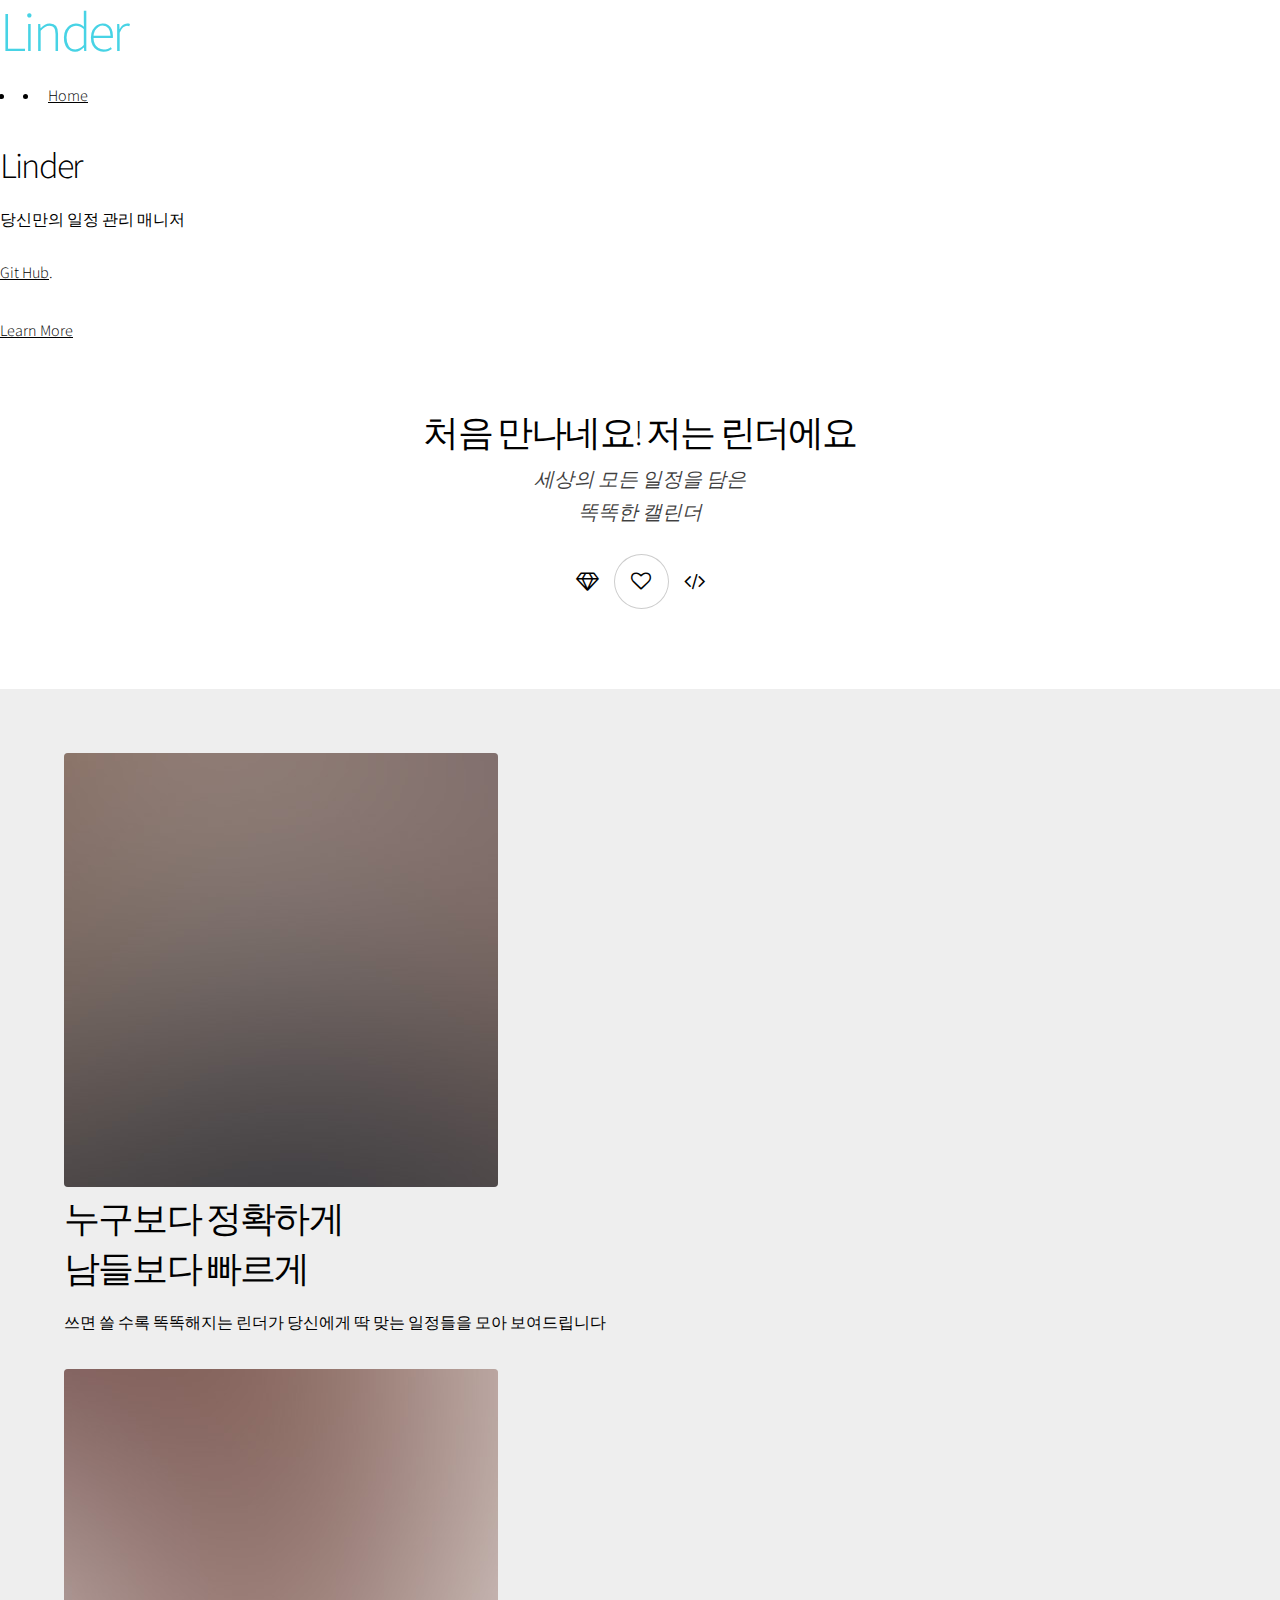
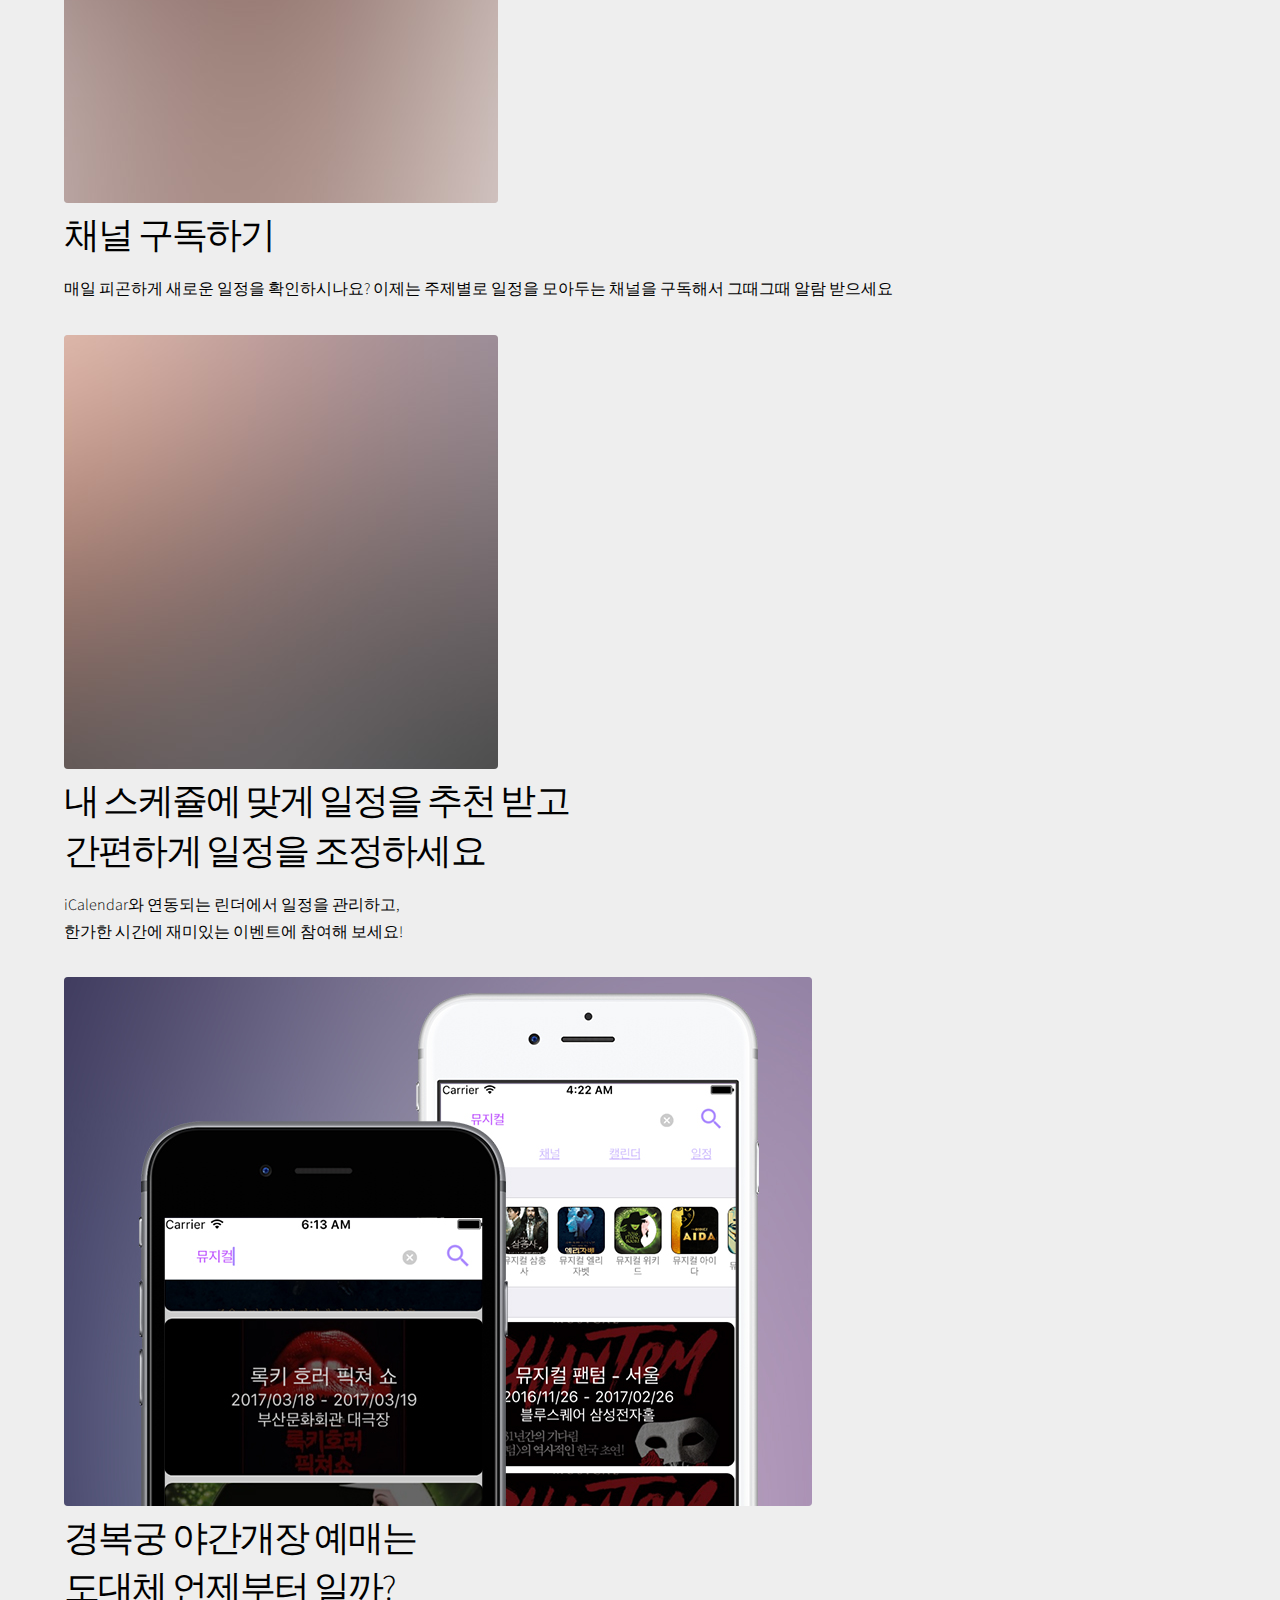
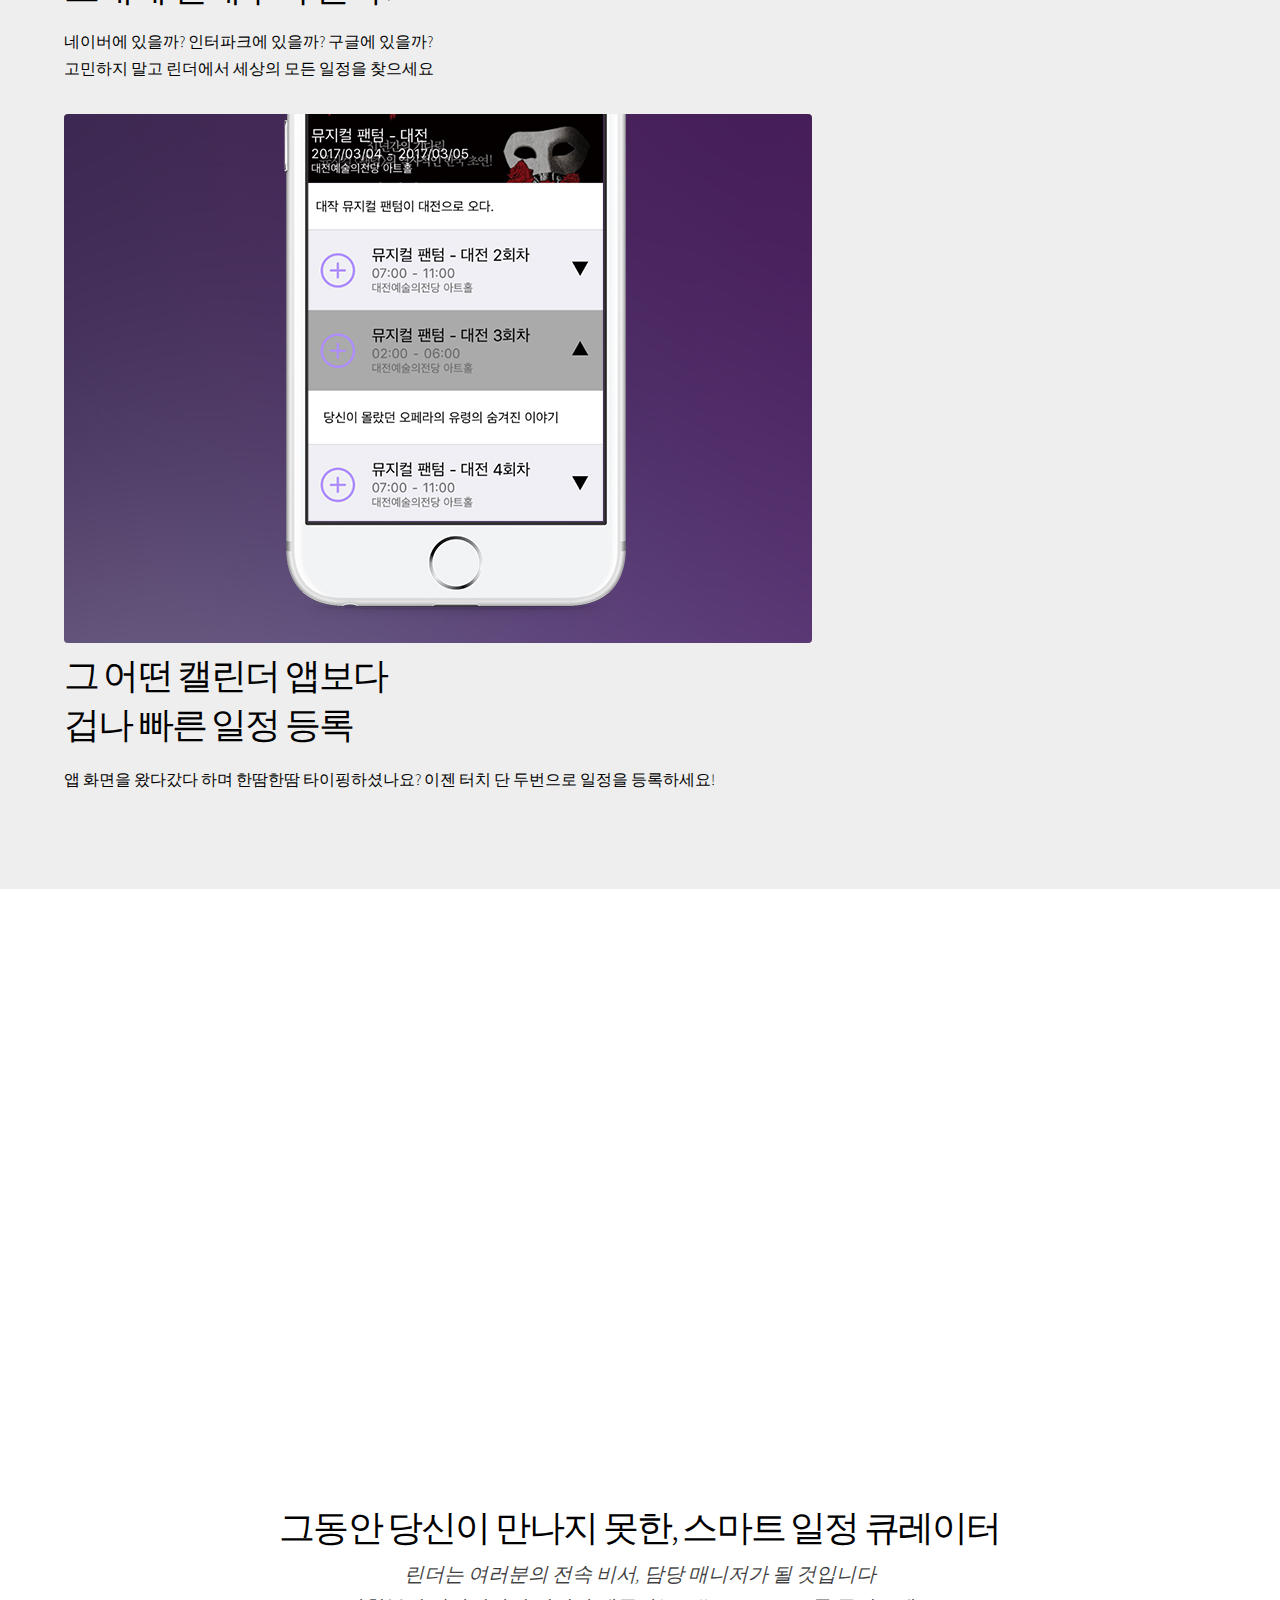
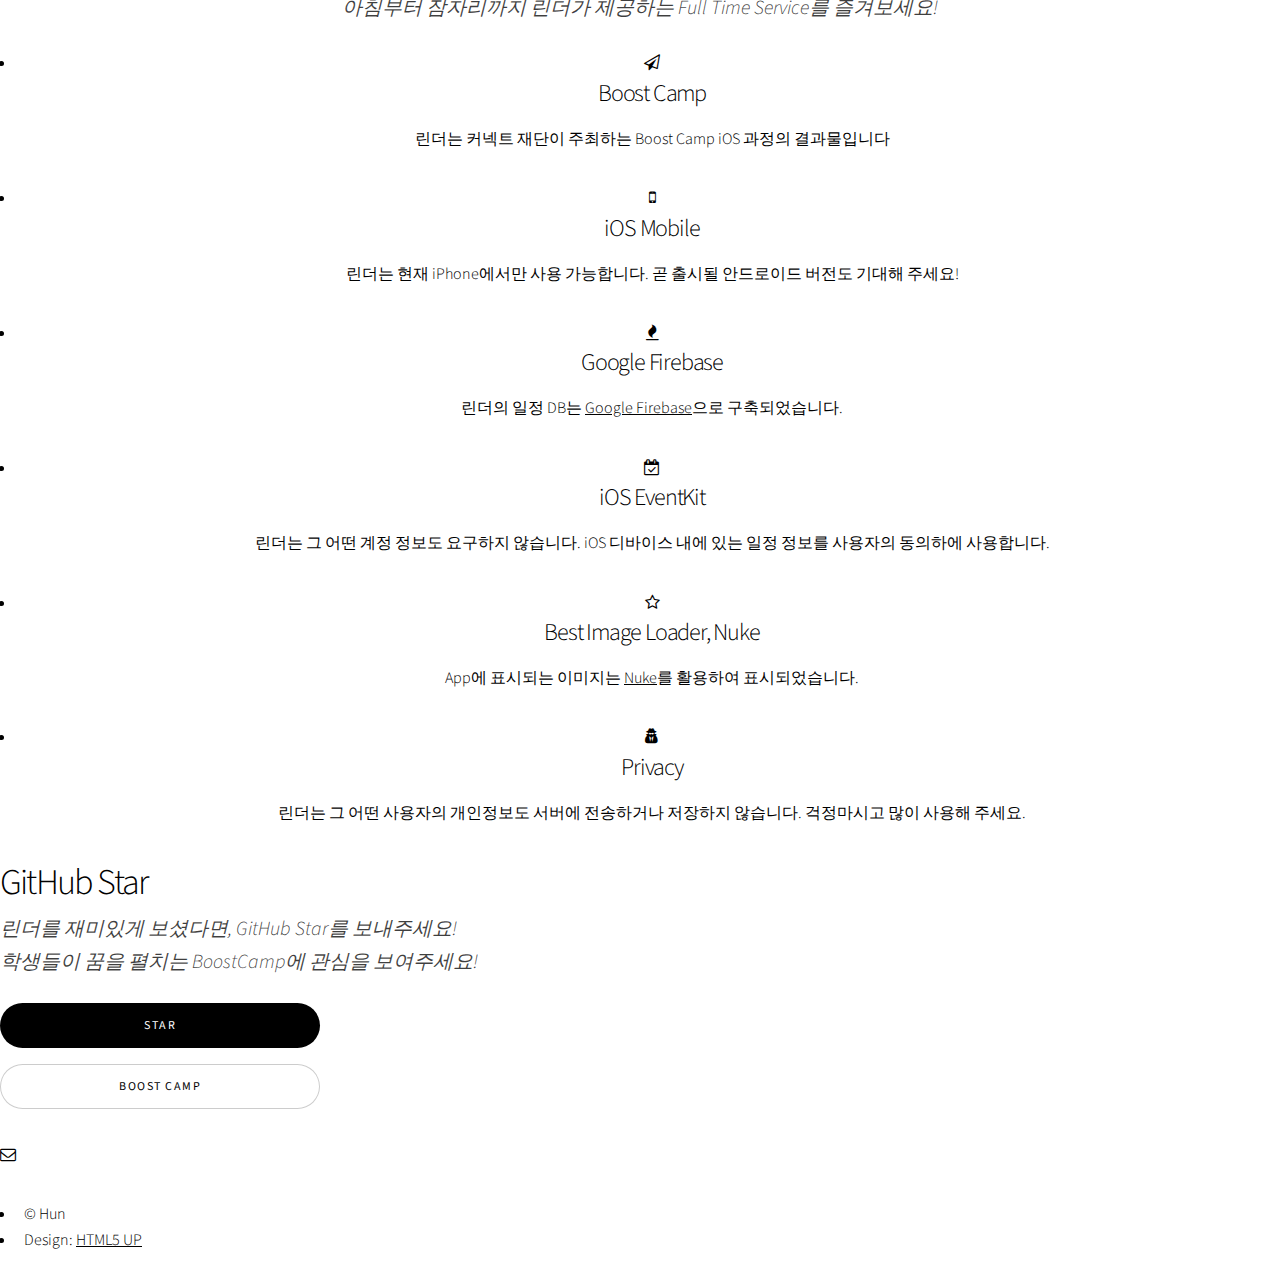
<file: docs/index.html>
<!DOCTYPE HTML>
<!--
	Spectral by HTML5 UP
	html5up.net | @ajlkn
	Free for personal and commercial use under the CCA 3.0 license (html5up.net/license)
-->
<html>
	<head>
		<title>Linder by Hun</title>
		<meta charset="utf-8" />
		<meta name="viewport" content="width=device-width, initial-scale=1" />
		<!--[if lte IE 8]><script src="assets/js/ie/html5shiv.js"></script><![endif]-->
		<link rel="stylesheet" href="assets/css/main.css" />
		<!--[if lte IE 8]><link rel="stylesheet" href="assets/css/ie8.css" /><![endif]-->
		<!--[if lte IE 9]><link rel="stylesheet" href="assets/css/ie9.css" /><![endif]-->
	</head>
	<body class="landing">

		<!-- Page Wrapper -->
			<div id="page-wrapper">

				<!-- Header -->
					<header id="header" class="alt">
						<h1><a href="index.html">Linder</a></h1>
						<nav id="nav">
							<ul>
								<li class="special">
									<!--<a href="#menu" class="menuToggle"><span></span></a>-->
									<div id="menu">
										<ul>
											<li><a href="index.html">Home</a></li>
											<!--<li><a href="generic.html">Generic</a></li>
											<li><a href="elements.html">Elements</a></li>-->
										</ul>
									</div>
								</li>
							</ul>
						</nav>
					</header>

				<!-- Banner -->
					<section id="banner">
						<div class="inner">
							<h2>Linder</h2>
							<p>당신만의 일정 관리 매니저<br />
								<br />
							<a href="http://html5up.net">Git Hub</a>.</p>

						</div>
						<a href="#one" class="more scrolly">Learn More</a>
					</section>

				<!-- One -->
					<section id="one" class="wrapper style1 special">
						<div class="inner">
							<header class="major">
								<h2>처음 만나네요! 저는 린더에요</h2>
								<p>세상의 모든 일정을 담은<br />
								똑똑한 캘린더</p>
							</header>
							<ul class="icons major">
								<li><span class="icon fa-diamond major style1"><span class="label">Lorem</span></span></li>
								<li><span class="icon fa-heart-o major style2"><span class="label">Ipsum</span></span></li>
								<li><span class="icon fa-code major style3"><span class="label">Dolor</span></span></li>
							</ul>
						</div>
					</section>

				<!-- Two -->
					<section id="two" class="wrapper alt style2">
						<section class="spotlight">
							<div class="image"><img src="images/pic01.jpg" alt="" /></div><div class="content">
								<h2>누구보다 정확하게 <br>
									남들보다 빠르게</h2>
								<p>쓰면 쓸 수록 똑똑해지는 린더가 당신에게 딱 맞는 일정들을 모아 보여드립니다</p>
							</div>
						</section>
						<section class="spotlight">
							<div class="image"><img src="images/pic02.jpg" alt="" /></div><div class="content">
							<h2>채널 구독하기</h2>
							<p>매일 피곤하게 새로운 일정을 확인하시나요? 이제는 주제별로 일정을 모아두는 채널을 구독해서 그때그때 알람 받으세요</p>
							</div>
						</section>
						<section class="spotlight">
							<div class="image"><img src="images/pic03.jpg" alt="" /></div><div class="content">
								<h2>내 스케쥴에 맞게 일정을 추천 받고<br />
									간편하게 일정을 조정하세요</h2>
								<p>iCalendar와 연동되는 린더에서 일정을 관리하고, <br> 한가한 시간에 재미있는 이벤트에 참여해 보세요! </p>
							</div>
						</section>
						<section class="spotlight">
							<div class="image"><img src="images/pic04.jpg" alt="" /></div><div class="content">
							<h2>경복궁 야간개장 예매는<br />
								도대체 언제부터 일까?</h2>
							<p>네이버에 있을까? 인터파크에 있을까? 구글에 있을까? <br> 고민하지 말고 린더에서 세상의 모든 일정을 찾으세요</p>
						</div>
						</section>
						<section class="spotlight">
							<div class="image"><img src="images/pic05.jpg" alt="" /></div><div class="content">
							<h2>그 어떤 캘린더 앱보다<br />
								겁나 빠른 일정 등록</h2>
							<p>앱 화면을 왔다갔다 하며 한땀한땀 타이핑하셨나요? 이젠 터치 단 두번으로 일정을 등록하세요! </p>
						</div>
						</section>
					</section>


				<section id="three" class="wrapper style3 special">
					<div class="inner">
						<iframe width="1080" height="607" src="https://www.youtube.com/embed/1QdJR8WnQvU?rel=0" align="middle" frameborder="0" allowfullscreen></iframe>
					</div>
				</section>




				<!-- Three -->
					<section id="four" class="wrapper style3 special">
						<div class="inner">
							<header class="major">
								<h2>그동안 당신이 만나지 못한, 스마트 일정 큐레이터</h2>
								<p>린더는 여러분의 전속 비서, 담당 매니저가 될 것입니다<br />
								아침부터 잠자리까지 린더가 제공하는 Full Time Service를 즐겨보세요!</p>
							</header>
							<ul class="features">
								<li class="icon fa-paper-plane-o">
									<h3>Boost Camp</h3>
									<p>린더는 커넥트 재단이 주최하는 Boost Camp iOS 과정의 결과물입니다</p>
								</li>
								<li class="icon fa-mobile">
									<h3>iOS Mobile</h3>
									<p>린더는 현재 iPhone에서만 사용 가능합니다. 곧 출시될 안드로이드 버전도 기대해 주세요!</p>
								</li>
								<li class="icon fa-fire">
									<h3>Google Firebase</h3>
									<p>린더의 일정 DB는 <a href="https://firebase.google.com/">Google Firebase</a>으로 구축되었습니다.</p>
								</li>
								<li class="icon fa-calendar-check-o">
									<h3>iOS EventKit</h3>
									<p>린더는 그 어떤 계정 정보도 요구하지 않습니다. iOS 디바이스 내에 있는 일정 정보를 사용자의 동의하에 사용합니다.</p>
								</li>
								<li class="icon fa-star-o">
									<h3>Best Image Loader, Nuke</h3>
									<p>App에 표시되는 이미지는 <a href="https://github.com/kean/Nuke">Nuke</a>를 활용하여 표시되었습니다.</p>
								</li>
								<li class="icon fa-user-secret">
									<h3>Privacy</h3>
									<p>린더는 그 어떤 사용자의 개인정보도 서버에 전송하거나 저장하지 않습니다. 걱정마시고 많이 사용해 주세요.</p>
								</li>
							</ul>
						</div>
					</section>

				<!-- CTA -->
					<section id="cta" class="wrapper style4">
						<div class="inner">
							<header>
								<h2>GitHub Star</h2>
								<p>린더를 재미있게 보셨다면, GitHub Star를 보내주세요! <br>
									학생들이 꿈을 펼치는 BoostCamp에 관심을 보여주세요!</p>
							</header>
							<ul class="actions vertical">
								<li><a href="https://github.com/BoostCamp/Linder" class="button fit special">Star</a></li>
								<li><a href="http://boostcamp.connect.or.kr/" class="button fit">Boost Camp</a></li>
							</ul>
						</div>
					</section>

				<!-- Footer -->
					<footer id="footer">
						<ul class="icons">
							<li><a href="mailto:norary3@gmail.com" class="icon fa-envelope-o"><span class="label">Email</span></a></li>
						</ul>
						<ul class="copyright">
							<li>&copy; Hun</li><li>Design: <a href="http://html5up.net">HTML5 UP</a></li>
						</ul>
					</footer>

			</div>

		<!-- Scripts -->
			<script src="assets/js/jquery.min.js"></script>
			<script src="assets/js/jquery.scrollex.min.js"></script>
			<script src="assets/js/jquery.scrolly.min.js"></script>
			<script src="assets/js/skel.min.js"></script>
			<script src="assets/js/util.js"></script>
			<!--[if lte IE 8]><script src="assets/js/ie/respond.min.js"></script><![endif]-->
			<script src="assets/js/main.js"></script>

	</body>
</html>
</file>
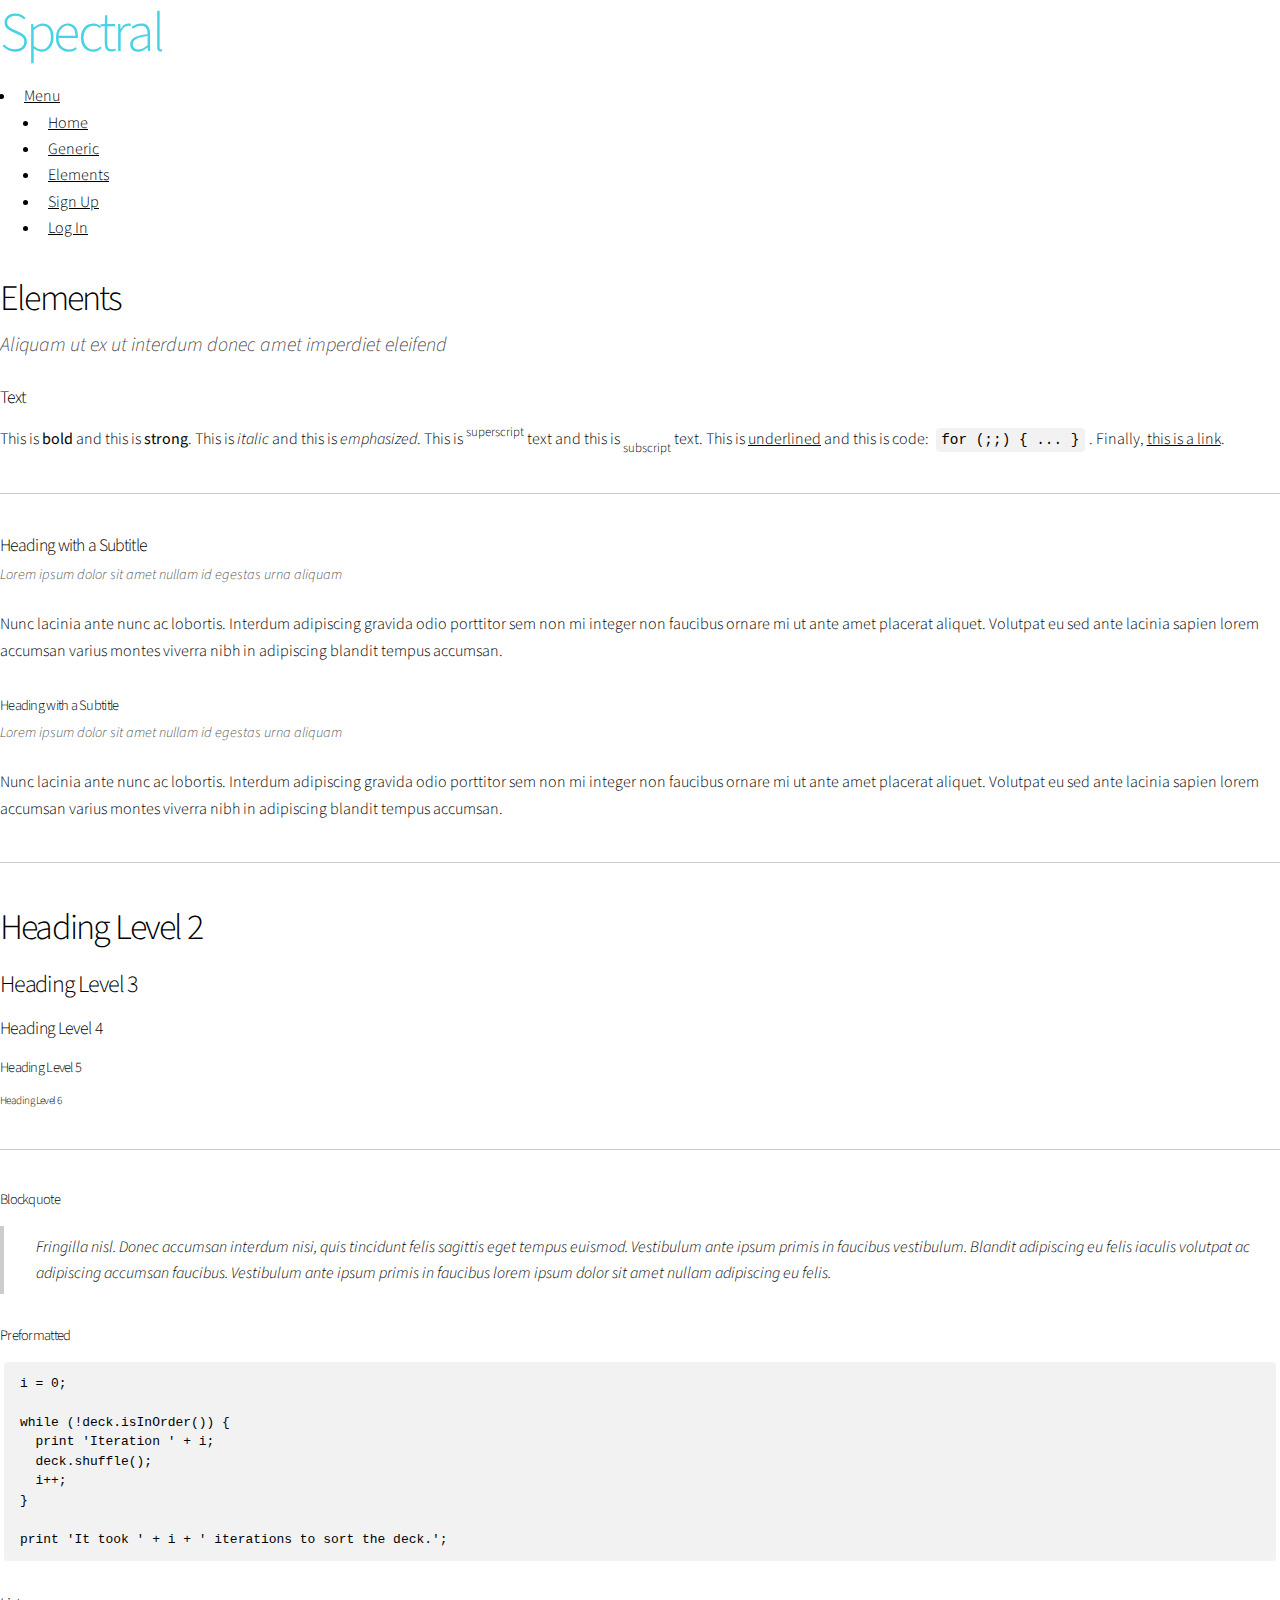
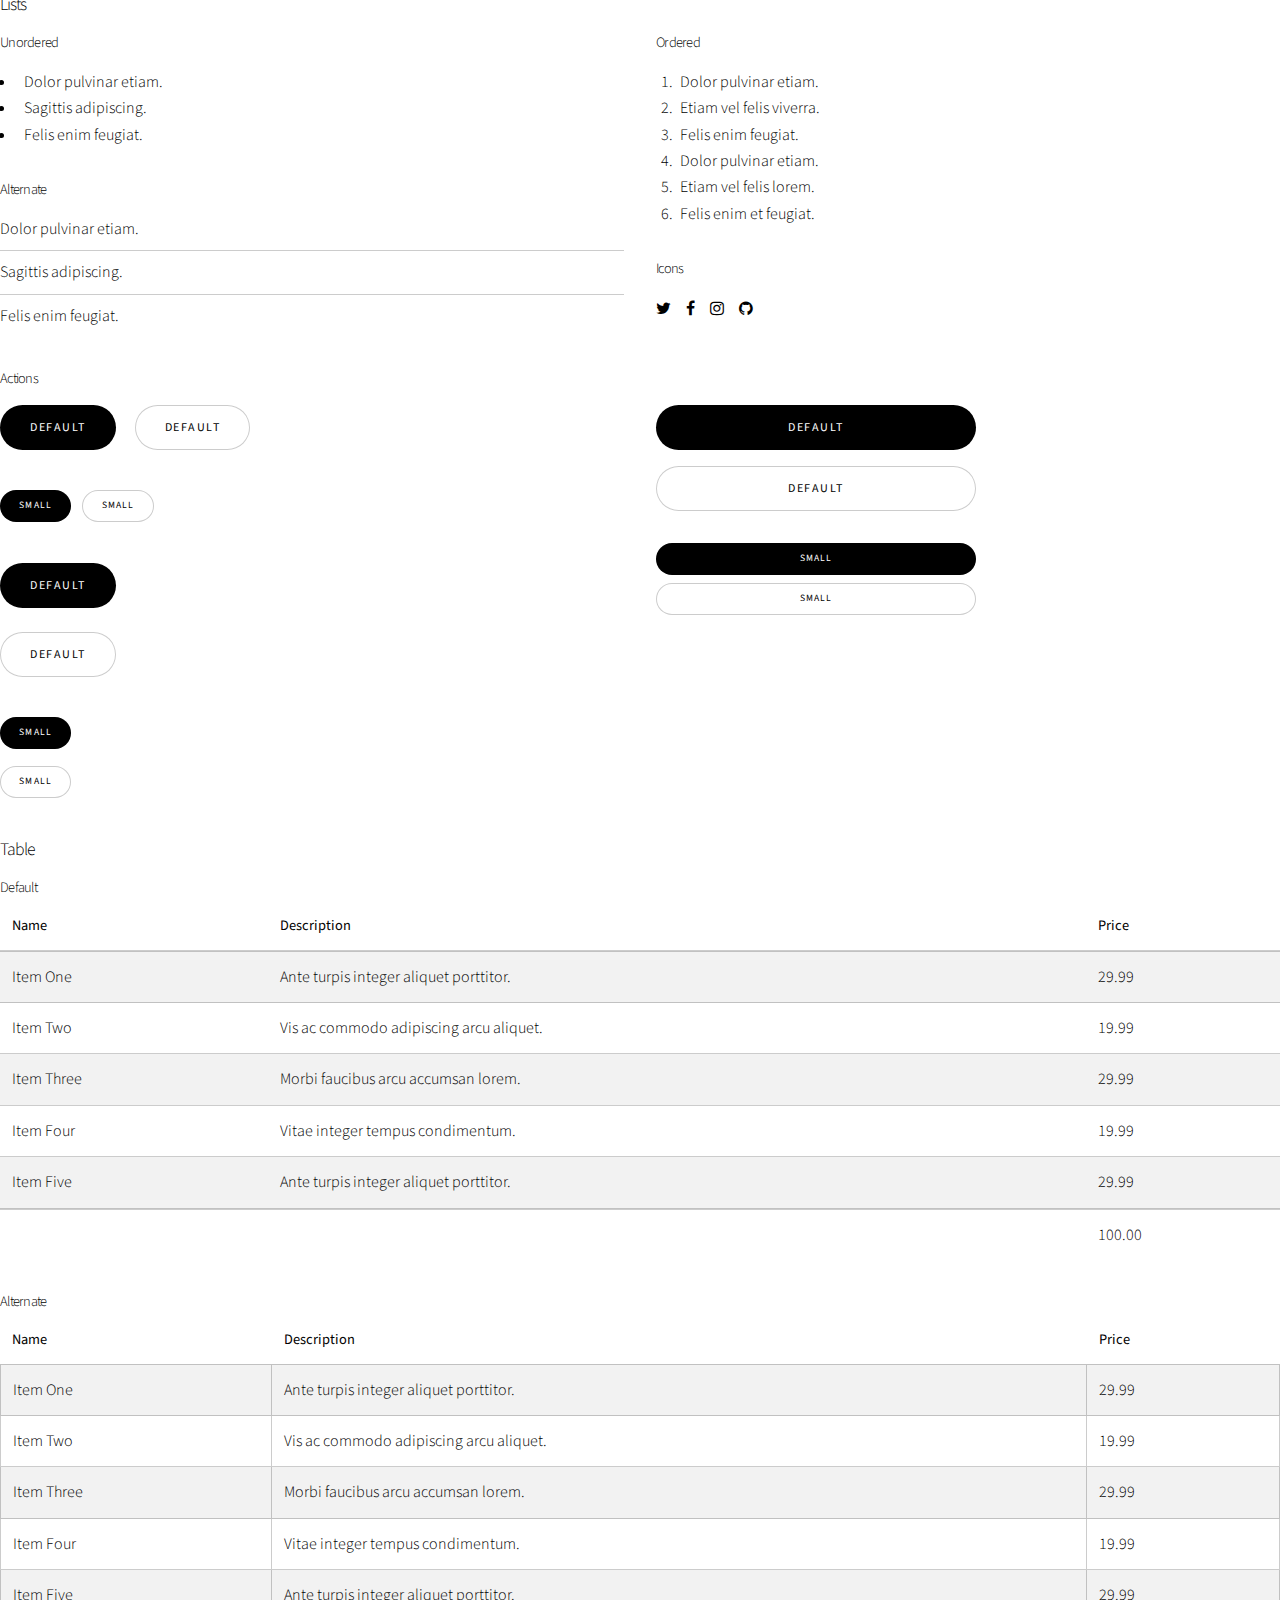
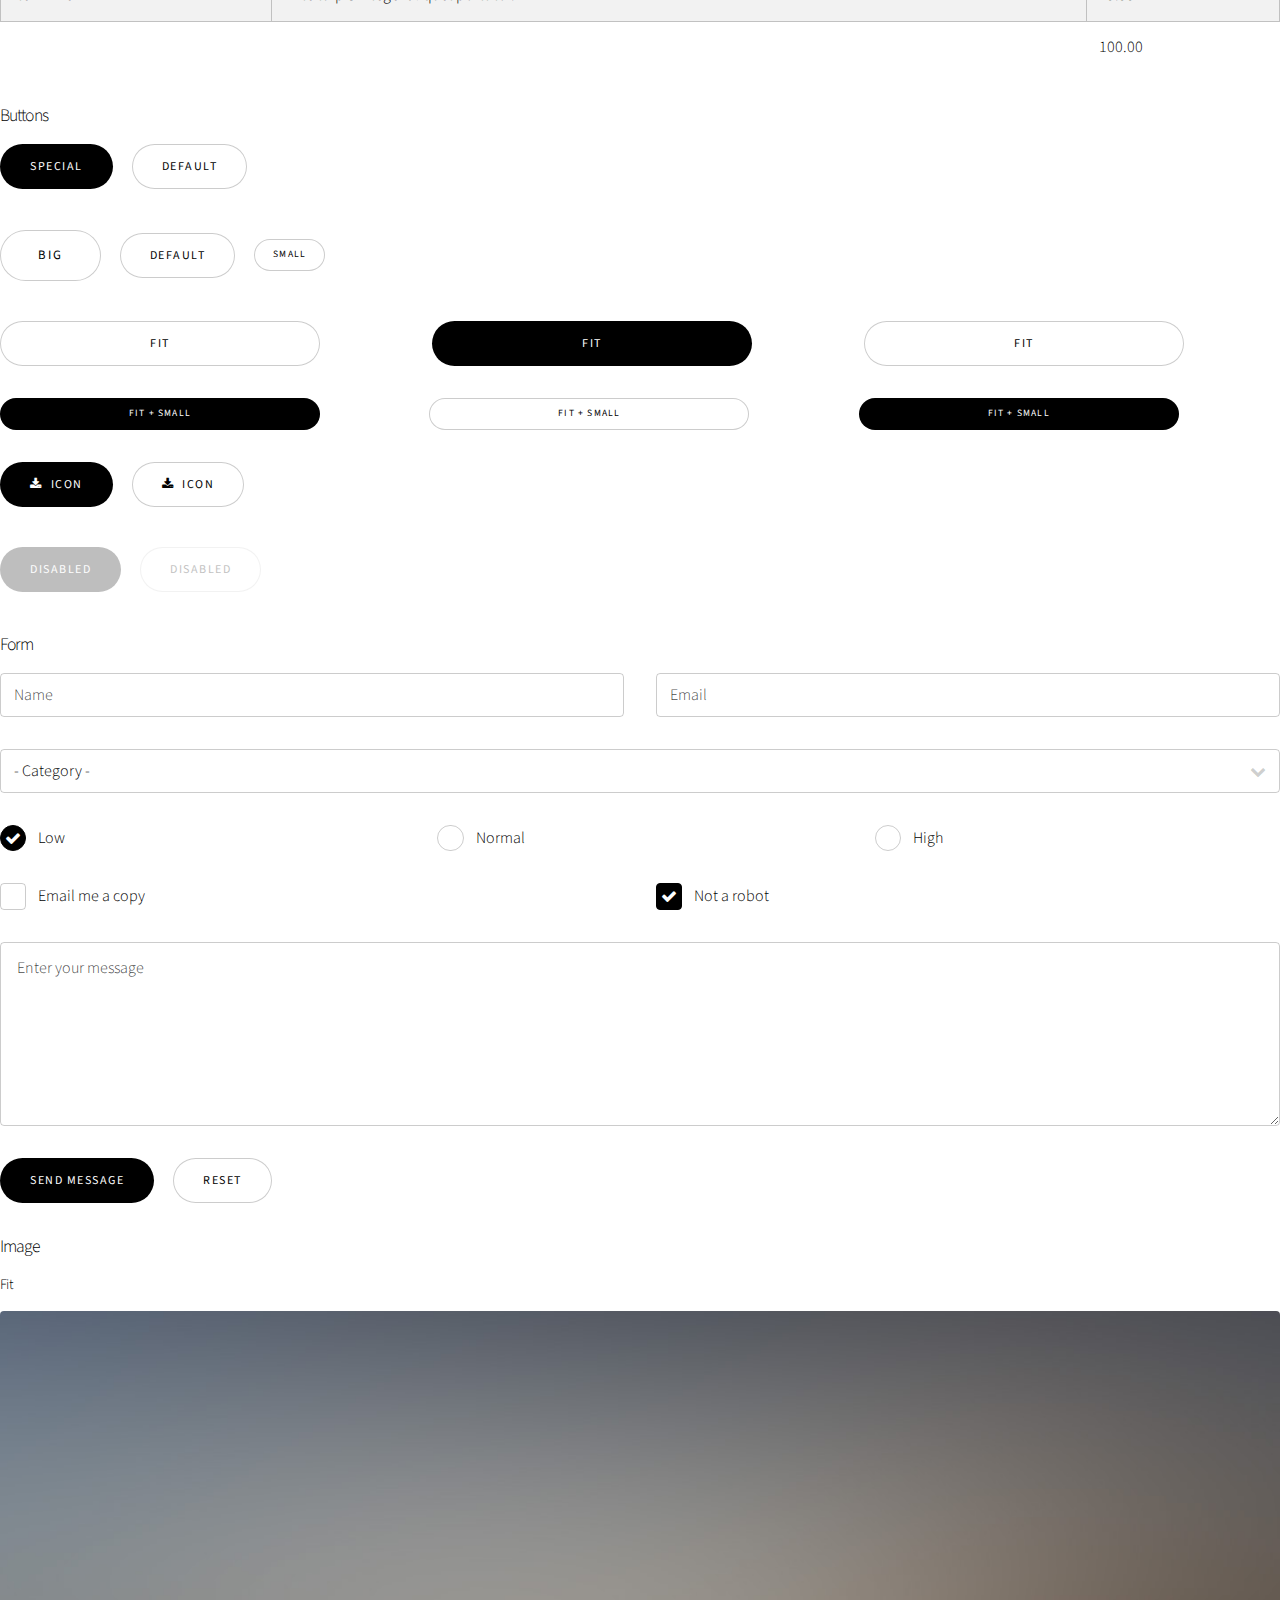
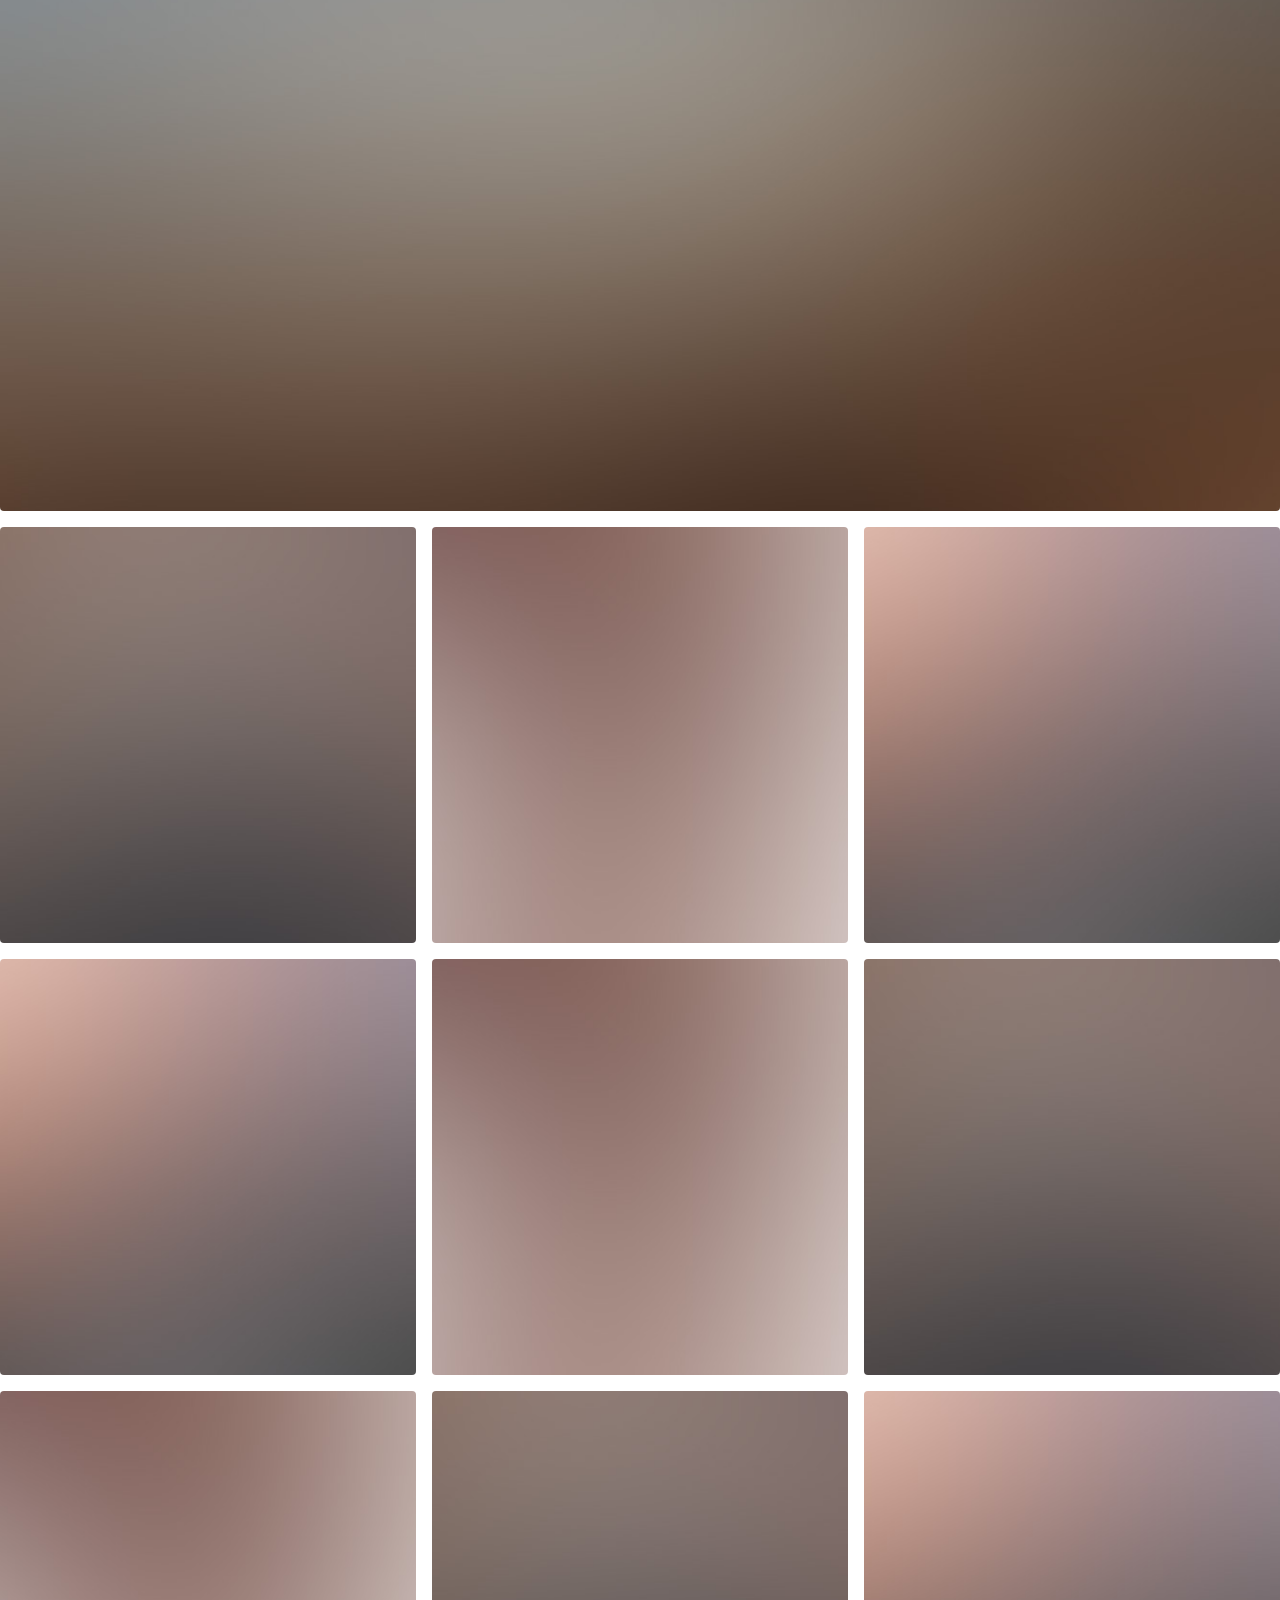
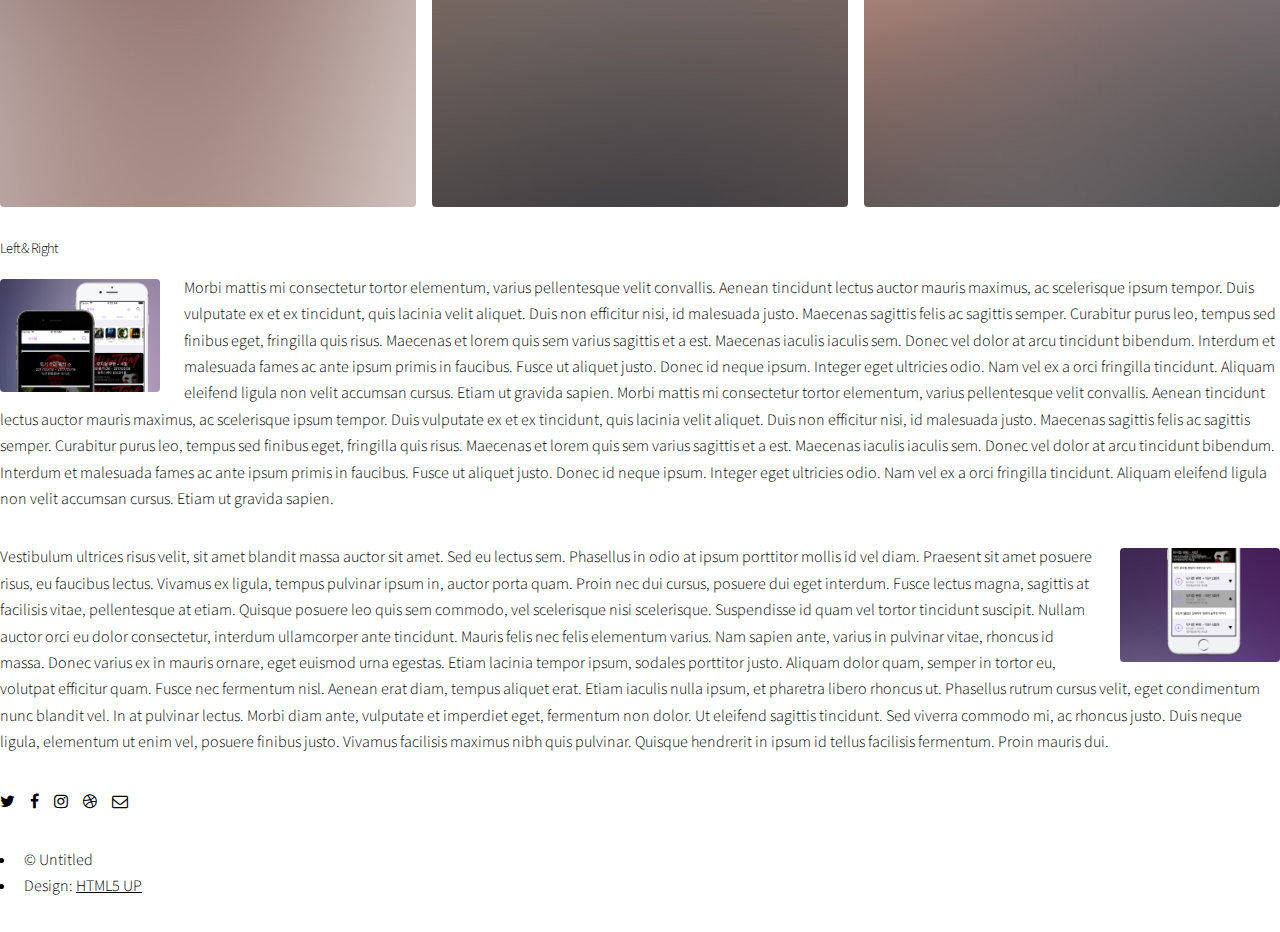
<file: docs/elements.html>
<!DOCTYPE HTML>
<!--
	Spectral by HTML5 UP
	html5up.net | @ajlkn
	Free for personal and commercial use under the CCA 3.0 license (html5up.net/license)
-->
<html>
	<head>
		<title>Elements - Spectral by HTML5 UP</title>
		<meta charset="utf-8" />
		<meta name="viewport" content="width=device-width, initial-scale=1" />
		<!--[if lte IE 8]><script src="assets/js/ie/html5shiv.js"></script><![endif]-->
		<link rel="stylesheet" href="assets/css/main.css" />
		<!--[if lte IE 8]><link rel="stylesheet" href="assets/css/ie8.css" /><![endif]-->
		<!--[if lte IE 9]><link rel="stylesheet" href="assets/css/ie9.css" /><![endif]-->
	</head>
	<body>

		<!-- Page Wrapper -->
			<div id="page-wrapper">

				<!-- Header -->
					<header id="header">
						<h1><a href="index.html">Spectral</a></h1>
						<nav id="nav">
							<ul>
								<li class="special">
									<a href="#menu" class="menuToggle"><span>Menu</span></a>
									<div id="menu">
										<ul>
											<li><a href="index.html">Home</a></li>
											<li><a href="generic.html">Generic</a></li>
											<li><a href="elements.html">Elements</a></li>
											<li><a href="#">Sign Up</a></li>
											<li><a href="#">Log In</a></li>
										</ul>
									</div>
								</li>
							</ul>
						</nav>
					</header>

				<!-- Main -->
					<article id="main">
						<header>
							<h2>Elements</h2>
							<p>Aliquam ut ex ut interdum donec amet imperdiet eleifend</p>
						</header>
						<section class="wrapper style5">
							<div class="inner">

								<section>
									<h4>Text</h4>
									<p>This is <b>bold</b> and this is <strong>strong</strong>. This is <i>italic</i> and this is <em>emphasized</em>.
									This is <sup>superscript</sup> text and this is <sub>subscript</sub> text.
									This is <u>underlined</u> and this is code: <code>for (;;) { ... }</code>. Finally, <a href="#">this is a link</a>.</p>
									<hr />
									<header>
										<h4>Heading with a Subtitle</h4>
										<p>Lorem ipsum dolor sit amet nullam id egestas urna aliquam</p>
									</header>
									<p>Nunc lacinia ante nunc ac lobortis. Interdum adipiscing gravida odio porttitor sem non mi integer non faucibus ornare mi ut ante amet placerat aliquet. Volutpat eu sed ante lacinia sapien lorem accumsan varius montes viverra nibh in adipiscing blandit tempus accumsan.</p>
									<header>
										<h5>Heading with a Subtitle</h5>
										<p>Lorem ipsum dolor sit amet nullam id egestas urna aliquam</p>
									</header>
									<p>Nunc lacinia ante nunc ac lobortis. Interdum adipiscing gravida odio porttitor sem non mi integer non faucibus ornare mi ut ante amet placerat aliquet. Volutpat eu sed ante lacinia sapien lorem accumsan varius montes viverra nibh in adipiscing blandit tempus accumsan.</p>
									<hr />
									<h2>Heading Level 2</h2>
									<h3>Heading Level 3</h3>
									<h4>Heading Level 4</h4>
									<h5>Heading Level 5</h5>
									<h6>Heading Level 6</h6>
									<hr />
									<h5>Blockquote</h5>
									<blockquote>Fringilla nisl. Donec accumsan interdum nisi, quis tincidunt felis sagittis eget tempus euismod. Vestibulum ante ipsum primis in faucibus vestibulum. Blandit adipiscing eu felis iaculis volutpat ac adipiscing accumsan faucibus. Vestibulum ante ipsum primis in faucibus lorem ipsum dolor sit amet nullam adipiscing eu felis.</blockquote>
									<h5>Preformatted</h5>
									<pre><code>i = 0;

while (!deck.isInOrder()) {
  print 'Iteration ' + i;
  deck.shuffle();
  i++;
}

print 'It took ' + i + ' iterations to sort the deck.';</code></pre>
								</section>

								<section>
									<h4>Lists</h4>
									<div class="row">
										<div class="6u 12u$(medium)">
											<h5>Unordered</h5>
											<ul>
												<li>Dolor pulvinar etiam.</li>
												<li>Sagittis adipiscing.</li>
												<li>Felis enim feugiat.</li>
											</ul>
											<h5>Alternate</h5>
											<ul class="alt">
												<li>Dolor pulvinar etiam.</li>
												<li>Sagittis adipiscing.</li>
												<li>Felis enim feugiat.</li>
											</ul>
										</div>
										<div class="6u$ 12u$(medium)">
											<h5>Ordered</h5>
											<ol>
												<li>Dolor pulvinar etiam.</li>
												<li>Etiam vel felis viverra.</li>
												<li>Felis enim feugiat.</li>
												<li>Dolor pulvinar etiam.</li>
												<li>Etiam vel felis lorem.</li>
												<li>Felis enim et feugiat.</li>
											</ol>
											<h5>Icons</h5>
											<ul class="icons">
												<li><a href="#" class="icon fa-twitter"><span class="label">Twitter</span></a></li>
												<li><a href="#" class="icon fa-facebook"><span class="label">Facebook</span></a></li>
												<li><a href="#" class="icon fa-instagram"><span class="label">Instagram</span></a></li>
												<li><a href="#" class="icon fa-github"><span class="label">Github</span></a></li>
											</ul>
										</div>
									</div>
									<h5>Actions</h5>
									<div class="row">
										<div class="6u 12u$(medium)">
											<ul class="actions">
												<li><a href="#" class="button special">Default</a></li>
												<li><a href="#" class="button">Default</a></li>
											</ul>
											<ul class="actions small">
												<li><a href="#" class="button special small">Small</a></li>
												<li><a href="#" class="button small">Small</a></li>
											</ul>
											<ul class="actions vertical">
												<li><a href="#" class="button special">Default</a></li>
												<li><a href="#" class="button">Default</a></li>
											</ul>
											<ul class="actions vertical small">
												<li><a href="#" class="button special small">Small</a></li>
												<li><a href="#" class="button small">Small</a></li>
											</ul>
										</div>
										<div class="6u 12u$(medium)">
											<ul class="actions vertical">
												<li><a href="#" class="button special fit">Default</a></li>
												<li><a href="#" class="button fit">Default</a></li>
											</ul>
											<ul class="actions vertical small">
												<li><a href="#" class="button special small fit">Small</a></li>
												<li><a href="#" class="button small fit">Small</a></li>
											</ul>
										</div>
									</div>
								</section>

								<section>
									<h4>Table</h4>
									<h5>Default</h5>
									<div class="table-wrapper">
										<table>
											<thead>
												<tr>
													<th>Name</th>
													<th>Description</th>
													<th>Price</th>
												</tr>
											</thead>
											<tbody>
												<tr>
													<td>Item One</td>
													<td>Ante turpis integer aliquet porttitor.</td>
													<td>29.99</td>
												</tr>
												<tr>
													<td>Item Two</td>
													<td>Vis ac commodo adipiscing arcu aliquet.</td>
													<td>19.99</td>
												</tr>
												<tr>
													<td>Item Three</td>
													<td> Morbi faucibus arcu accumsan lorem.</td>
													<td>29.99</td>
												</tr>
												<tr>
													<td>Item Four</td>
													<td>Vitae integer tempus condimentum.</td>
													<td>19.99</td>
												</tr>
												<tr>
													<td>Item Five</td>
													<td>Ante turpis integer aliquet porttitor.</td>
													<td>29.99</td>
												</tr>
											</tbody>
											<tfoot>
												<tr>
													<td colspan="2"></td>
													<td>100.00</td>
												</tr>
											</tfoot>
										</table>
									</div>

									<h5>Alternate</h5>
									<div class="table-wrapper">
										<table class="alt">
											<thead>
												<tr>
													<th>Name</th>
													<th>Description</th>
													<th>Price</th>
												</tr>
											</thead>
											<tbody>
												<tr>
													<td>Item One</td>
													<td>Ante turpis integer aliquet porttitor.</td>
													<td>29.99</td>
												</tr>
												<tr>
													<td>Item Two</td>
													<td>Vis ac commodo adipiscing arcu aliquet.</td>
													<td>19.99</td>
												</tr>
												<tr>
													<td>Item Three</td>
													<td> Morbi faucibus arcu accumsan lorem.</td>
													<td>29.99</td>
												</tr>
												<tr>
													<td>Item Four</td>
													<td>Vitae integer tempus condimentum.</td>
													<td>19.99</td>
												</tr>
												<tr>
													<td>Item Five</td>
													<td>Ante turpis integer aliquet porttitor.</td>
													<td>29.99</td>
												</tr>
											</tbody>
											<tfoot>
												<tr>
													<td colspan="2"></td>
													<td>100.00</td>
												</tr>
											</tfoot>
										</table>
									</div>
								</section>

								<section>
									<h4>Buttons</h4>
									<ul class="actions">
										<li><a href="#" class="button special">Special</a></li>
										<li><a href="#" class="button">Default</a></li>
									</ul>
									<ul class="actions">
										<li><a href="#" class="button big">Big</a></li>
										<li><a href="#" class="button">Default</a></li>
										<li><a href="#" class="button small">Small</a></li>
									</ul>
									<ul class="actions fit">
										<li><a href="#" class="button fit">Fit</a></li>
										<li><a href="#" class="button special fit">Fit</a></li>
										<li><a href="#" class="button fit">Fit</a></li>
									</ul>
									<ul class="actions fit small">
										<li><a href="#" class="button special fit small">Fit + Small</a></li>
										<li><a href="#" class="button fit small">Fit + Small</a></li>
										<li><a href="#" class="button special fit small">Fit + Small</a></li>
									</ul>
									<ul class="actions">
										<li><a href="#" class="button special icon fa-download">Icon</a></li>
										<li><a href="#" class="button icon fa-download">Icon</a></li>
									</ul>
									<ul class="actions">
										<li><span class="button special disabled">Disabled</span></li>
										<li><span class="button disabled">Disabled</span></li>
									</ul>
								</section>

								<section>
									<h4>Form</h4>
									<form method="post" action="#">
										<div class="row uniform">
											<div class="6u 12u$(xsmall)">
												<input type="text" name="demo-name" id="demo-name" value="" placeholder="Name" />
											</div>
											<div class="6u$ 12u$(xsmall)">
												<input type="email" name="demo-email" id="demo-email" value="" placeholder="Email" />
											</div>
											<div class="12u$">
												<div class="select-wrapper">
													<select name="demo-category" id="demo-category">
														<option value="">- Category -</option>
														<option value="1">Manufacturing</option>
														<option value="1">Shipping</option>
														<option value="1">Administration</option>
														<option value="1">Human Resources</option>
													</select>
												</div>
											</div>
											<div class="4u 12u$(small)">
												<input type="radio" id="demo-priority-low" name="demo-priority" checked>
												<label for="demo-priority-low">Low</label>
											</div>
											<div class="4u 12u$(small)">
												<input type="radio" id="demo-priority-normal" name="demo-priority">
												<label for="demo-priority-normal">Normal</label>
											</div>
											<div class="4u$ 12u$(small)">
												<input type="radio" id="demo-priority-high" name="demo-priority">
												<label for="demo-priority-high">High</label>
											</div>
											<div class="6u 12u$(small)">
												<input type="checkbox" id="demo-copy" name="demo-copy">
												<label for="demo-copy">Email me a copy</label>
											</div>
											<div class="6u$ 12u$(small)">
												<input type="checkbox" id="demo-human" name="demo-human" checked>
												<label for="demo-human">Not a robot</label>
											</div>
											<div class="12u$">
												<textarea name="demo-message" id="demo-message" placeholder="Enter your message" rows="6"></textarea>
											</div>
											<div class="12u$">
												<ul class="actions">
													<li><input type="submit" value="Send Message" class="special" /></li>
													<li><input type="reset" value="Reset" /></li>
												</ul>
											</div>
										</div>
									</form>
								</section>

								<section>
									<h4>Image</h4>
									<h5>Fit</h5>
									<div class="box alt">
										<div class="row uniform 50%">
											<div class="12u"><span class="image fit"><img src="images/banner.jpg" alt="" /></span></div>
											<div class="4u"><span class="image fit"><img src="images/pic01.jpg" alt="" /></span></div>
											<div class="4u"><span class="image fit"><img src="images/pic02.jpg" alt="" /></span></div>
											<div class="4u"><span class="image fit"><img src="images/pic03.jpg" alt="" /></span></div>
											<div class="4u"><span class="image fit"><img src="images/pic03.jpg" alt="" /></span></div>
											<div class="4u"><span class="image fit"><img src="images/pic02.jpg" alt="" /></span></div>
											<div class="4u"><span class="image fit"><img src="images/pic01.jpg" alt="" /></span></div>
											<div class="4u"><span class="image fit"><img src="images/pic02.jpg" alt="" /></span></div>
											<div class="4u"><span class="image fit"><img src="images/pic01.jpg" alt="" /></span></div>
											<div class="4u"><span class="image fit"><img src="images/pic03.jpg" alt="" /></span></div>
										</div>
									</div>
									<h5>Left &amp; Right</h5>
									<p><span class="image left"><img src="images/pic04.jpg" alt="" /></span>Morbi mattis mi consectetur tortor elementum, varius pellentesque velit convallis. Aenean tincidunt lectus auctor mauris maximus, ac scelerisque ipsum tempor. Duis vulputate ex et ex tincidunt, quis lacinia velit aliquet. Duis non efficitur nisi, id malesuada justo. Maecenas sagittis felis ac sagittis semper. Curabitur purus leo, tempus sed finibus eget, fringilla quis risus. Maecenas et lorem quis sem varius sagittis et a est. Maecenas iaculis iaculis sem. Donec vel dolor at arcu tincidunt bibendum. Interdum et malesuada fames ac ante ipsum primis in faucibus. Fusce ut aliquet justo. Donec id neque ipsum. Integer eget ultricies odio. Nam vel ex a orci fringilla tincidunt. Aliquam eleifend ligula non velit accumsan cursus. Etiam ut gravida sapien. Morbi mattis mi consectetur tortor elementum, varius pellentesque velit convallis. Aenean tincidunt lectus auctor mauris maximus, ac scelerisque ipsum tempor. Duis vulputate ex et ex tincidunt, quis lacinia velit aliquet. Duis non efficitur nisi, id malesuada justo. Maecenas sagittis felis ac sagittis semper. Curabitur purus leo, tempus sed finibus eget, fringilla quis risus. Maecenas et lorem quis sem varius sagittis et a est. Maecenas iaculis iaculis sem. Donec vel dolor at arcu tincidunt bibendum. Interdum et malesuada fames ac ante ipsum primis in faucibus. Fusce ut aliquet justo. Donec id neque ipsum. Integer eget ultricies odio. Nam vel ex a orci fringilla tincidunt. Aliquam eleifend ligula non velit accumsan cursus. Etiam ut gravida sapien.</p>
									<p><span class="image right"><img src="images/pic05.jpg" alt="" /></span>Vestibulum ultrices risus velit, sit amet blandit massa auctor sit amet. Sed eu lectus sem. Phasellus in odio at ipsum porttitor mollis id vel diam. Praesent sit amet posuere risus, eu faucibus lectus. Vivamus ex ligula, tempus pulvinar ipsum in, auctor porta quam. Proin nec dui cursus, posuere dui eget interdum. Fusce lectus magna, sagittis at facilisis vitae, pellentesque at etiam. Quisque posuere leo quis sem commodo, vel scelerisque nisi scelerisque. Suspendisse id quam vel tortor tincidunt suscipit. Nullam auctor orci eu dolor consectetur, interdum ullamcorper ante tincidunt. Mauris felis nec felis elementum varius. Nam sapien ante, varius in pulvinar vitae, rhoncus id massa. Donec varius ex in mauris ornare, eget euismod urna egestas. Etiam lacinia tempor ipsum, sodales porttitor justo. Aliquam dolor quam, semper in tortor eu, volutpat efficitur quam. Fusce nec fermentum nisl. Aenean erat diam, tempus aliquet erat. Etiam iaculis nulla ipsum, et pharetra libero rhoncus ut. Phasellus rutrum cursus velit, eget condimentum nunc blandit vel. In at pulvinar lectus. Morbi diam ante, vulputate et imperdiet eget, fermentum non dolor. Ut eleifend sagittis tincidunt. Sed viverra commodo mi, ac rhoncus justo. Duis neque ligula, elementum ut enim vel, posuere finibus justo. Vivamus facilisis maximus nibh quis pulvinar. Quisque hendrerit in ipsum id tellus facilisis fermentum. Proin mauris dui.</p>
								</section>

							</div>
						</section>
					</article>

				<!-- Footer -->
					<footer id="footer">
						<ul class="icons">
							<li><a href="#" class="icon fa-twitter"><span class="label">Twitter</span></a></li>
							<li><a href="#" class="icon fa-facebook"><span class="label">Facebook</span></a></li>
							<li><a href="#" class="icon fa-instagram"><span class="label">Instagram</span></a></li>
							<li><a href="#" class="icon fa-dribbble"><span class="label">Dribbble</span></a></li>
							<li><a href="#" class="icon fa-envelope-o"><span class="label">Email</span></a></li>
						</ul>
						<ul class="copyright">
							<li>&copy; Untitled</li><li>Design: <a href="http://html5up.net">HTML5 UP</a></li>
						</ul>
					</footer>

			</div>

		<!-- Scripts -->
			<script src="assets/js/jquery.min.js"></script>
			<script src="assets/js/jquery.scrollex.min.js"></script>
			<script src="assets/js/jquery.scrolly.min.js"></script>
			<script src="assets/js/skel.min.js"></script>
			<script src="assets/js/util.js"></script>
			<!--[if lte IE 8]><script src="assets/js/ie/respond.min.js"></script><![endif]-->
			<script src="assets/js/main.js"></script>

	</body>
</html>
</file>
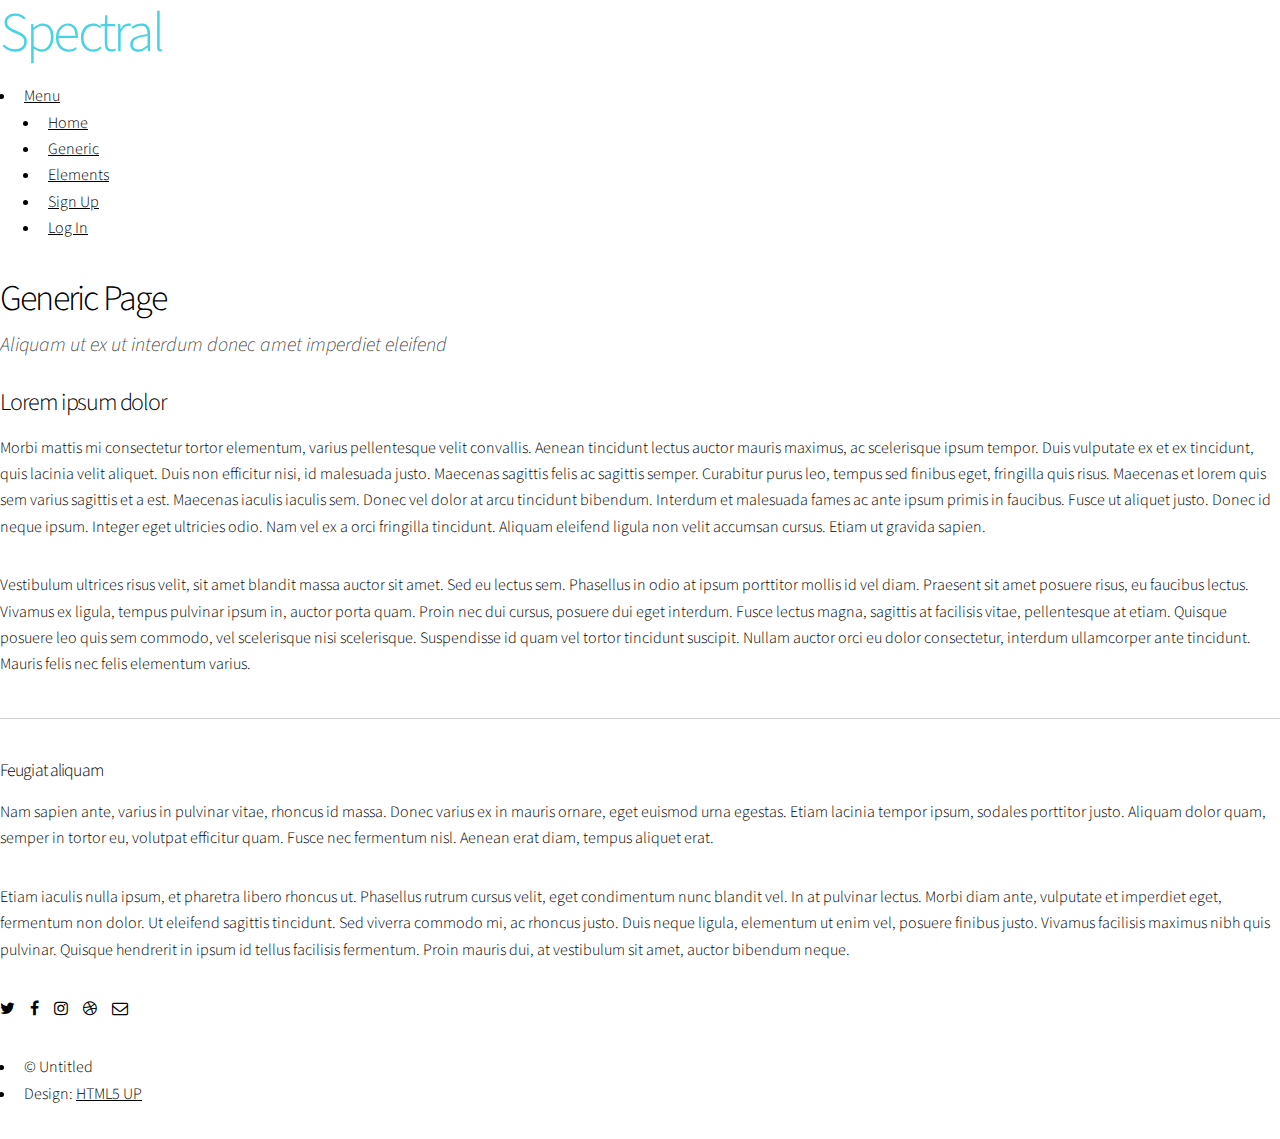
<file: docs/generic.html>
<!DOCTYPE HTML>
<!--
	Spectral by HTML5 UP
	html5up.net | @ajlkn
	Free for personal and commercial use under the CCA 3.0 license (html5up.net/license)
-->
<html>
	<head>
		<title>Generic - Spectral by HTML5 UP</title>
		<meta charset="utf-8" />
		<meta name="viewport" content="width=device-width, initial-scale=1" />
		<!--[if lte IE 8]><script src="assets/js/ie/html5shiv.js"></script><![endif]-->
		<link rel="stylesheet" href="assets/css/main.css" />
		<!--[if lte IE 8]><link rel="stylesheet" href="assets/css/ie8.css" /><![endif]-->
		<!--[if lte IE 9]><link rel="stylesheet" href="assets/css/ie9.css" /><![endif]-->
	</head>
	<body>

		<!-- Page Wrapper -->
			<div id="page-wrapper">

				<!-- Header -->
					<header id="header">
						<h1><a href="index.html">Spectral</a></h1>
						<nav id="nav">
							<ul>
								<li class="special">
									<a href="#menu" class="menuToggle"><span>Menu</span></a>
									<div id="menu">
										<ul>
											<li><a href="index.html">Home</a></li>
											<li><a href="generic.html">Generic</a></li>
											<li><a href="elements.html">Elements</a></li>
											<li><a href="#">Sign Up</a></li>
											<li><a href="#">Log In</a></li>
										</ul>
									</div>
								</li>
							</ul>
						</nav>
					</header>

				<!-- Main -->
					<article id="main">
						<header>
							<h2>Generic Page</h2>
							<p>Aliquam ut ex ut interdum donec amet imperdiet eleifend</p>
						</header>
						<section class="wrapper style5">
							<div class="inner">

								<h3>Lorem ipsum dolor</h3>
								<p>Morbi mattis mi consectetur tortor elementum, varius pellentesque velit convallis. Aenean tincidunt lectus auctor mauris maximus, ac scelerisque ipsum tempor. Duis vulputate ex et ex tincidunt, quis lacinia velit aliquet. Duis non efficitur nisi, id malesuada justo. Maecenas sagittis felis ac sagittis semper. Curabitur purus leo, tempus sed finibus eget, fringilla quis risus. Maecenas et lorem quis sem varius sagittis et a est. Maecenas iaculis iaculis sem. Donec vel dolor at arcu tincidunt bibendum. Interdum et malesuada fames ac ante ipsum primis in faucibus. Fusce ut aliquet justo. Donec id neque ipsum. Integer eget ultricies odio. Nam vel ex a orci fringilla tincidunt. Aliquam eleifend ligula non velit accumsan cursus. Etiam ut gravida sapien.</p>

								<p>Vestibulum ultrices risus velit, sit amet blandit massa auctor sit amet. Sed eu lectus sem. Phasellus in odio at ipsum porttitor mollis id vel diam. Praesent sit amet posuere risus, eu faucibus lectus. Vivamus ex ligula, tempus pulvinar ipsum in, auctor porta quam. Proin nec dui cursus, posuere dui eget interdum. Fusce lectus magna, sagittis at facilisis vitae, pellentesque at etiam. Quisque posuere leo quis sem commodo, vel scelerisque nisi scelerisque. Suspendisse id quam vel tortor tincidunt suscipit. Nullam auctor orci eu dolor consectetur, interdum ullamcorper ante tincidunt. Mauris felis nec felis elementum varius.</p>

								<hr />

								<h4>Feugiat aliquam</h4>
								<p>Nam sapien ante, varius in pulvinar vitae, rhoncus id massa. Donec varius ex in mauris ornare, eget euismod urna egestas. Etiam lacinia tempor ipsum, sodales porttitor justo. Aliquam dolor quam, semper in tortor eu, volutpat efficitur quam. Fusce nec fermentum nisl. Aenean erat diam, tempus aliquet erat.</p>

								<p>Etiam iaculis nulla ipsum, et pharetra libero rhoncus ut. Phasellus rutrum cursus velit, eget condimentum nunc blandit vel. In at pulvinar lectus. Morbi diam ante, vulputate et imperdiet eget, fermentum non dolor. Ut eleifend sagittis tincidunt. Sed viverra commodo mi, ac rhoncus justo. Duis neque ligula, elementum ut enim vel, posuere finibus justo. Vivamus facilisis maximus nibh quis pulvinar. Quisque hendrerit in ipsum id tellus facilisis fermentum. Proin mauris dui, at vestibulum sit amet, auctor bibendum neque.</p>

							</div>
						</section>
					</article>

				<!-- Footer -->
					<footer id="footer">
						<ul class="icons">
							<li><a href="#" class="icon fa-twitter"><span class="label">Twitter</span></a></li>
							<li><a href="#" class="icon fa-facebook"><span class="label">Facebook</span></a></li>
							<li><a href="#" class="icon fa-instagram"><span class="label">Instagram</span></a></li>
							<li><a href="#" class="icon fa-dribbble"><span class="label">Dribbble</span></a></li>
							<li><a href="#" class="icon fa-envelope-o"><span class="label">Email</span></a></li>
						</ul>
						<ul class="copyright">
							<li>&copy; Untitled</li><li>Design: <a href="http://html5up.net">HTML5 UP</a></li>
						</ul>
					</footer>

			</div>

		<!-- Scripts -->
			<script src="assets/js/jquery.min.js"></script>
			<script src="assets/js/jquery.scrollex.min.js"></script>
			<script src="assets/js/jquery.scrolly.min.js"></script>
			<script src="assets/js/skel.min.js"></script>
			<script src="assets/js/util.js"></script>
			<!--[if lte IE 8]><script src="assets/js/ie/respond.min.js"></script><![endif]-->
			<script src="assets/js/main.js"></script>

	</body>
</html>
</file>
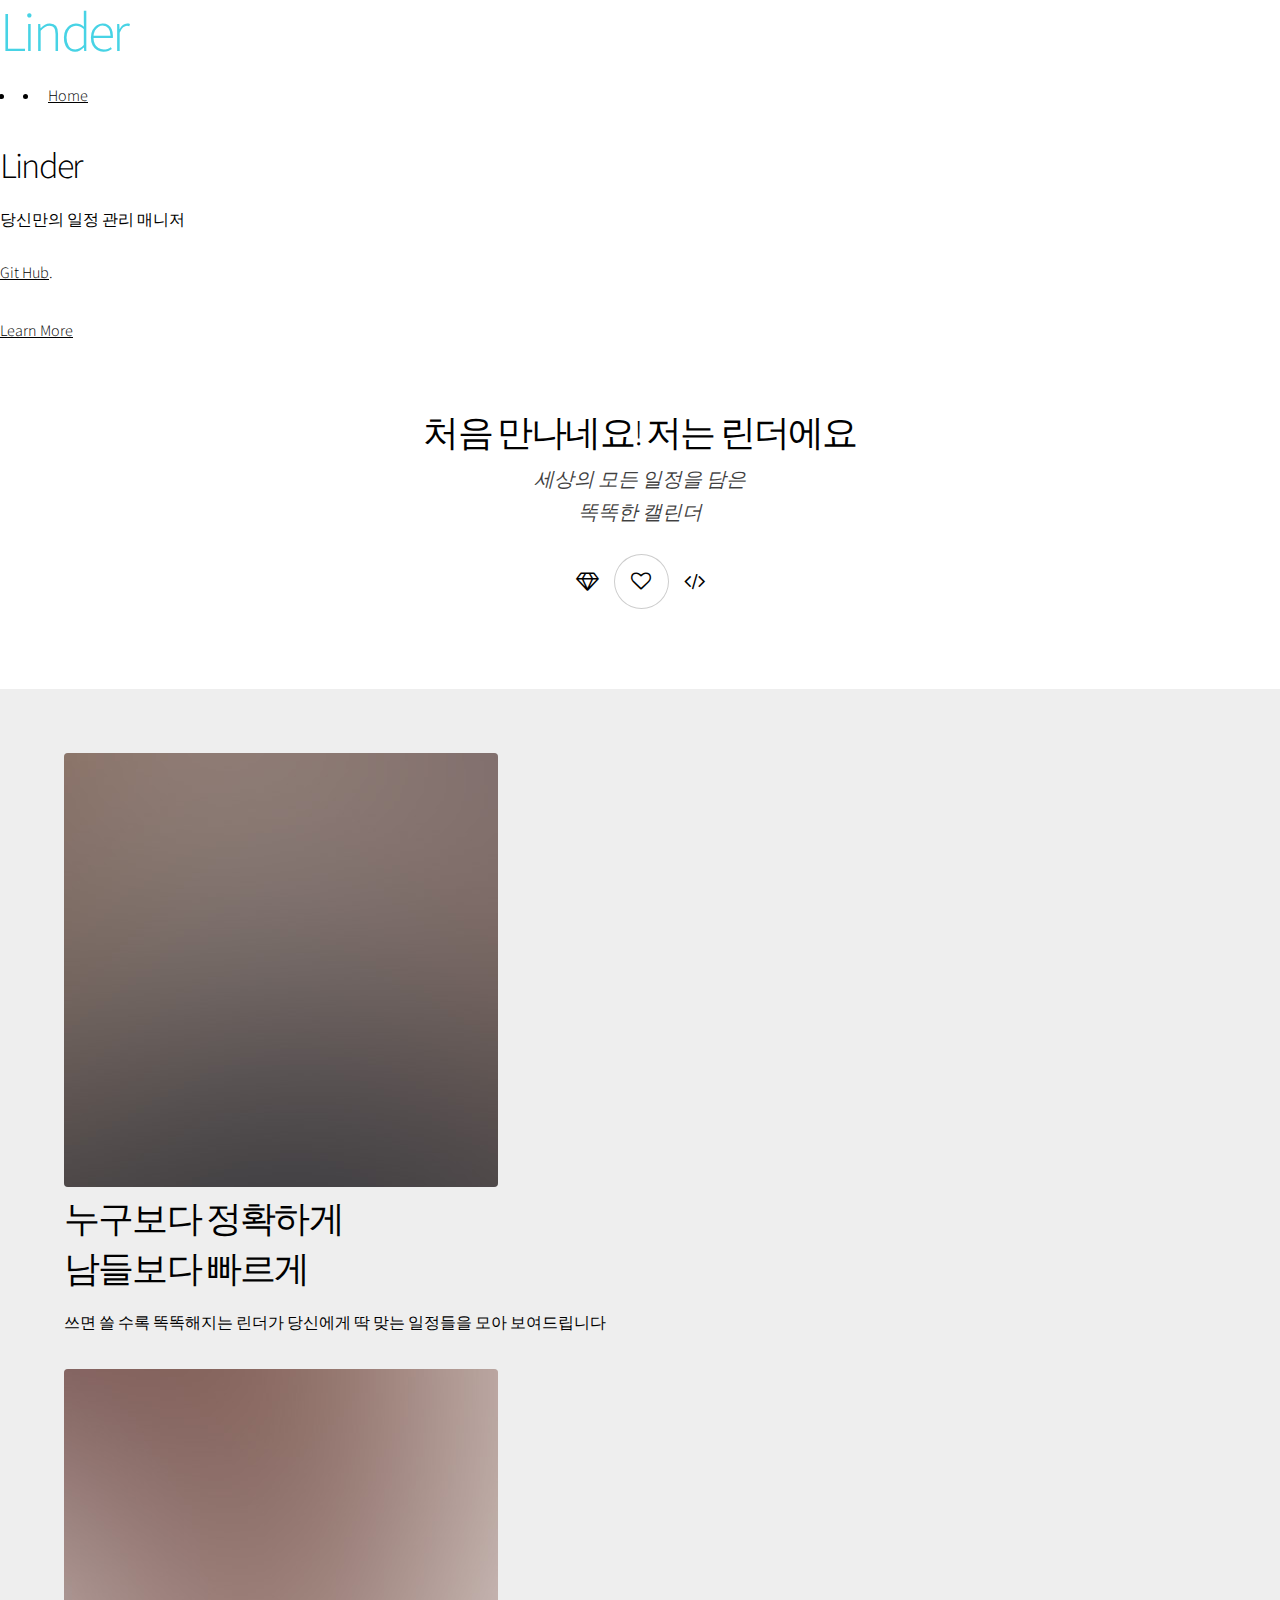
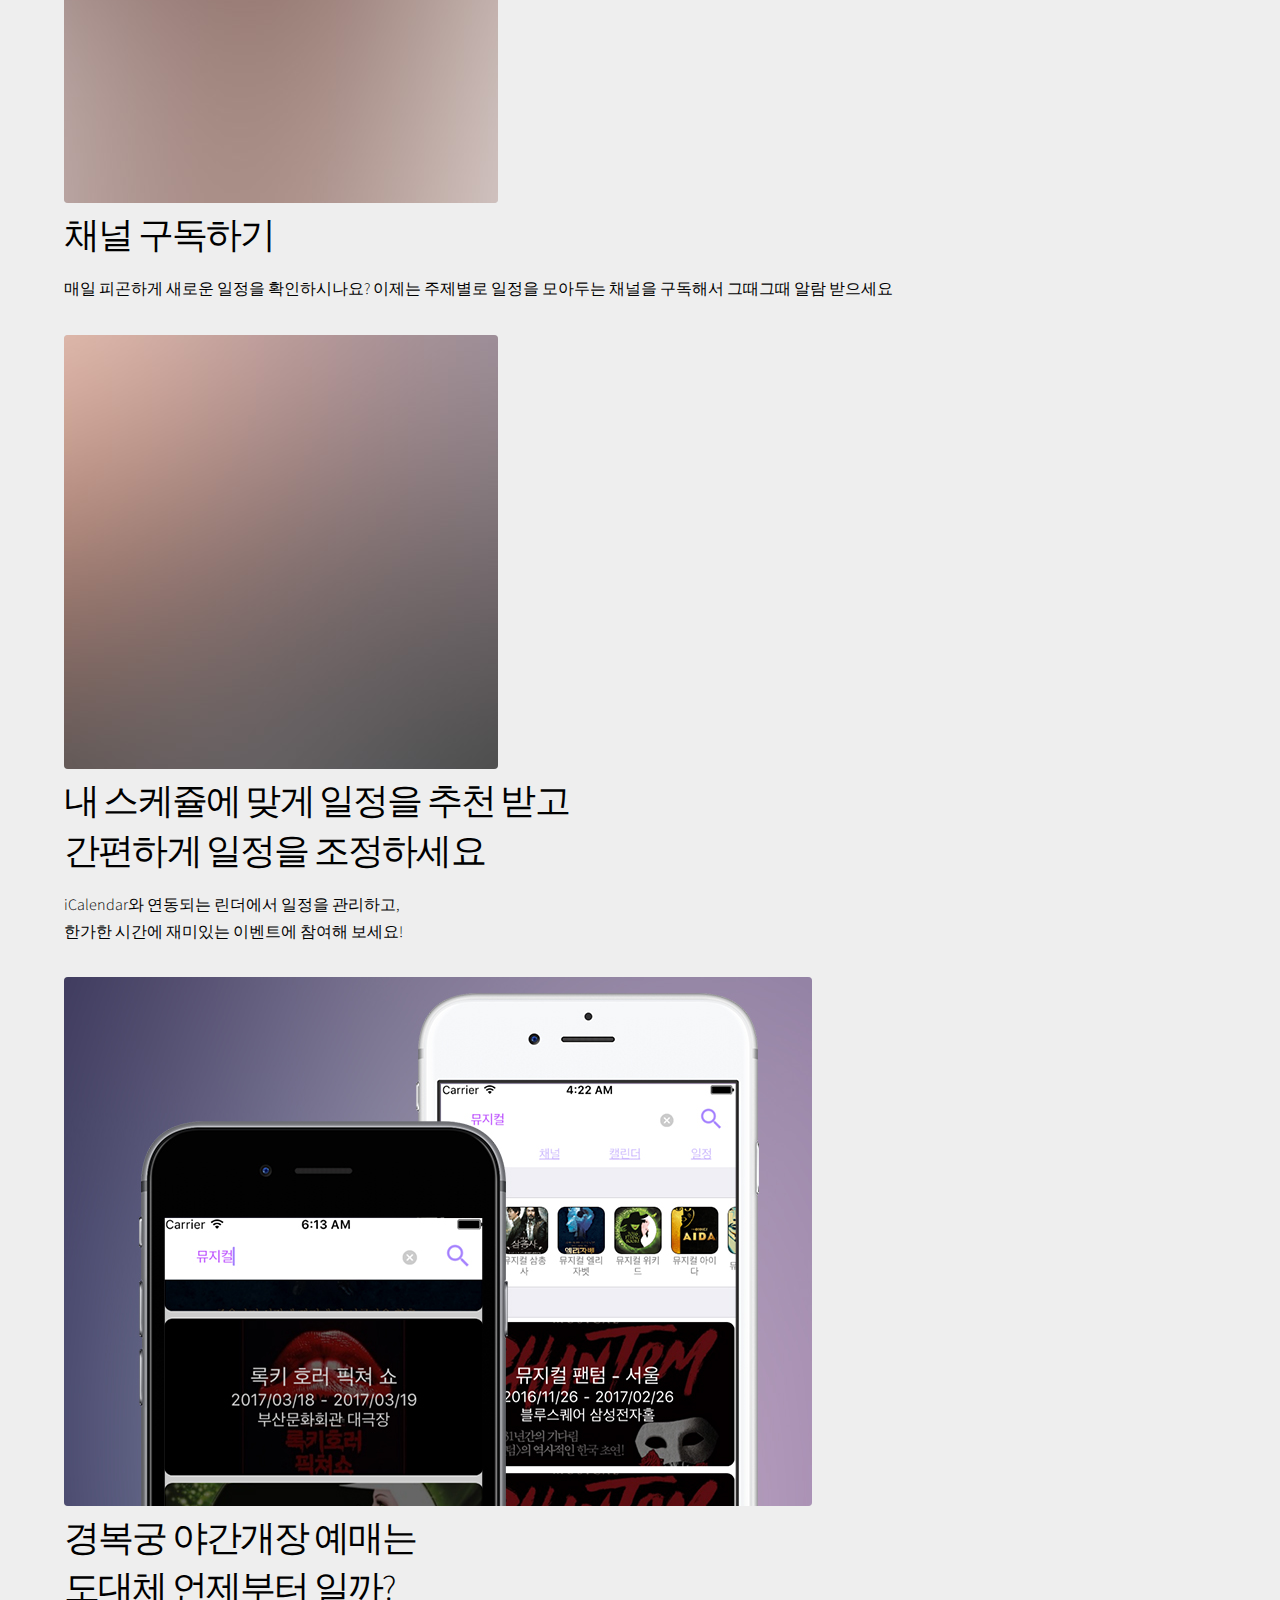
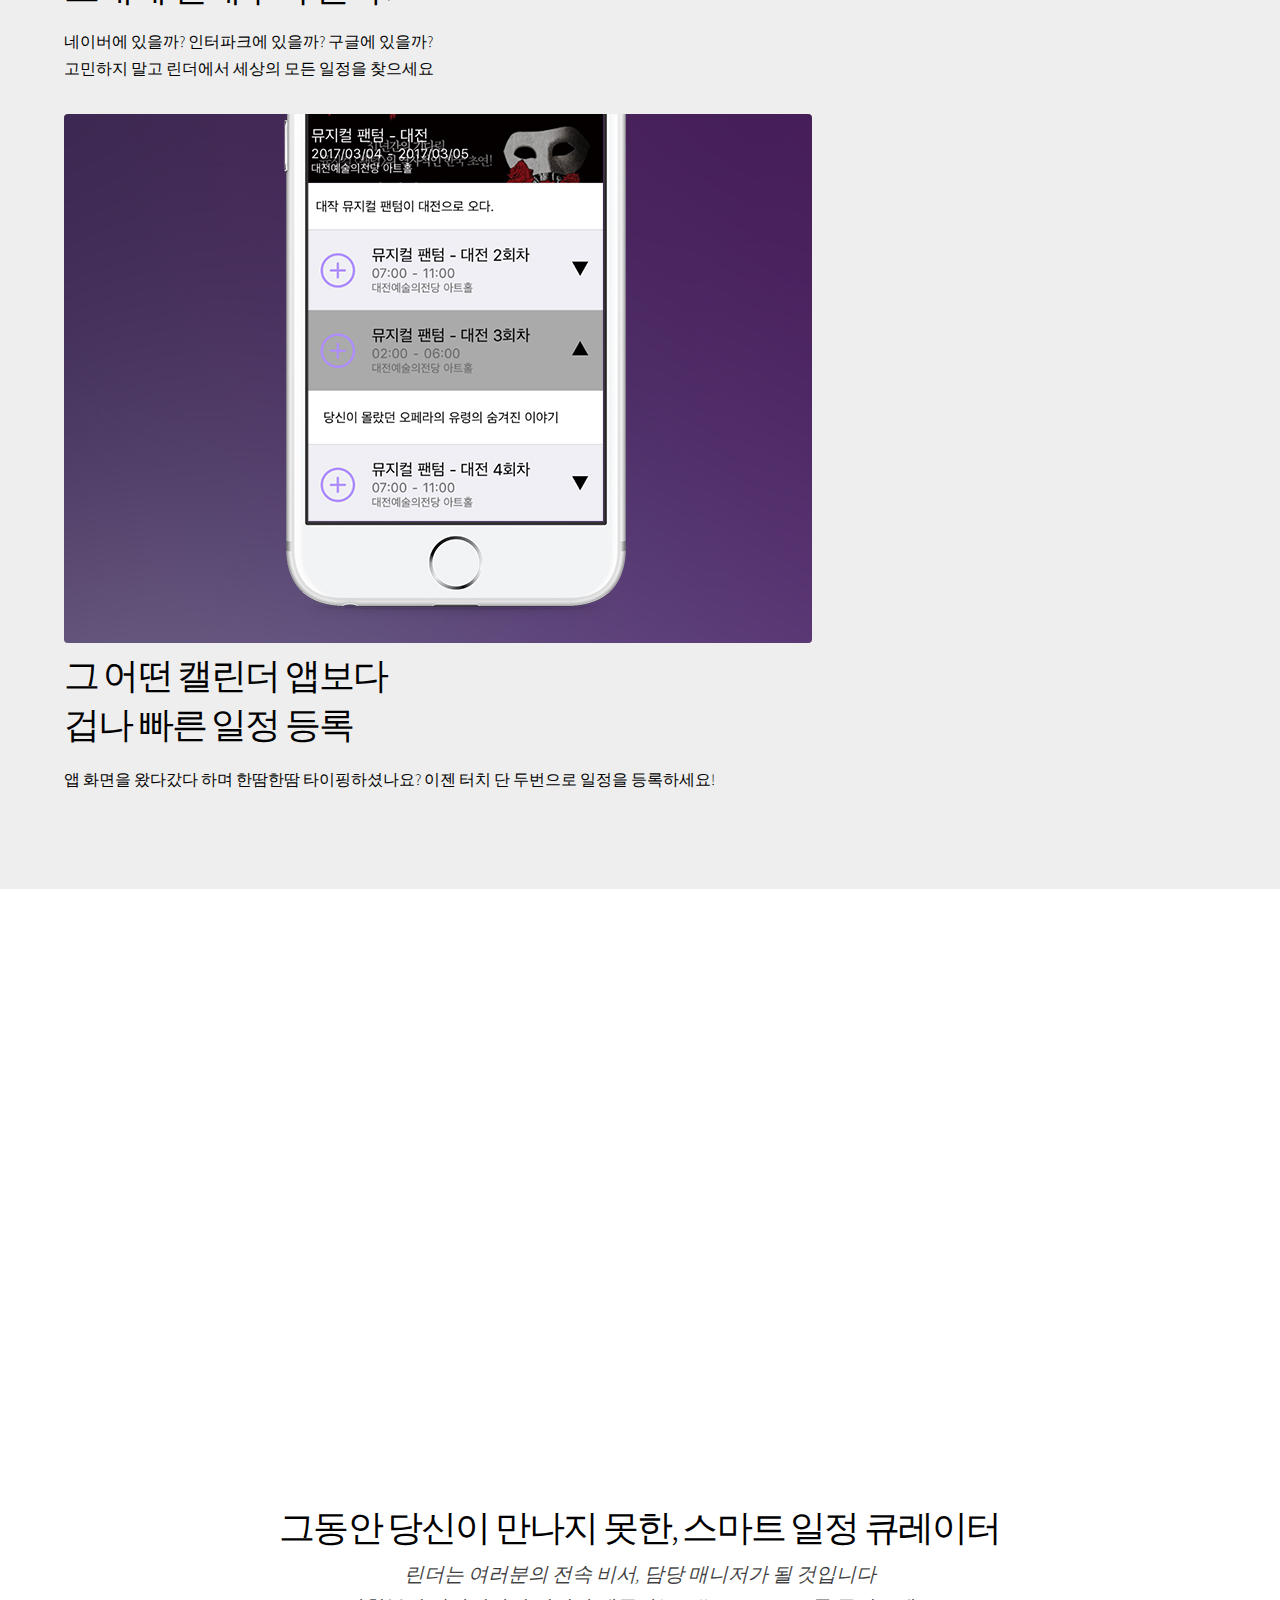
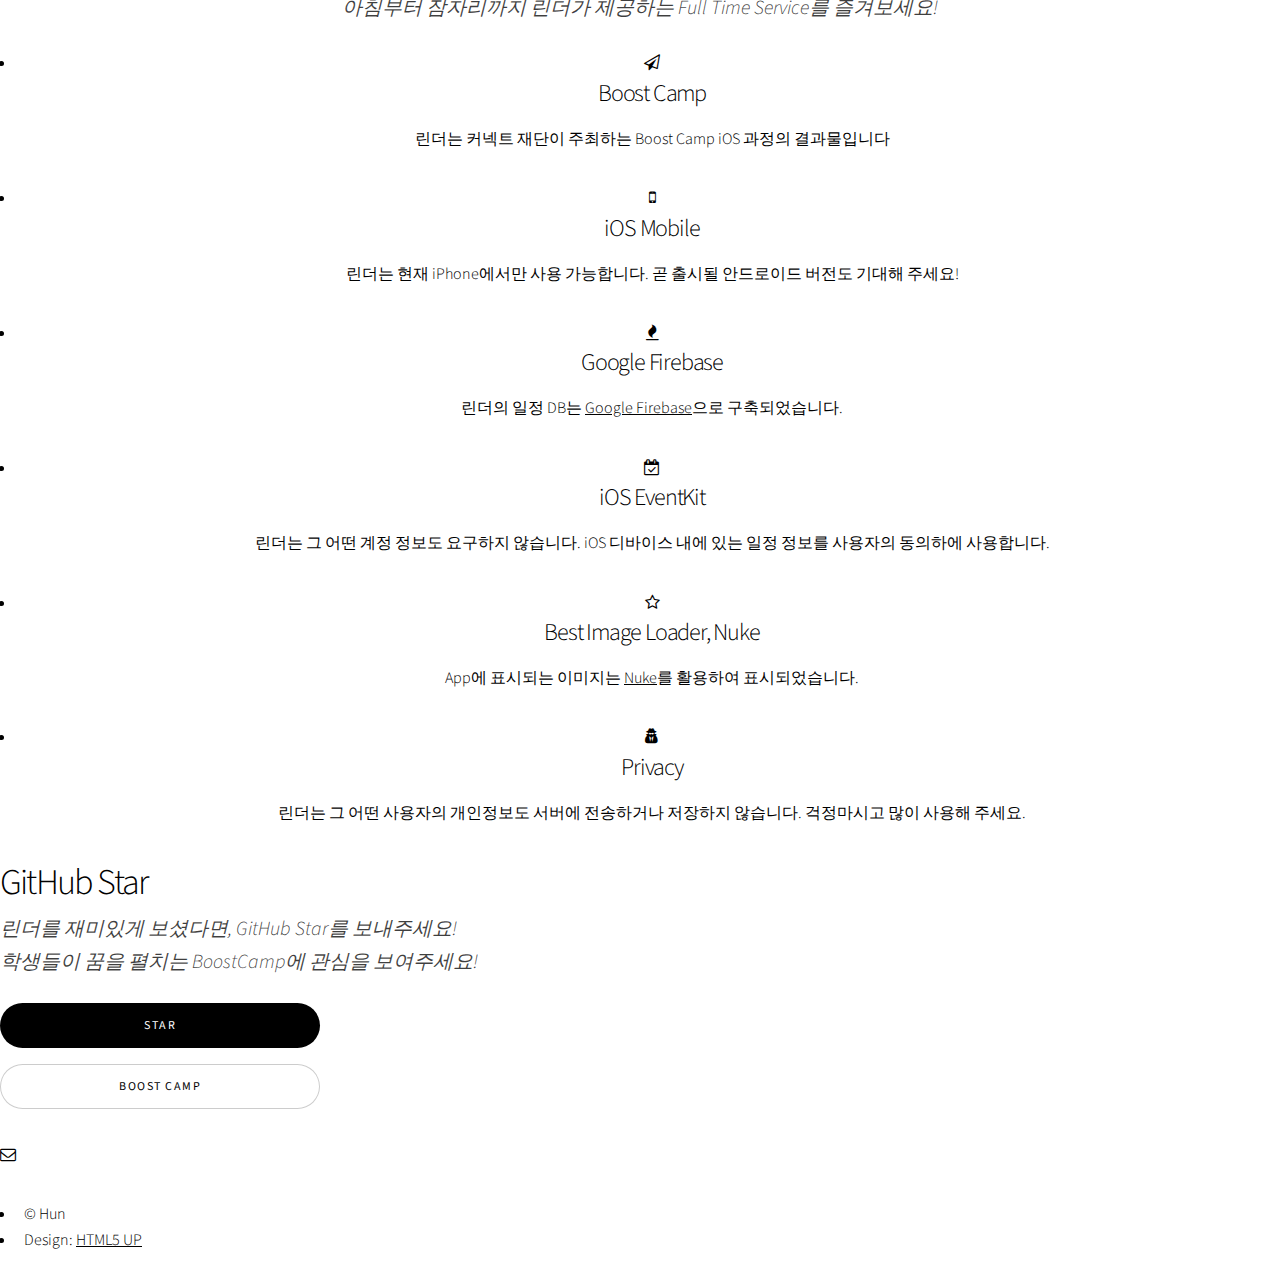
<file: docs/indxe.html>
<!DOCTYPE HTML>
<!--
	Spectral by HTML5 UP
	html5up.net | @ajlkn
	Free for personal and commercial use under the CCA 3.0 license (html5up.net/license)
-->
<html>
	<head>
		<title>Linder by Hun</title>
		<meta charset="utf-8" />
		<meta name="viewport" content="width=device-width, initial-scale=1" />
		<!--[if lte IE 8]><script src="assets/js/ie/html5shiv.js"></script><![endif]-->
		<link rel="stylesheet" href="assets/css/main.css" />
		<!--[if lte IE 8]><link rel="stylesheet" href="assets/css/ie8.css" /><![endif]-->
		<!--[if lte IE 9]><link rel="stylesheet" href="assets/css/ie9.css" /><![endif]-->
	</head>
	<body class="landing">

		<!-- Page Wrapper -->
			<div id="page-wrapper">

				<!-- Header -->
					<header id="header" class="alt">
						<h1><a href="index.html">Linder</a></h1>
						<nav id="nav">
							<ul>
								<li class="special">
									<!--<a href="#menu" class="menuToggle"><span></span></a>-->
									<div id="menu">
										<ul>
											<li><a href="index.html">Home</a></li>
											<!--<li><a href="generic.html">Generic</a></li>
											<li><a href="elements.html">Elements</a></li>-->
										</ul>
									</div>
								</li>
							</ul>
						</nav>
					</header>

				<!-- Banner -->
					<section id="banner">
						<div class="inner">
							<h2>Linder</h2>
							<p>당신만의 일정 관리 매니저<br />
								<br />
							<a href="http://html5up.net">Git Hub</a>.</p>

						</div>
						<a href="#one" class="more scrolly">Learn More</a>
					</section>

				<!-- One -->
					<section id="one" class="wrapper style1 special">
						<div class="inner">
							<header class="major">
								<h2>처음 만나네요! 저는 린더에요</h2>
								<p>세상의 모든 일정을 담은<br />
								똑똑한 캘린더</p>
							</header>
							<ul class="icons major">
								<li><span class="icon fa-diamond major style1"><span class="label">Lorem</span></span></li>
								<li><span class="icon fa-heart-o major style2"><span class="label">Ipsum</span></span></li>
								<li><span class="icon fa-code major style3"><span class="label">Dolor</span></span></li>
							</ul>
						</div>
					</section>

				<!-- Two -->
					<section id="two" class="wrapper alt style2">
						<section class="spotlight">
							<div class="image"><img src="images/pic01.jpg" alt="" /></div><div class="content">
								<h2>누구보다 정확하게 <br>
									남들보다 빠르게</h2>
								<p>쓰면 쓸 수록 똑똑해지는 린더가 당신에게 딱 맞는 일정들을 모아 보여드립니다</p>
							</div>
						</section>
						<section class="spotlight">
							<div class="image"><img src="images/pic02.jpg" alt="" /></div><div class="content">
							<h2>채널 구독하기</h2>
							<p>매일 피곤하게 새로운 일정을 확인하시나요? 이제는 주제별로 일정을 모아두는 채널을 구독해서 그때그때 알람 받으세요</p>
							</div>
						</section>
						<section class="spotlight">
							<div class="image"><img src="images/pic03.jpg" alt="" /></div><div class="content">
								<h2>내 스케쥴에 맞게 일정을 추천 받고<br />
									간편하게 일정을 조정하세요</h2>
								<p>iCalendar와 연동되는 린더에서 일정을 관리하고, <br> 한가한 시간에 재미있는 이벤트에 참여해 보세요! </p>
							</div>
						</section>
						<section class="spotlight">
							<div class="image"><img src="images/pic04.jpg" alt="" /></div><div class="content">
							<h2>경복궁 야간개장 예매는<br />
								도대체 언제부터 일까?</h2>
							<p>네이버에 있을까? 인터파크에 있을까? 구글에 있을까? <br> 고민하지 말고 린더에서 세상의 모든 일정을 찾으세요</p>
						</div>
						</section>
						<section class="spotlight">
							<div class="image"><img src="images/pic05.jpg" alt="" /></div><div class="content">
							<h2>그 어떤 캘린더 앱보다<br />
								겁나 빠른 일정 등록</h2>
							<p>앱 화면을 왔다갔다 하며 한땀한땀 타이핑하셨나요? 이젠 터치 단 두번으로 일정을 등록하세요! </p>
						</div>
						</section>
					</section>


				<section id="three" class="wrapper style3 special">
					<div class="inner">
						<iframe width="1080" height="607" src="https://www.youtube.com/embed/2QdJR8WnQvU?rel=0" align="middle" frameborder="0" allowfullscreen></iframe>
					</div>
				</section>




				<!-- Three -->
					<section id="four" class="wrapper style3 special">
						<div class="inner">
							<header class="major">
								<h2>그동안 당신이 만나지 못한, 스마트 일정 큐레이터</h2>
								<p>린더는 여러분의 전속 비서, 담당 매니저가 될 것입니다<br />
								아침부터 잠자리까지 린더가 제공하는 Full Time Service를 즐겨보세요!</p>
							</header>
							<ul class="features">
								<li class="icon fa-paper-plane-o">
									<h3>Boost Camp</h3>
									<p>린더는 커넥트 재단이 주최하는 Boost Camp iOS 과정의 결과물입니다</p>
								</li>
								<li class="icon fa-mobile">
									<h3>iOS Mobile</h3>
									<p>린더는 현재 iPhone에서만 사용 가능합니다. 곧 출시될 안드로이드 버전도 기대해 주세요!</p>
								</li>
								<li class="icon fa-fire">
									<h3>Google Firebase</h3>
									<p>린더의 일정 DB는 <a href="https://firebase.google.com/">Google Firebase</a>으로 구축되었습니다.</p>
								</li>
								<li class="icon fa-calendar-check-o">
									<h3>iOS EventKit</h3>
									<p>린더는 그 어떤 계정 정보도 요구하지 않습니다. iOS 디바이스 내에 있는 일정 정보를 사용자의 동의하에 사용합니다.</p>
								</li>
								<li class="icon fa-star-o">
									<h3>Best Image Loader, Nuke</h3>
									<p>App에 표시되는 이미지는 <a href="https://github.com/kean/Nuke">Nuke</a>를 활용하여 표시되었습니다.</p>
								</li>
								<li class="icon fa-user-secret">
									<h3>Privacy</h3>
									<p>린더는 그 어떤 사용자의 개인정보도 서버에 전송하거나 저장하지 않습니다. 걱정마시고 많이 사용해 주세요.</p>
								</li>
							</ul>
						</div>
					</section>

				<!-- CTA -->
					<section id="cta" class="wrapper style4">
						<div class="inner">
							<header>
								<h2>GitHub Star</h2>
								<p>린더를 재미있게 보셨다면, GitHub Star를 보내주세요! <br>
									학생들이 꿈을 펼치는 BoostCamp에 관심을 보여주세요!</p>
							</header>
							<ul class="actions vertical">
								<li><a href="https://github.com/BoostCamp/Linder" class="button fit special">Star</a></li>
								<li><a href="http://boostcamp.connect.or.kr/" class="button fit">Boost Camp</a></li>
							</ul>
						</div>
					</section>

				<!-- Footer -->
					<footer id="footer">
						<ul class="icons">
							<li><a href="mailto:norary3@gmail.com" class="icon fa-envelope-o"><span class="label">Email</span></a></li>
						</ul>
						<ul class="copyright">
							<li>&copy; Hun</li><li>Design: <a href="http://html5up.net">HTML5 UP</a></li>
						</ul>
					</footer>

			</div>

		<!-- Scripts -->
			<script src="assets/js/jquery.min.js"></script>
			<script src="assets/js/jquery.scrollex.min.js"></script>
			<script src="assets/js/jquery.scrolly.min.js"></script>
			<script src="assets/js/skel.min.js"></script>
			<script src="assets/js/util.js"></script>
			<!--[if lte IE 8]><script src="assets/js/ie/respond.min.js"></script><![endif]-->
			<script src="assets/js/main.js"></script>

	</body>
</html>
</file>
<file: docs/assets/css/ie8.css>
/*
	Spectral by HTML5 UP
	html5up.net | @ajlkn
	Free for personal and commercial use under the CCA 3.0 license (html5up.net/license)
*/

/* Icon */

	.icon.major {
		border: none;
	}

		.icon.major:before {
			font-size: 3em;
		}

/* Form */

	label {
		color: #2E3842;
	}

	input[type="text"],
	input[type="password"],
	input[type="email"],
	select,
	textarea {
		border: solid 1px #dfdfdf;
	}

/* Button */

	input[type="submit"],
	input[type="reset"],
	input[type="button"],
	button,
	.button {
		border: solid 2px #dfdfdf;
	}

		input[type="submit"].special,
		input[type="reset"].special,
		input[type="button"].special,
		button.special,
		.button.special {
			border: 0 !important;
		}

/* Page Wrapper + Menu */

	#menu {
		display: none;
	}

	body.is-menu-visible #menu {
		display: block;
	}

/* Header */

	#header nav > ul > li > a.menuToggle:after {
		display: none;
	}

/* Banner + Wrapper (style4) */

	#banner,
	.wrapper.style4 {
		-ms-behavior: url("assets/js/ie/backgroundsize.min.htc");
	}

		#banner:before,
		.wrapper.style4:before {
			display: none;
		}

/* Banner */

	#banner .more {
		height: 4em;
	}

		#banner .more:after {
			display: none;
		}

/* Main */

	#main > header {
		-ms-behavior: url("assets/js/ie/backgroundsize.min.htc");
	}

		#main > header:before {
			display: none;
		}
</file>
<file: docs/assets/css/ie9.css>
/*
	Spectral by HTML5 UP
	html5up.net | @ajlkn
	Free for personal and commercial use under the CCA 3.0 license (html5up.net/license)
*/

/* Spotlight */

	.spotlight {
		display: block;
	}

		.spotlight .image {
			display: inline-block;
			vertical-align: top;
		}

		.spotlight .content {
			padding: 4em 4em 2em 4em ;
			display: inline-block;
		}

		.spotlight:after {
			clear: both;
			content: '';
			display: block;
		}

/* Features */

	.features {
		display: block;
	}

		.features li {
			float: left;
		}

		.features:after {
			content: '';
			display: block;
			clear: both;
		}

/* Banner + Wrapper (style4) */

	#banner,
	.wrapper.style4 {
		background-image: url("../../images/banner.jpg");
		background-position: center center;
		background-repeat: no-repeat;
		background-size: cover;
		position: relative;
	}

		#banner:before,
		.wrapper.style4:before {
			background: #000000;
			content: '';
			height: 100%;
			left: 0;
			opacity: 0.5;
			position: absolute;
			top: 0;
			width: 100%;
		}

		#banner .inner,
		.wrapper.style4 .inner {
			position: relative;
			z-index: 1;
		}

/* Banner */

	#banner {
		padding: 14em 0 12em 0 ;
		height: auto;
	}

		#banner:after {
			display: none;
		}

/* CTA */

	#cta .inner header {
		float: left;
	}

	#cta .inner .actions {
		float: left;
	}

	#cta .inner:after {
		clear: both;
		content: '';
		display: block;
	}

/* Main */

	#main > header {
		background-image: url("../../images/banner.jpg");
		background-position: center center;
		background-repeat: no-repeat;
		background-size: cover;
		position: relative;
	}

		#main > header:before {
			background: #000000;
			content: '';
			height: 100%;
			left: 0;
			opacity: 0.5;
			position: absolute;
			top: 0;
			width: 100%;
		}

		#main > header > * {
			position: relative;
			z-index: 1;
		}
</file>
<file: docs/assets/css/main.css>
@import url(font-awesome.min.css);
@import url("https://fonts.googleapis.com/css?family=Source+Sans+Pro:300,300i,400,400i");

/*
	Story by HTML5 UP
	html5up.net | @ajlkn
	Free for personal and commercial use under the CCA 3.0 license (html5up.net/license)
*/

/* Reset */

	html, body, div, span, applet, object, iframe, h1, h2, h3, h4, h5, h6, p, blockquote, pre, a, abbr, acronym, address, big, cite, code, del, dfn, em, img, ins, kbd, q, s, samp, small, strike, strong, sub, sup, tt, var, b, u, i, center, dl, dt, dd, ol, ul, li, fieldset, form, label, legend, table, caption, tbody, tfoot, thead, tr, th, td, article, aside, canvas, details, embed, figure, figcaption, footer, header, hgroup, menu, nav, output, ruby, section, summary, time, mark, audio, video {
		margin: 0;
		padding: 0;
		border: 0;
		font-size: 100%;
		font: inherit;
		vertical-align: baseline;
	}

	article, aside, details, figcaption, figure, footer, header, hgroup, menu, nav, section {
		display: block;
	}

	body {
		line-height: 1;
	}

	ol, ul {
		list-style: none;
	}

	blockquote, q {
		quotes: none;
	}

	blockquote:before, blockquote:after, q:before, q:after {
		content: '';
		content: none;
	}

	table {
		border-collapse: collapse;
		border-spacing: 0;
	}

	body {
		-webkit-text-size-adjust: none;
	}

/* Box Model */

	*, *:before, *:after {
		-moz-box-sizing: border-box;
		-webkit-box-sizing: border-box;
		box-sizing: border-box;
	}

/* Grid */

	.row {
		border-bottom: solid 1px transparent;
		-moz-box-sizing: border-box;
		-webkit-box-sizing: border-box;
		box-sizing: border-box;
	}

	.row > * {
		float: left;
		-moz-box-sizing: border-box;
		-webkit-box-sizing: border-box;
		box-sizing: border-box;
	}

	.row:after, .row:before {
		content: '';
		display: block;
		clear: both;
		height: 0;
	}

	.row.uniform > * > :first-child {
		margin-top: 0;
	}

	.row.uniform > * > :last-child {
		margin-bottom: 0;
	}

	.row.\30 \25 > * {
		padding: 0 0 0 0rem;
	}

	.row.\30 \25 {
		margin: 0 0 -1px 0rem;
	}

	.row.uniform.\30 \25 > * {
		padding: 0rem 0 0 0rem;
	}

	.row.uniform.\30 \25 {
		margin: 0rem 0 -1px 0rem;
	}

	.row > * {
		padding: 0 0 0 2rem;
	}

	.row {
		margin: 0 0 -1px -2rem;
	}

	.row.uniform > * {
		padding: 2rem 0 0 2rem;
	}

	.row.uniform {
		margin: -2rem 0 -1px -2rem;
	}

	.row.\32 00\25 > * {
		padding: 0 0 0 4rem;
	}

	.row.\32 00\25 {
		margin: 0 0 -1px -4rem;
	}

	.row.uniform.\32 00\25 > * {
		padding: 4rem 0 0 4rem;
	}

	.row.uniform.\32 00\25 {
		margin: -4rem 0 -1px -4rem;
	}

	.row.\31 50\25 > * {
		padding: 0 0 0 3rem;
	}

	.row.\31 50\25 {
		margin: 0 0 -1px -3rem;
	}

	.row.uniform.\31 50\25 > * {
		padding: 3rem 0 0 3rem;
	}

	.row.uniform.\31 50\25 {
		margin: -3rem 0 -1px -3rem;
	}

	.row.\35 0\25 > * {
		padding: 0 0 0 1rem;
	}

	.row.\35 0\25 {
		margin: 0 0 -1px -1rem;
	}

	.row.uniform.\35 0\25 > * {
		padding: 1rem 0 0 1rem;
	}

	.row.uniform.\35 0\25 {
		margin: -1rem 0 -1px -1rem;
	}

	.row.\32 5\25 > * {
		padding: 0 0 0 0.5rem;
	}

	.row.\32 5\25 {
		margin: 0 0 -1px -0.5rem;
	}

	.row.uniform.\32 5\25 > * {
		padding: 0.5rem 0 0 0.5rem;
	}

	.row.uniform.\32 5\25 {
		margin: -0.5rem 0 -1px -0.5rem;
	}

	.\31 2u, .\31 2u\24 {
		width: 100%;
		clear: none;
		margin-left: 0;
	}

	.\31 1u, .\31 1u\24 {
		width: 91.6666666667%;
		clear: none;
		margin-left: 0;
	}

	.\31 0u, .\31 0u\24 {
		width: 83.3333333333%;
		clear: none;
		margin-left: 0;
	}

	.\39 u, .\39 u\24 {
		width: 75%;
		clear: none;
		margin-left: 0;
	}

	.\38 u, .\38 u\24 {
		width: 66.6666666667%;
		clear: none;
		margin-left: 0;
	}

	.\37 u, .\37 u\24 {
		width: 58.3333333333%;
		clear: none;
		margin-left: 0;
	}

	.\36 u, .\36 u\24 {
		width: 50%;
		clear: none;
		margin-left: 0;
	}

	.\35 u, .\35 u\24 {
		width: 41.6666666667%;
		clear: none;
		margin-left: 0;
	}

	.\34 u, .\34 u\24 {
		width: 33.3333333333%;
		clear: none;
		margin-left: 0;
	}

	.\33 u, .\33 u\24 {
		width: 25%;
		clear: none;
		margin-left: 0;
	}

	.\32 u, .\32 u\24 {
		width: 16.6666666667%;
		clear: none;
		margin-left: 0;
	}

	.\31 u, .\31 u\24 {
		width: 8.3333333333%;
		clear: none;
		margin-left: 0;
	}

	.\31 2u\24 + *,
	.\31 1u\24 + *,
	.\31 0u\24 + *,
	.\39 u\24 + *,
	.\38 u\24 + *,
	.\37 u\24 + *,
	.\36 u\24 + *,
	.\35 u\24 + *,
	.\34 u\24 + *,
	.\33 u\24 + *,
	.\32 u\24 + *,
	.\31 u\24 + * {
		clear: left;
	}

	.\-11u {
		margin-left: 91.66667%;
	}

	.\-10u {
		margin-left: 83.33333%;
	}

	.\-9u {
		margin-left: 75%;
	}

	.\-8u {
		margin-left: 66.66667%;
	}

	.\-7u {
		margin-left: 58.33333%;
	}

	.\-6u {
		margin-left: 50%;
	}

	.\-5u {
		margin-left: 41.66667%;
	}

	.\-4u {
		margin-left: 33.33333%;
	}

	.\-3u {
		margin-left: 25%;
	}

	.\-2u {
		margin-left: 16.66667%;
	}

	.\-1u {
		margin-left: 8.33333%;
	}

	@media screen and (max-width: 1680px) {

		.row > * {
			padding: 0 0 0 2rem;
		}

		.row {
			margin: 0 0 -1px -2rem;
		}

		.row.uniform > * {
			padding: 2rem 0 0 2rem;
		}

		.row.uniform {
			margin: -2rem 0 -1px -2rem;
		}

		.row.\32 00\25 > * {
			padding: 0 0 0 4rem;
		}

		.row.\32 00\25 {
			margin: 0 0 -1px -4rem;
		}

		.row.uniform.\32 00\25 > * {
			padding: 4rem 0 0 4rem;
		}

		.row.uniform.\32 00\25 {
			margin: -4rem 0 -1px -4rem;
		}

		.row.\31 50\25 > * {
			padding: 0 0 0 3rem;
		}

		.row.\31 50\25 {
			margin: 0 0 -1px -3rem;
		}

		.row.uniform.\31 50\25 > * {
			padding: 3rem 0 0 3rem;
		}

		.row.uniform.\31 50\25 {
			margin: -3rem 0 -1px -3rem;
		}

		.row.\35 0\25 > * {
			padding: 0 0 0 1rem;
		}

		.row.\35 0\25 {
			margin: 0 0 -1px -1rem;
		}

		.row.uniform.\35 0\25 > * {
			padding: 1rem 0 0 1rem;
		}

		.row.uniform.\35 0\25 {
			margin: -1rem 0 -1px -1rem;
		}

		.row.\32 5\25 > * {
			padding: 0 0 0 0.5rem;
		}

		.row.\32 5\25 {
			margin: 0 0 -1px -0.5rem;
		}

		.row.uniform.\32 5\25 > * {
			padding: 0.5rem 0 0 0.5rem;
		}

		.row.uniform.\32 5\25 {
			margin: -0.5rem 0 -1px -0.5rem;
		}

		.\31 2u\28xlarge\29, .\31 2u\24\28xlarge\29 {
			width: 100%;
			clear: none;
			margin-left: 0;
		}

		.\31 1u\28xlarge\29, .\31 1u\24\28xlarge\29 {
			width: 91.6666666667%;
			clear: none;
			margin-left: 0;
		}

		.\31 0u\28xlarge\29, .\31 0u\24\28xlarge\29 {
			width: 83.3333333333%;
			clear: none;
			margin-left: 0;
		}

		.\39 u\28xlarge\29, .\39 u\24\28xlarge\29 {
			width: 75%;
			clear: none;
			margin-left: 0;
		}

		.\38 u\28xlarge\29, .\38 u\24\28xlarge\29 {
			width: 66.6666666667%;
			clear: none;
			margin-left: 0;
		}

		.\37 u\28xlarge\29, .\37 u\24\28xlarge\29 {
			width: 58.3333333333%;
			clear: none;
			margin-left: 0;
		}

		.\36 u\28xlarge\29, .\36 u\24\28xlarge\29 {
			width: 50%;
			clear: none;
			margin-left: 0;
		}

		.\35 u\28xlarge\29, .\35 u\24\28xlarge\29 {
			width: 41.6666666667%;
			clear: none;
			margin-left: 0;
		}

		.\34 u\28xlarge\29, .\34 u\24\28xlarge\29 {
			width: 33.3333333333%;
			clear: none;
			margin-left: 0;
		}

		.\33 u\28xlarge\29, .\33 u\24\28xlarge\29 {
			width: 25%;
			clear: none;
			margin-left: 0;
		}

		.\32 u\28xlarge\29, .\32 u\24\28xlarge\29 {
			width: 16.6666666667%;
			clear: none;
			margin-left: 0;
		}

		.\31 u\28xlarge\29, .\31 u\24\28xlarge\29 {
			width: 8.3333333333%;
			clear: none;
			margin-left: 0;
		}

		.\31 2u\24\28xlarge\29 + *,
		.\31 1u\24\28xlarge\29 + *,
		.\31 0u\24\28xlarge\29 + *,
		.\39 u\24\28xlarge\29 + *,
		.\38 u\24\28xlarge\29 + *,
		.\37 u\24\28xlarge\29 + *,
		.\36 u\24\28xlarge\29 + *,
		.\35 u\24\28xlarge\29 + *,
		.\34 u\24\28xlarge\29 + *,
		.\33 u\24\28xlarge\29 + *,
		.\32 u\24\28xlarge\29 + *,
		.\31 u\24\28xlarge\29 + * {
			clear: left;
		}

		.\-11u\28xlarge\29 {
			margin-left: 91.66667%;
		}

		.\-10u\28xlarge\29 {
			margin-left: 83.33333%;
		}

		.\-9u\28xlarge\29 {
			margin-left: 75%;
		}

		.\-8u\28xlarge\29 {
			margin-left: 66.66667%;
		}

		.\-7u\28xlarge\29 {
			margin-left: 58.33333%;
		}

		.\-6u\28xlarge\29 {
			margin-left: 50%;
		}

		.\-5u\28xlarge\29 {
			margin-left: 41.66667%;
		}

		.\-4u\28xlarge\29 {
			margin-left: 33.33333%;
		}

		.\-3u\28xlarge\29 {
			margin-left: 25%;
		}

		.\-2u\28xlarge\29 {
			margin-left: 16.66667%;
		}

		.\-1u\28xlarge\29 {
			margin-left: 8.33333%;
		}

	}

	@media screen and (max-width: 1280px) {

		.row > * {
			padding: 0 0 0 2rem;
		}

		.row {
			margin: 0 0 -1px -2rem;
		}

		.row.uniform > * {
			padding: 2rem 0 0 2rem;
		}

		.row.uniform {
			margin: -2rem 0 -1px -2rem;
		}

		.row.\32 00\25 > * {
			padding: 0 0 0 4rem;
		}

		.row.\32 00\25 {
			margin: 0 0 -1px -4rem;
		}

		.row.uniform.\32 00\25 > * {
			padding: 4rem 0 0 4rem;
		}

		.row.uniform.\32 00\25 {
			margin: -4rem 0 -1px -4rem;
		}

		.row.\31 50\25 > * {
			padding: 0 0 0 3rem;
		}

		.row.\31 50\25 {
			margin: 0 0 -1px -3rem;
		}

		.row.uniform.\31 50\25 > * {
			padding: 3rem 0 0 3rem;
		}

		.row.uniform.\31 50\25 {
			margin: -3rem 0 -1px -3rem;
		}

		.row.\35 0\25 > * {
			padding: 0 0 0 1rem;
		}

		.row.\35 0\25 {
			margin: 0 0 -1px -1rem;
		}

		.row.uniform.\35 0\25 > * {
			padding: 1rem 0 0 1rem;
		}

		.row.uniform.\35 0\25 {
			margin: -1rem 0 -1px -1rem;
		}

		.row.\32 5\25 > * {
			padding: 0 0 0 0.5rem;
		}

		.row.\32 5\25 {
			margin: 0 0 -1px -0.5rem;
		}

		.row.uniform.\32 5\25 > * {
			padding: 0.5rem 0 0 0.5rem;
		}

		.row.uniform.\32 5\25 {
			margin: -0.5rem 0 -1px -0.5rem;
		}

		.\31 2u\28large\29, .\31 2u\24\28large\29 {
			width: 100%;
			clear: none;
			margin-left: 0;
		}

		.\31 1u\28large\29, .\31 1u\24\28large\29 {
			width: 91.6666666667%;
			clear: none;
			margin-left: 0;
		}

		.\31 0u\28large\29, .\31 0u\24\28large\29 {
			width: 83.3333333333%;
			clear: none;
			margin-left: 0;
		}

		.\39 u\28large\29, .\39 u\24\28large\29 {
			width: 75%;
			clear: none;
			margin-left: 0;
		}

		.\38 u\28large\29, .\38 u\24\28large\29 {
			width: 66.6666666667%;
			clear: none;
			margin-left: 0;
		}

		.\37 u\28large\29, .\37 u\24\28large\29 {
			width: 58.3333333333%;
			clear: none;
			margin-left: 0;
		}

		.\36 u\28large\29, .\36 u\24\28large\29 {
			width: 50%;
			clear: none;
			margin-left: 0;
		}

		.\35 u\28large\29, .\35 u\24\28large\29 {
			width: 41.6666666667%;
			clear: none;
			margin-left: 0;
		}

		.\34 u\28large\29, .\34 u\24\28large\29 {
			width: 33.3333333333%;
			clear: none;
			margin-left: 0;
		}

		.\33 u\28large\29, .\33 u\24\28large\29 {
			width: 25%;
			clear: none;
			margin-left: 0;
		}

		.\32 u\28large\29, .\32 u\24\28large\29 {
			width: 16.6666666667%;
			clear: none;
			margin-left: 0;
		}

		.\31 u\28large\29, .\31 u\24\28large\29 {
			width: 8.3333333333%;
			clear: none;
			margin-left: 0;
		}

		.\31 2u\24\28large\29 + *,
		.\31 1u\24\28large\29 + *,
		.\31 0u\24\28large\29 + *,
		.\39 u\24\28large\29 + *,
		.\38 u\24\28large\29 + *,
		.\37 u\24\28large\29 + *,
		.\36 u\24\28large\29 + *,
		.\35 u\24\28large\29 + *,
		.\34 u\24\28large\29 + *,
		.\33 u\24\28large\29 + *,
		.\32 u\24\28large\29 + *,
		.\31 u\24\28large\29 + * {
			clear: left;
		}

		.\-11u\28large\29 {
			margin-left: 91.66667%;
		}

		.\-10u\28large\29 {
			margin-left: 83.33333%;
		}

		.\-9u\28large\29 {
			margin-left: 75%;
		}

		.\-8u\28large\29 {
			margin-left: 66.66667%;
		}

		.\-7u\28large\29 {
			margin-left: 58.33333%;
		}

		.\-6u\28large\29 {
			margin-left: 50%;
		}

		.\-5u\28large\29 {
			margin-left: 41.66667%;
		}

		.\-4u\28large\29 {
			margin-left: 33.33333%;
		}

		.\-3u\28large\29 {
			margin-left: 25%;
		}

		.\-2u\28large\29 {
			margin-left: 16.66667%;
		}

		.\-1u\28large\29 {
			margin-left: 8.33333%;
		}

	}

	@media screen and (max-width: 980px) {

		.row > * {
			padding: 0 0 0 2rem;
		}

		.row {
			margin: 0 0 -1px -2rem;
		}

		.row.uniform > * {
			padding: 2rem 0 0 2rem;
		}

		.row.uniform {
			margin: -2rem 0 -1px -2rem;
		}

		.row.\32 00\25 > * {
			padding: 0 0 0 4rem;
		}

		.row.\32 00\25 {
			margin: 0 0 -1px -4rem;
		}

		.row.uniform.\32 00\25 > * {
			padding: 4rem 0 0 4rem;
		}

		.row.uniform.\32 00\25 {
			margin: -4rem 0 -1px -4rem;
		}

		.row.\31 50\25 > * {
			padding: 0 0 0 3rem;
		}

		.row.\31 50\25 {
			margin: 0 0 -1px -3rem;
		}

		.row.uniform.\31 50\25 > * {
			padding: 3rem 0 0 3rem;
		}

		.row.uniform.\31 50\25 {
			margin: -3rem 0 -1px -3rem;
		}

		.row.\35 0\25 > * {
			padding: 0 0 0 1rem;
		}

		.row.\35 0\25 {
			margin: 0 0 -1px -1rem;
		}

		.row.uniform.\35 0\25 > * {
			padding: 1rem 0 0 1rem;
		}

		.row.uniform.\35 0\25 {
			margin: -1rem 0 -1px -1rem;
		}

		.row.\32 5\25 > * {
			padding: 0 0 0 0.5rem;
		}

		.row.\32 5\25 {
			margin: 0 0 -1px -0.5rem;
		}

		.row.uniform.\32 5\25 > * {
			padding: 0.5rem 0 0 0.5rem;
		}

		.row.uniform.\32 5\25 {
			margin: -0.5rem 0 -1px -0.5rem;
		}

		.\31 2u\28medium\29, .\31 2u\24\28medium\29 {
			width: 100%;
			clear: none;
			margin-left: 0;
		}

		.\31 1u\28medium\29, .\31 1u\24\28medium\29 {
			width: 91.6666666667%;
			clear: none;
			margin-left: 0;
		}

		.\31 0u\28medium\29, .\31 0u\24\28medium\29 {
			width: 83.3333333333%;
			clear: none;
			margin-left: 0;
		}

		.\39 u\28medium\29, .\39 u\24\28medium\29 {
			width: 75%;
			clear: none;
			margin-left: 0;
		}

		.\38 u\28medium\29, .\38 u\24\28medium\29 {
			width: 66.6666666667%;
			clear: none;
			margin-left: 0;
		}

		.\37 u\28medium\29, .\37 u\24\28medium\29 {
			width: 58.3333333333%;
			clear: none;
			margin-left: 0;
		}

		.\36 u\28medium\29, .\36 u\24\28medium\29 {
			width: 50%;
			clear: none;
			margin-left: 0;
		}

		.\35 u\28medium\29, .\35 u\24\28medium\29 {
			width: 41.6666666667%;
			clear: none;
			margin-left: 0;
		}

		.\34 u\28medium\29, .\34 u\24\28medium\29 {
			width: 33.3333333333%;
			clear: none;
			margin-left: 0;
		}

		.\33 u\28medium\29, .\33 u\24\28medium\29 {
			width: 25%;
			clear: none;
			margin-left: 0;
		}

		.\32 u\28medium\29, .\32 u\24\28medium\29 {
			width: 16.6666666667%;
			clear: none;
			margin-left: 0;
		}

		.\31 u\28medium\29, .\31 u\24\28medium\29 {
			width: 8.3333333333%;
			clear: none;
			margin-left: 0;
		}

		.\31 2u\24\28medium\29 + *,
		.\31 1u\24\28medium\29 + *,
		.\31 0u\24\28medium\29 + *,
		.\39 u\24\28medium\29 + *,
		.\38 u\24\28medium\29 + *,
		.\37 u\24\28medium\29 + *,
		.\36 u\24\28medium\29 + *,
		.\35 u\24\28medium\29 + *,
		.\34 u\24\28medium\29 + *,
		.\33 u\24\28medium\29 + *,
		.\32 u\24\28medium\29 + *,
		.\31 u\24\28medium\29 + * {
			clear: left;
		}

		.\-11u\28medium\29 {
			margin-left: 91.66667%;
		}

		.\-10u\28medium\29 {
			margin-left: 83.33333%;
		}

		.\-9u\28medium\29 {
			margin-left: 75%;
		}

		.\-8u\28medium\29 {
			margin-left: 66.66667%;
		}

		.\-7u\28medium\29 {
			margin-left: 58.33333%;
		}

		.\-6u\28medium\29 {
			margin-left: 50%;
		}

		.\-5u\28medium\29 {
			margin-left: 41.66667%;
		}

		.\-4u\28medium\29 {
			margin-left: 33.33333%;
		}

		.\-3u\28medium\29 {
			margin-left: 25%;
		}

		.\-2u\28medium\29 {
			margin-left: 16.66667%;
		}

		.\-1u\28medium\29 {
			margin-left: 8.33333%;
		}

	}

	@media screen and (max-width: 736px) {

		.row > * {
			padding: 0 0 0 2rem;
		}

		.row {
			margin: 0 0 -1px -2rem;
		}

		.row.uniform > * {
			padding: 2rem 0 0 2rem;
		}

		.row.uniform {
			margin: -2rem 0 -1px -2rem;
		}

		.row.\32 00\25 > * {
			padding: 0 0 0 4rem;
		}

		.row.\32 00\25 {
			margin: 0 0 -1px -4rem;
		}

		.row.uniform.\32 00\25 > * {
			padding: 4rem 0 0 4rem;
		}

		.row.uniform.\32 00\25 {
			margin: -4rem 0 -1px -4rem;
		}

		.row.\31 50\25 > * {
			padding: 0 0 0 3rem;
		}

		.row.\31 50\25 {
			margin: 0 0 -1px -3rem;
		}

		.row.uniform.\31 50\25 > * {
			padding: 3rem 0 0 3rem;
		}

		.row.uniform.\31 50\25 {
			margin: -3rem 0 -1px -3rem;
		}

		.row.\35 0\25 > * {
			padding: 0 0 0 1rem;
		}

		.row.\35 0\25 {
			margin: 0 0 -1px -1rem;
		}

		.row.uniform.\35 0\25 > * {
			padding: 1rem 0 0 1rem;
		}

		.row.uniform.\35 0\25 {
			margin: -1rem 0 -1px -1rem;
		}

		.row.\32 5\25 > * {
			padding: 0 0 0 0.5rem;
		}

		.row.\32 5\25 {
			margin: 0 0 -1px -0.5rem;
		}

		.row.uniform.\32 5\25 > * {
			padding: 0.5rem 0 0 0.5rem;
		}

		.row.uniform.\32 5\25 {
			margin: -0.5rem 0 -1px -0.5rem;
		}

		.\31 2u\28small\29, .\31 2u\24\28small\29 {
			width: 100%;
			clear: none;
			margin-left: 0;
		}

		.\31 1u\28small\29, .\31 1u\24\28small\29 {
			width: 91.6666666667%;
			clear: none;
			margin-left: 0;
		}

		.\31 0u\28small\29, .\31 0u\24\28small\29 {
			width: 83.3333333333%;
			clear: none;
			margin-left: 0;
		}

		.\39 u\28small\29, .\39 u\24\28small\29 {
			width: 75%;
			clear: none;
			margin-left: 0;
		}

		.\38 u\28small\29, .\38 u\24\28small\29 {
			width: 66.6666666667%;
			clear: none;
			margin-left: 0;
		}

		.\37 u\28small\29, .\37 u\24\28small\29 {
			width: 58.3333333333%;
			clear: none;
			margin-left: 0;
		}

		.\36 u\28small\29, .\36 u\24\28small\29 {
			width: 50%;
			clear: none;
			margin-left: 0;
		}

		.\35 u\28small\29, .\35 u\24\28small\29 {
			width: 41.6666666667%;
			clear: none;
			margin-left: 0;
		}

		.\34 u\28small\29, .\34 u\24\28small\29 {
			width: 33.3333333333%;
			clear: none;
			margin-left: 0;
		}

		.\33 u\28small\29, .\33 u\24\28small\29 {
			width: 25%;
			clear: none;
			margin-left: 0;
		}

		.\32 u\28small\29, .\32 u\24\28small\29 {
			width: 16.6666666667%;
			clear: none;
			margin-left: 0;
		}

		.\31 u\28small\29, .\31 u\24\28small\29 {
			width: 8.3333333333%;
			clear: none;
			margin-left: 0;
		}

		.\31 2u\24\28small\29 + *,
		.\31 1u\24\28small\29 + *,
		.\31 0u\24\28small\29 + *,
		.\39 u\24\28small\29 + *,
		.\38 u\24\28small\29 + *,
		.\37 u\24\28small\29 + *,
		.\36 u\24\28small\29 + *,
		.\35 u\24\28small\29 + *,
		.\34 u\24\28small\29 + *,
		.\33 u\24\28small\29 + *,
		.\32 u\24\28small\29 + *,
		.\31 u\24\28small\29 + * {
			clear: left;
		}

		.\-11u\28small\29 {
			margin-left: 91.66667%;
		}

		.\-10u\28small\29 {
			margin-left: 83.33333%;
		}

		.\-9u\28small\29 {
			margin-left: 75%;
		}

		.\-8u\28small\29 {
			margin-left: 66.66667%;
		}

		.\-7u\28small\29 {
			margin-left: 58.33333%;
		}

		.\-6u\28small\29 {
			margin-left: 50%;
		}

		.\-5u\28small\29 {
			margin-left: 41.66667%;
		}

		.\-4u\28small\29 {
			margin-left: 33.33333%;
		}

		.\-3u\28small\29 {
			margin-left: 25%;
		}

		.\-2u\28small\29 {
			margin-left: 16.66667%;
		}

		.\-1u\28small\29 {
			margin-left: 8.33333%;
		}

	}

	@media screen and (max-width: 480px) {

		.row > * {
			padding: 0 0 0 2rem;
		}

		.row {
			margin: 0 0 -1px -2rem;
		}

		.row.uniform > * {
			padding: 2rem 0 0 2rem;
		}

		.row.uniform {
			margin: -2rem 0 -1px -2rem;
		}

		.row.\32 00\25 > * {
			padding: 0 0 0 4rem;
		}

		.row.\32 00\25 {
			margin: 0 0 -1px -4rem;
		}

		.row.uniform.\32 00\25 > * {
			padding: 4rem 0 0 4rem;
		}

		.row.uniform.\32 00\25 {
			margin: -4rem 0 -1px -4rem;
		}

		.row.\31 50\25 > * {
			padding: 0 0 0 3rem;
		}

		.row.\31 50\25 {
			margin: 0 0 -1px -3rem;
		}

		.row.uniform.\31 50\25 > * {
			padding: 3rem 0 0 3rem;
		}

		.row.uniform.\31 50\25 {
			margin: -3rem 0 -1px -3rem;
		}

		.row.\35 0\25 > * {
			padding: 0 0 0 1rem;
		}

		.row.\35 0\25 {
			margin: 0 0 -1px -1rem;
		}

		.row.uniform.\35 0\25 > * {
			padding: 1rem 0 0 1rem;
		}

		.row.uniform.\35 0\25 {
			margin: -1rem 0 -1px -1rem;
		}

		.row.\32 5\25 > * {
			padding: 0 0 0 0.5rem;
		}

		.row.\32 5\25 {
			margin: 0 0 -1px -0.5rem;
		}

		.row.uniform.\32 5\25 > * {
			padding: 0.5rem 0 0 0.5rem;
		}

		.row.uniform.\32 5\25 {
			margin: -0.5rem 0 -1px -0.5rem;
		}

		.\31 2u\28xsmall\29, .\31 2u\24\28xsmall\29 {
			width: 100%;
			clear: none;
			margin-left: 0;
		}

		.\31 1u\28xsmall\29, .\31 1u\24\28xsmall\29 {
			width: 91.6666666667%;
			clear: none;
			margin-left: 0;
		}

		.\31 0u\28xsmall\29, .\31 0u\24\28xsmall\29 {
			width: 83.3333333333%;
			clear: none;
			margin-left: 0;
		}

		.\39 u\28xsmall\29, .\39 u\24\28xsmall\29 {
			width: 75%;
			clear: none;
			margin-left: 0;
		}

		.\38 u\28xsmall\29, .\38 u\24\28xsmall\29 {
			width: 66.6666666667%;
			clear: none;
			margin-left: 0;
		}

		.\37 u\28xsmall\29, .\37 u\24\28xsmall\29 {
			width: 58.3333333333%;
			clear: none;
			margin-left: 0;
		}

		.\36 u\28xsmall\29, .\36 u\24\28xsmall\29 {
			width: 50%;
			clear: none;
			margin-left: 0;
		}

		.\35 u\28xsmall\29, .\35 u\24\28xsmall\29 {
			width: 41.6666666667%;
			clear: none;
			margin-left: 0;
		}

		.\34 u\28xsmall\29, .\34 u\24\28xsmall\29 {
			width: 33.3333333333%;
			clear: none;
			margin-left: 0;
		}

		.\33 u\28xsmall\29, .\33 u\24\28xsmall\29 {
			width: 25%;
			clear: none;
			margin-left: 0;
		}

		.\32 u\28xsmall\29, .\32 u\24\28xsmall\29 {
			width: 16.6666666667%;
			clear: none;
			margin-left: 0;
		}

		.\31 u\28xsmall\29, .\31 u\24\28xsmall\29 {
			width: 8.3333333333%;
			clear: none;
			margin-left: 0;
		}

		.\31 2u\24\28xsmall\29 + *,
		.\31 1u\24\28xsmall\29 + *,
		.\31 0u\24\28xsmall\29 + *,
		.\39 u\24\28xsmall\29 + *,
		.\38 u\24\28xsmall\29 + *,
		.\37 u\24\28xsmall\29 + *,
		.\36 u\24\28xsmall\29 + *,
		.\35 u\24\28xsmall\29 + *,
		.\34 u\24\28xsmall\29 + *,
		.\33 u\24\28xsmall\29 + *,
		.\32 u\24\28xsmall\29 + *,
		.\31 u\24\28xsmall\29 + * {
			clear: left;
		}

		.\-11u\28xsmall\29 {
			margin-left: 91.66667%;
		}

		.\-10u\28xsmall\29 {
			margin-left: 83.33333%;
		}

		.\-9u\28xsmall\29 {
			margin-left: 75%;
		}

		.\-8u\28xsmall\29 {
			margin-left: 66.66667%;
		}

		.\-7u\28xsmall\29 {
			margin-left: 58.33333%;
		}

		.\-6u\28xsmall\29 {
			margin-left: 50%;
		}

		.\-5u\28xsmall\29 {
			margin-left: 41.66667%;
		}

		.\-4u\28xsmall\29 {
			margin-left: 33.33333%;
		}

		.\-3u\28xsmall\29 {
			margin-left: 25%;
		}

		.\-2u\28xsmall\29 {
			margin-left: 16.66667%;
		}

		.\-1u\28xsmall\29 {
			margin-left: 8.33333%;
		}

	}

	@media screen and (max-width: 360px) {

		.row > * {
			padding: 0 0 0 2rem;
		}

		.row {
			margin: 0 0 -1px -2rem;
		}

		.row.uniform > * {
			padding: 2rem 0 0 2rem;
		}

		.row.uniform {
			margin: -2rem 0 -1px -2rem;
		}

		.row.\32 00\25 > * {
			padding: 0 0 0 4rem;
		}

		.row.\32 00\25 {
			margin: 0 0 -1px -4rem;
		}

		.row.uniform.\32 00\25 > * {
			padding: 4rem 0 0 4rem;
		}

		.row.uniform.\32 00\25 {
			margin: -4rem 0 -1px -4rem;
		}

		.row.\31 50\25 > * {
			padding: 0 0 0 3rem;
		}

		.row.\31 50\25 {
			margin: 0 0 -1px -3rem;
		}

		.row.uniform.\31 50\25 > * {
			padding: 3rem 0 0 3rem;
		}

		.row.uniform.\31 50\25 {
			margin: -3rem 0 -1px -3rem;
		}

		.row.\35 0\25 > * {
			padding: 0 0 0 1rem;
		}

		.row.\35 0\25 {
			margin: 0 0 -1px -1rem;
		}

		.row.uniform.\35 0\25 > * {
			padding: 1rem 0 0 1rem;
		}

		.row.uniform.\35 0\25 {
			margin: -1rem 0 -1px -1rem;
		}

		.row.\32 5\25 > * {
			padding: 0 0 0 0.5rem;
		}

		.row.\32 5\25 {
			margin: 0 0 -1px -0.5rem;
		}

		.row.uniform.\32 5\25 > * {
			padding: 0.5rem 0 0 0.5rem;
		}

		.row.uniform.\32 5\25 {
			margin: -0.5rem 0 -1px -0.5rem;
		}

		.\31 2u\28xxsmall\29, .\31 2u\24\28xxsmall\29 {
			width: 100%;
			clear: none;
			margin-left: 0;
		}

		.\31 1u\28xxsmall\29, .\31 1u\24\28xxsmall\29 {
			width: 91.6666666667%;
			clear: none;
			margin-left: 0;
		}

		.\31 0u\28xxsmall\29, .\31 0u\24\28xxsmall\29 {
			width: 83.3333333333%;
			clear: none;
			margin-left: 0;
		}

		.\39 u\28xxsmall\29, .\39 u\24\28xxsmall\29 {
			width: 75%;
			clear: none;
			margin-left: 0;
		}

		.\38 u\28xxsmall\29, .\38 u\24\28xxsmall\29 {
			width: 66.6666666667%;
			clear: none;
			margin-left: 0;
		}

		.\37 u\28xxsmall\29, .\37 u\24\28xxsmall\29 {
			width: 58.3333333333%;
			clear: none;
			margin-left: 0;
		}

		.\36 u\28xxsmall\29, .\36 u\24\28xxsmall\29 {
			width: 50%;
			clear: none;
			margin-left: 0;
		}

		.\35 u\28xxsmall\29, .\35 u\24\28xxsmall\29 {
			width: 41.6666666667%;
			clear: none;
			margin-left: 0;
		}

		.\34 u\28xxsmall\29, .\34 u\24\28xxsmall\29 {
			width: 33.3333333333%;
			clear: none;
			margin-left: 0;
		}

		.\33 u\28xxsmall\29, .\33 u\24\28xxsmall\29 {
			width: 25%;
			clear: none;
			margin-left: 0;
		}

		.\32 u\28xxsmall\29, .\32 u\24\28xxsmall\29 {
			width: 16.6666666667%;
			clear: none;
			margin-left: 0;
		}

		.\31 u\28xxsmall\29, .\31 u\24\28xxsmall\29 {
			width: 8.3333333333%;
			clear: none;
			margin-left: 0;
		}

		.\31 2u\24\28xxsmall\29 + *,
		.\31 1u\24\28xxsmall\29 + *,
		.\31 0u\24\28xxsmall\29 + *,
		.\39 u\24\28xxsmall\29 + *,
		.\38 u\24\28xxsmall\29 + *,
		.\37 u\24\28xxsmall\29 + *,
		.\36 u\24\28xxsmall\29 + *,
		.\35 u\24\28xxsmall\29 + *,
		.\34 u\24\28xxsmall\29 + *,
		.\33 u\24\28xxsmall\29 + *,
		.\32 u\24\28xxsmall\29 + *,
		.\31 u\24\28xxsmall\29 + * {
			clear: left;
		}

		.\-11u\28xxsmall\29 {
			margin-left: 91.66667%;
		}

		.\-10u\28xxsmall\29 {
			margin-left: 83.33333%;
		}

		.\-9u\28xxsmall\29 {
			margin-left: 75%;
		}

		.\-8u\28xxsmall\29 {
			margin-left: 66.66667%;
		}

		.\-7u\28xxsmall\29 {
			margin-left: 58.33333%;
		}

		.\-6u\28xxsmall\29 {
			margin-left: 50%;
		}

		.\-5u\28xxsmall\29 {
			margin-left: 41.66667%;
		}

		.\-4u\28xxsmall\29 {
			margin-left: 33.33333%;
		}

		.\-3u\28xxsmall\29 {
			margin-left: 25%;
		}

		.\-2u\28xxsmall\29 {
			margin-left: 16.66667%;
		}

		.\-1u\28xxsmall\29 {
			margin-left: 8.33333%;
		}

	}

/* Basic */

	@-ms-viewport {
		width: device-width;
	}

	body {
		-ms-overflow-style: scrollbar;
	}

	@media screen and (max-width: 480px) {

		html, body {
			min-width: 320px;
		}

	}

	body {
		background: #ffffff;
	}

		body.is-loading *, body.is-loading *:before, body.is-loading *:after {
			-moz-animation: none !important;
			-webkit-animation: none !important;
			-ms-animation: none !important;
			animation: none !important;
			-moz-transition: none !important;
			-webkit-transition: none !important;
			-ms-transition: none !important;
			transition: none !important;
		}

/* Type */

	html {
		font-size: 18pt;
	}

		@media screen and (max-width: 1680px) {

			html {
				font-size: 14pt;
			}

		}

		@media screen and (max-width: 1280px) {

			html {
				font-size: 12pt;
			}

		}

		@media screen and (max-width: 736px) {

			html {
				font-size: 11pt;
			}

		}

		@media screen and (max-width: 360px) {

			html {
				font-size: 10pt;
			}

		}

	body {
		background-color: #ffffff;
		color: #000000;
	}

	body, input, select, textarea {
		font-family: "Source Sans Pro", Helvetica, sans-serif;
		font-size: 1rem;
		font-weight: 300;
		line-height: 1.65;
	}

	a {
		-moz-transition: color 0.2s ease-in-out;
		-webkit-transition: color 0.2s ease-in-out;
		-ms-transition: color 0.2s ease-in-out;
		transition: color 0.2s ease-in-out;
		text-decoration: underline;
	}

		a:hover {
			text-decoration: none;
		}

	strong, b {
		font-weight: 400;
	}

	em, i {
		font-style: italic;
	}

	p {
		margin: 0 0 2rem 0;
	}

		p.major {
			font-size: 1.25rem;
		}

	h1, h2, h3, h4, h5, h6 {
		font-weight: 300;
		line-height: 1.375;
		letter-spacing: -0.05em;
		margin: 0 0 1rem 0;
	}

		h1 a, h2 a, h3 a, h4 a, h5 a, h6 a {
			color: inherit;
			text-decoration: none;
		}

	h1 {
		font-size: 3.5rem;
		line-height: 1.2;
	}

	h2 {
		font-size: 2.25rem;
	}

	h3 {
		font-size: 1.5rem;
	}

	h4 {
		font-size: 1.1rem;
	}

	h5 {
		font-size: 0.9rem;
	}

	h6 {
		font-size: 0.7rem;
	}

	sub {
		font-size: 0.8rem;
		position: relative;
		top: 0.5rem;
	}

	sup {
		font-size: 0.8rem;
		position: relative;
		top: -0.5rem;
	}

	blockquote {
		border-left: solid 4px;
		font-style: italic;
		margin: 0 0 2rem 0;
		padding: 0.5rem 0 0.5rem 2rem;
	}

	code {
		border-radius: 4px;
		font-family: "Courier New", monospace;
		font-size: 0.9em;
		margin: 0 0.25rem;
		padding: 0.25rem 0.325rem;
	}

	pre {
		-webkit-overflow-scrolling: touch;
		font-family: "Courier New", monospace;
		font-size: 0.9em;
		margin: 0 0 2rem 0;
	}

		pre code {
			display: block;
			line-height: 1.5;
			padding: 0.75rem 1rem;
			overflow-x: auto;
		}

	hr {
		border: 0;
		border-bottom: solid 1px;
		margin: 2.5rem 0;
	}

		hr.major {
			margin: 3.5rem 0;
		}

	.align-left {
		text-align: left;
	}

	.align-center {
		text-align: center;
	}

	.align-right {
		text-align: right;
	}

	@media screen and (max-width: 736px) {

		p.major {
			font-size: 1.1rem;
		}

		h1 {
			font-size: 2.5rem;
		}

		h2 {
			font-size: 2rem;
		}

		h3 {
			font-size: 1.25rem;
		}

		h4 {
			font-size: 1rem;
		}

	}

	input, select, textarea {
		color: #000000;
	}

	a {
		color: #000000;
	}

		a:hover {
			color: #47D3E5;
		}

	strong, b {
		color: #000000;
	}

	h1, h2, h3, h4, h5, h6 {
		color: #000000;
	}

	blockquote {
		border-left-color: rgba(0, 0, 0, 0.2);
	}

	code {
		background: rgba(0, 0, 0, 0.05);
		border-color: rgba(0, 0, 0, 0.2);
	}

	hr {
		border-bottom-color: rgba(0, 0, 0, 0.2);
	}

/* Box */

	.box {
		border-radius: 4px;
		border: solid 1px;
		margin-bottom: 2rem;
		padding: 1.5rem;
	}

		.box > :last-child,
		.box > :last-child > :last-child,
		.box > :last-child > :last-child > :last-child {
			margin-bottom: 0;
		}

		.box.alt {
			border: 0;
			border-radius: 0;
			padding: 0;
		}

	.box {
		border-color: rgba(0, 0, 0, 0.2);
	}

/* Button */

	input[type="submit"],
	input[type="reset"],
	input[type="button"],
	button,
	.button {
		-moz-appearance: none;
		-webkit-appearance: none;
		-ms-appearance: none;
		appearance: none;
		-moz-transition: background-color 0.2s ease-in-out, box-shadow 0.2s ease-in-out, color 0.2s ease-in-out;
		-webkit-transition: background-color 0.2s ease-in-out, box-shadow 0.2s ease-in-out, color 0.2s ease-in-out;
		-ms-transition: background-color 0.2s ease-in-out, box-shadow 0.2s ease-in-out, color 0.2s ease-in-out;
		transition: background-color 0.2s ease-in-out, box-shadow 0.2s ease-in-out, color 0.2s ease-in-out;
		border: 0;
		cursor: pointer;
		display: inline-block;
		font-weight: 400;
		letter-spacing: 0.125em;
		text-align: center;
		text-decoration: none;
		text-transform: uppercase;
		white-space: nowrap;
		font-size: 0.75rem;
		max-width: 20rem;
		height: 3.75em;
		line-height: 3.75em;
		border-radius: 3.75em;
		padding: 0 2.5em;
		text-overflow: ellipsis;
		overflow: hidden;
	}

		input[type="submit"].icon:before,
		input[type="reset"].icon:before,
		input[type="button"].icon:before,
		button.icon:before,
		.button.icon:before {
			margin-right: 0.5rem;
		}

		input[type="submit"].fit,
		input[type="reset"].fit,
		input[type="button"].fit,
		button.fit,
		.button.fit {
			display: block;
			margin: 0 0 1rem 0;
			width: 100%;
		}

		input[type="submit"].small,
		input[type="reset"].small,
		input[type="button"].small,
		button.small,
		.button.small {
			font-size: 0.6rem;
			height: 3.325em;
			line-height: 3.325em;
			border-radius: 3.325em;
			padding: 0 2em;
		}

		input[type="submit"].big,
		input[type="reset"].big,
		input[type="button"].big,
		button.big,
		.button.big {
			font-size: 0.8rem;
			height: 4em;
			line-height: 4em;
			border-radius: 4em;
			padding: 0 3em;
		}

		input[type="submit"].wide,
		input[type="reset"].wide,
		input[type="button"].wide,
		button.wide,
		.button.wide {
			min-width: 14em;
		}

		input[type="submit"].disabled, input[type="submit"]:disabled,
		input[type="reset"].disabled,
		input[type="reset"]:disabled,
		input[type="button"].disabled,
		input[type="button"]:disabled,
		button.disabled,
		button:disabled,
		.button.disabled,
		.button:disabled {
			-moz-pointer-events: none;
			-webkit-pointer-events: none;
			-ms-pointer-events: none;
			pointer-events: none;
			opacity: 0.25;
		}

	input[type="submit"],
	input[type="reset"],
	input[type="button"],
	button,
	.button {
		background-color: transparent;
		box-shadow: inset 0 0 0 1px rgba(0, 0, 0, 0.2);
		color: #000000 !important;
	}

		input[type="submit"]:hover,
		input[type="reset"]:hover,
		input[type="button"]:hover,
		button:hover,
		.button:hover {
			box-shadow: inset 0 0 0 1px #47D3E5;
			color: #47D3E5 !important;
		}

		input[type="submit"]:active,
		input[type="reset"]:active,
		input[type="button"]:active,
		button:active,
		.button:active {
			background-color: rgba(71, 211, 229, 0.2);
			box-shadow: inset 0 0 0 1px #47D3E5;
			color: #47D3E5 !important;
		}

		input[type="submit"].special,
		input[type="reset"].special,
		input[type="button"].special,
		button.special,
		.button.special {
			background-color: #000000;
			box-shadow: none;
			color: #ffffff !important;
		}

			input[type="submit"].special:hover,
			input[type="reset"].special:hover,
			input[type="button"].special:hover,
			button.special:hover,
			.button.special:hover {
				background-color: #47D3E5;
			}

			input[type="submit"].special:active,
			input[type="reset"].special:active,
			input[type="button"].special:active,
			button.special:active,
			.button.special:active {
				background-color: #1ebdd1;
			}

/* Form */

	form {
		margin: 0 0 2rem 0;
	}

		form .field {
			margin: 0 0 1.5rem 0;
			clear: both;
		}

			form .field.half {
				clear: none;
				width: 50%;
				float: left;
				padding: 0 0 0 0.75rem;
			}

				form .field.half.first {
					padding: 0 0.75rem 0 0;
				}

			form .field.third {
				clear: none;
				width: 33.33333%;
				float: left;
				padding: 0 0 0 0.75rem;
			}

				form .field.third.first {
					padding: 0 0.75rem 0 0;
				}

		form > .actions {
			clear: both;
			margin: 1.875rem 0 0 0 !important;
		}

		@media screen and (max-width: 736px) {

			form .field {
				margin: 0 0 1.125rem 0;
			}

				form .field.half {
					padding: 0 0 0 0.5625rem;
				}

					form .field.half.first {
						padding: 0 0.5625rem 0 0;
					}

			form > .actions {
				margin: 1.5rem 0 0 0 !important;
			}

		}

		@media screen and (max-width: 480px) {

			form .field.half {
				width: 100%;
				float: none;
				padding: 0;
			}

				form .field.half.first {
					padding: 0;
				}

			form .field.third {
				width: 100%;
				float: none;
				padding: 0;
			}

				form .field.third.first {
					padding: 0;
				}

		}

	label {
		display: block;
		font-size: 0.9rem;
		font-weight: 400;
		margin: 0 0 1rem 0;
	}

	input[type="text"],
	input[type="password"],
	input[type="email"],
	input[type="tel"],
	input[type="search"],
	input[type="url"],
	select,
	textarea {
		-moz-appearance: none;
		-webkit-appearance: none;
		-ms-appearance: none;
		appearance: none;
		background-color: transparent;
		border-radius: 4px;
		border: none;
		border: solid 1px;
		color: inherit;
		display: block;
		outline: 0;
		padding: 0 0.825rem;
		text-decoration: none;
		width: 100%;
	}

		input[type="text"]:invalid,
		input[type="password"]:invalid,
		input[type="email"]:invalid,
		input[type="tel"]:invalid,
		input[type="search"]:invalid,
		input[type="url"]:invalid,
		select:invalid,
		textarea:invalid {
			box-shadow: none;
		}

	.select-wrapper {
		text-decoration: none;
		display: block;
		position: relative;
	}

		.select-wrapper:before {
			-moz-osx-font-smoothing: grayscale;
			-webkit-font-smoothing: antialiased;
			font-family: FontAwesome;
			font-style: normal;
			font-weight: normal;
			text-transform: none !important;
		}

		.select-wrapper:before {
			content: '\f078';
			display: block;
			height: 2.75rem;
			line-height: 2.75rem;
			pointer-events: none;
			position: absolute;
			right: 0;
			text-align: center;
			top: 0;
			width: 2.75rem;
		}

		.select-wrapper select::-ms-expand {
			display: none;
		}

	input[type="text"],
	input[type="password"],
	input[type="email"],
	input[type="tel"],
	input[type="search"],
	input[type="url"],
	select {
		height: 2.75rem;
	}

	textarea {
		padding: 0.75rem 1rem;
	}

	input[type="checkbox"],
	input[type="radio"] {
		-moz-appearance: none;
		-webkit-appearance: none;
		-ms-appearance: none;
		appearance: none;
		display: block;
		float: left;
		margin-right: -2rem;
		opacity: 0;
		width: 1rem;
		z-index: -1;
	}

		input[type="checkbox"] + label,
		input[type="radio"] + label {
			text-decoration: none;
			-moz-user-select: none;
			-webkit-user-select: none;
			-ms-user-select: none;
			user-select: none;
			cursor: pointer;
			display: inline-block;
			font-size: 1rem;
			font-weight: 300;
			padding-left: 2.4rem;
			padding-right: 0.75rem;
			position: relative;
			margin-bottom: 0;
		}

			input[type="checkbox"] + label:before,
			input[type="radio"] + label:before {
				-moz-osx-font-smoothing: grayscale;
				-webkit-font-smoothing: antialiased;
				font-family: FontAwesome;
				font-style: normal;
				font-weight: normal;
				text-transform: none !important;
			}

			input[type="checkbox"] + label:before,
			input[type="radio"] + label:before {
				border-radius: 4px;
				border: solid 1px;
				content: '';
				display: inline-block;
				height: 1.65rem;
				left: 0;
				line-height: 1.58125rem;
				position: absolute;
				text-align: center;
				top: 0;
				width: 1.65rem;
			}

		input[type="checkbox"]:checked + label:before,
		input[type="radio"]:checked + label:before {
			content: '\f00c';
		}

	input[type="checkbox"] + label:before {
		border-radius: 4px;
	}

	input[type="radio"] + label:before {
		border-radius: 100%;
	}

	::-webkit-input-placeholder {
		opacity: 1.0;
	}

	:-moz-placeholder {
		opacity: 1.0;
	}

	::-moz-placeholder {
		opacity: 1.0;
	}

	:-ms-input-placeholder {
		opacity: 1.0;
	}

	.formerize-placeholder {
		opacity: 1.0;
	}

	label {
		color: #000000;
	}

	input[type="text"],
	input[type="password"],
	input[type="email"],
	input[type="tel"],
	input[type="search"],
	input[type="url"],
	select,
	textarea {
		border-color: rgba(0, 0, 0, 0.2);
	}

		input[type="text"]:focus,
		input[type="password"]:focus,
		input[type="email"]:focus,
		input[type="tel"]:focus,
		input[type="search"]:focus,
		input[type="url"]:focus,
		select:focus,
		textarea:focus {
			border-color: #47D3E5;
			box-shadow: 0 0 0 1px #47D3E5;
		}

	.select-wrapper:before {
		color: rgba(0, 0, 0, 0.2);
	}

	input[type="checkbox"] + label,
	input[type="radio"] + label {
		color: #000000;
	}

		input[type="checkbox"] + label:before,
		input[type="radio"] + label:before {
			border-color: rgba(0, 0, 0, 0.2);
		}

	input[type="checkbox"]:checked + label:before,
	input[type="radio"]:checked + label:before {
		background-color: #000000;
		border-color: #000000;
		color: #ffffff;
	}

	input[type="checkbox"]:focus + label:before,
	input[type="radio"]:focus + label:before {
		border-color: #47D3E5;
		box-shadow: 0 0 0 1px #47D3E5;
	}

	::-webkit-input-placeholder {
		color: rgba(0, 0, 0, 0.75) !important;
	}

	:-moz-placeholder {
		color: rgba(0, 0, 0, 0.75) !important;
	}

	::-moz-placeholder {
		color: rgba(0, 0, 0, 0.75) !important;
	}

	:-ms-input-placeholder {
		color: rgba(0, 0, 0, 0.75) !important;
	}

	.formerize-placeholder {
		color: rgba(0, 0, 0, 0.75) !important;
	}

/* Icon */

	.icon {
		text-decoration: none;
		border-bottom: none;
		position: relative;
		text-align: center;
	}

		.icon:before {
			-moz-osx-font-smoothing: grayscale;
			-webkit-font-smoothing: antialiased;
			font-family: FontAwesome;
			font-style: normal;
			font-weight: normal;
			text-transform: none !important;
		}

		.icon > .label {
			display: none;
		}

		.icon.style2:before {
			border-radius: 2.75em;
			display: inline-block;
			height: 2.75em;
			line-height: 2.75em;
			width: 2.75em;
		}

		.icon.major {
			display: block;
			margin: 0 0 1rem 0;
		}

			.icon.major:before {
				font-size: 1.25rem;
			}

	a.icon.style2:before {
		-moz-transition: background-color 0.2s ease-in-out, box-shadow 0.2s ease-in-out, color 0.2s ease-in-out;
		-webkit-transition: background-color 0.2s ease-in-out, box-shadow 0.2s ease-in-out, color 0.2s ease-in-out;
		-ms-transition: background-color 0.2s ease-in-out, box-shadow 0.2s ease-in-out, color 0.2s ease-in-out;
		transition: background-color 0.2s ease-in-out, box-shadow 0.2s ease-in-out, color 0.2s ease-in-out;
	}

	.icon.style2:before {
		box-shadow: inset 0 0 0 1px rgba(0, 0, 0, 0.2);
	}

	a.icon.style2:hover:before {
		box-shadow: inset 0 0 0 1px #47D3E5;
		color: #47D3E5;
	}

	a.icon.style2:active:before {
		background-color: rgba(71, 211, 229, 0.1);
		box-shadow: inset 0 0 0 1px #47D3E5;
		color: #47D3E5;
	}

/* Image */

	.image {
		border: 0;
		border-radius: 4px;
		display: inline-block;
		position: relative;
	}

		.image img {
			display: block;
			border-radius: 4px;
		}

		.image.left, .image.right {
			width: 40%;
			max-width: 10rem;
		}

			.image.left img, .image.right img {
				width: 100%;
			}

		.image.left {
			float: left;
			margin: 0 1.5rem 1rem 0;
			top: 0.25rem;
		}

		.image.right {
			float: right;
			margin: 0 0 1rem 1.5rem;
			top: 0.25rem;
		}

		.image.fit {
			display: block;
			margin: 0 0 2rem 0;
			width: 100%;
		}

			.image.fit img {
				width: 100%;
			}

		.image.main {
			display: block;
			margin: 0 0 3rem 0;
			width: 100%;
		}

			.image.main img {
				width: 100%;
			}

/* List */

	ol {
		list-style: decimal;
		margin: 0 0 2rem 0;
		padding-left: 1.25rem;
	}

		ol li {
			padding-left: 0.25rem;
		}

	ul {
		list-style: disc;
		margin: 0 0 2rem 0;
		padding-left: 1rem;
	}

		ul li {
			padding-left: 0.5rem;
		}

		ul.alt {
			list-style: none;
			padding-left: 0;
		}

			ul.alt li {
				border-top: solid 1px;
				padding: 0.5rem 0;
			}

				ul.alt li:first-child {
					border-top: 0;
					padding-top: 0;
				}

		ul.icons {
			cursor: default;
			list-style: none;
			padding-left: 0;
		}

			ul.icons li {
				display: inline-block;
				padding: 0 0.75rem 0 0;
			}

				ul.icons li:last-child {
					padding-right: 0;
				}

		ul.actions {
			cursor: default;
			list-style: none;
			padding-left: 0;
		}

			ul.actions li {
				display: inline-block;
				padding: 0 1rem 0 0;
				vertical-align: middle;
			}

				ul.actions li:last-child {
					padding-right: 0;
				}

			ul.actions.small li {
				padding: 0 0.5rem 0 0;
			}

			ul.actions.vertical li {
				display: block;
				padding: 1rem 0 0 0;
			}

				ul.actions.vertical li:first-child {
					padding-top: 0;
				}

				ul.actions.vertical li > * {
					margin-bottom: 0;
				}

			ul.actions.vertical.small li {
				padding: 0.5rem 0 0 0;
			}

				ul.actions.vertical.small li:first-child {
					padding-top: 0;
				}

			ul.actions.fit {
				display: table;
				margin-left: -1rem;
				padding: 0;
				table-layout: fixed;
				width: calc(100% + 1rem);
			}

				ul.actions.fit li {
					display: table-cell;
					padding: 0 0 0 1rem;
				}

					ul.actions.fit li > * {
						margin-bottom: 0;
					}

				ul.actions.fit.small {
					margin-left: -0.5rem;
					width: calc(100% + 0.5rem);
				}

					ul.actions.fit.small li {
						padding: 0 0 0 0.5rem;
					}

			@media screen and (max-width: 480px) {

				ul.actions {
					margin: 0 0 2rem 0;
				}

					ul.actions li {
						padding: 1rem 0 0 0;
						display: block;
						text-align: center;
						width: 100%;
					}

						ul.actions li:first-child {
							padding-top: 0;
						}

						ul.actions li > * {
							width: 100%;
							margin: 0 !important;
						}

							ul.actions li > *.icon:before {
								margin-left: -2rem;
							}

					ul.actions.small li {
						padding: 0.5rem 0 0 0;
					}

						ul.actions.small li:first-child {
							padding-top: 0;
						}

			}

	dl {
		margin: 0 0 2rem 0;
	}

		dl dt {
			display: block;
			font-weight: 400;
			margin: 0 0 1rem 0;
		}

		dl dd {
			margin-left: 2rem;
		}

		dl.style2 dt {
			width: 25%;
			float: left;
		}

		dl.style2 dd {
			width: 70%;
			float: left;
		}

		dl.style2:after {
			content: '';
			display: block;
			clear: both;
		}

	ul.alt li {
		border-top-color: rgba(0, 0, 0, 0.2);
	}

/* Section/Article */

	section.special, article.special {
		text-align: center;
	}

	header p {
		position: relative;
		margin: -0.65rem 0 1.5rem 0;
		font-style: italic;
	}

	header h1 + p {
		font-size: 1.375rem;
	}

	header h2 + p {
		font-size: 1.25rem;
	}

	header h3 + p {
		font-size: 1.1rem;
	}

	header h4 + p,
	header h5 + p,
	header h6 + p {
		font-size: 0.9rem;
	}

	header p {
		color: rgba(0, 0, 0, 0.75);
	}

/* Table */

	.table-wrapper {
		-webkit-overflow-scrolling: touch;
		margin: 0 0 2rem 0;
		overflow-x: auto;
	}

		.table-wrapper > table {
			margin-bottom: 0;
		}

	table {
		margin: 0 0 2rem 0;
		width: 100%;
	}

		table tbody tr {
			border: solid 1px;
			border-left: 0;
			border-right: 0;
		}

		table td {
			padding: 0.75rem 0.75rem;
		}

		table th {
			font-size: 0.9rem;
			font-weight: 400;
			padding: 0 0.75rem 0.75rem 0.75rem;
			text-align: left;
		}

		table thead {
			border-bottom: solid 2px;
		}

		table tfoot {
			border-top: solid 2px;
		}

		table.alt {
			border-collapse: separate;
		}

			table.alt tbody tr td {
				border: solid 1px;
				border-left-width: 0;
				border-top-width: 0;
			}

				table.alt tbody tr td:first-child {
					border-left-width: 1px;
				}

			table.alt tbody tr:first-child td {
				border-top-width: 1px;
			}

			table.alt thead {
				border-bottom: 0;
			}

			table.alt tfoot {
				border-top: 0;
			}

		table.fixed {
			table-layout: fixed;
		}

	table tbody tr {
		border-color: rgba(0, 0, 0, 0.2);
	}

		table tbody tr:nth-child(2n + 1) {
			background-color: rgba(0, 0, 0, 0.05);
		}

		table tbody tr.alt {
			background-color: rgba(0, 0, 0, 0.05) !important;
		}

	table th {
		color: #000000;
	}

	table thead {
		border-bottom-color: rgba(0, 0, 0, 0.2);
	}

	table tfoot {
		border-top-color: rgba(0, 0, 0, 0.2);
	}

	table.alt tbody tr td {
		border-color: rgba(0, 0, 0, 0.2);
	}

	table.uniform tbody tr:nth-child(2n + 1) {
		background-color: transparent;
	}

/* Banner (transitions) */

	.banner.onload-content-fade-up .content {
		-moz-transition: opacity 0.75s ease-in-out, -moz-transform 0.75s ease-in-out;
		-webkit-transition: opacity 0.75s ease-in-out, -webkit-transform 0.75s ease-in-out;
		-ms-transition: opacity 0.75s ease-in-out, -ms-transform 0.75s ease-in-out;
		transition: opacity 0.75s ease-in-out, transform 0.75s ease-in-out;
	}

	body.is-loading .banner.onload-content-fade-up .content {
		-moz-transform: translateY(1rem);
		-webkit-transform: translateY(1rem);
		-ms-transform: translateY(1rem);
		transform: translateY(1rem);
		opacity: 0;
	}

	.banner.onload-content-fade-down .content {
		-moz-transition: opacity 0.75s ease-in-out, -moz-transform 0.75s ease-in-out;
		-webkit-transition: opacity 0.75s ease-in-out, -webkit-transform 0.75s ease-in-out;
		-ms-transition: opacity 0.75s ease-in-out, -ms-transform 0.75s ease-in-out;
		transition: opacity 0.75s ease-in-out, transform 0.75s ease-in-out;
	}

	body.is-loading .banner.onload-content-fade-down .content {
		-moz-transform: translateY(-1rem);
		-webkit-transform: translateY(-1rem);
		-ms-transform: translateY(-1rem);
		transform: translateY(-1rem);
		opacity: 0;
	}

	.banner.onload-content-fade-left .content {
		-moz-transition: opacity 0.75s ease-in-out, -moz-transform 0.75s ease-in-out;
		-webkit-transition: opacity 0.75s ease-in-out, -webkit-transform 0.75s ease-in-out;
		-ms-transition: opacity 0.75s ease-in-out, -ms-transform 0.75s ease-in-out;
		transition: opacity 0.75s ease-in-out, transform 0.75s ease-in-out;
	}

	body.is-loading .banner.onload-content-fade-left .content {
		-moz-transform: translateX(1rem);
		-webkit-transform: translateX(1rem);
		-ms-transform: translateX(1rem);
		transform: translateX(1rem);
		opacity: 0;
	}

	.banner.onload-content-fade-right .content {
		-moz-transition: opacity 0.75s ease-in-out, -moz-transform 0.75s ease-in-out;
		-webkit-transition: opacity 0.75s ease-in-out, -webkit-transform 0.75s ease-in-out;
		-ms-transition: opacity 0.75s ease-in-out, -ms-transform 0.75s ease-in-out;
		transition: opacity 0.75s ease-in-out, transform 0.75s ease-in-out;
	}

	body.is-loading .banner.onload-content-fade-right .content {
		-moz-transform: translateX(-1rem);
		-webkit-transform: translateX(-1rem);
		-ms-transform: translateX(-1rem);
		transform: translateX(-1rem);
		opacity: 0;
	}

	.banner.onload-content-fade-in .content {
		-moz-transition: opacity 0.75s ease-in-out;
		-webkit-transition: opacity 0.75s ease-in-out;
		-ms-transition: opacity 0.75s ease-in-out;
		transition: opacity 0.75s ease-in-out;
	}

	body.is-loading .banner.onload-content-fade-in .content {
		opacity: 0;
	}

	.banner.onload-image-fade-up .image {
		-moz-transition: opacity 0.75s ease-in-out, -moz-transform 0.75s ease-in-out;
		-webkit-transition: opacity 0.75s ease-in-out, -webkit-transform 0.75s ease-in-out;
		-ms-transition: opacity 0.75s ease-in-out, -ms-transform 0.75s ease-in-out;
		transition: opacity 0.75s ease-in-out, transform 0.75s ease-in-out;
	}

		.banner.onload-image-fade-up .image img {
			-moz-transition: opacity 0.75s ease-in-out;
			-webkit-transition: opacity 0.75s ease-in-out;
			-ms-transition: opacity 0.75s ease-in-out;
			transition: opacity 0.75s ease-in-out;
			-moz-transition-delay: 0.5625s;
			-webkit-transition-delay: 0.5625s;
			-ms-transition-delay: 0.5625s;
			transition-delay: 0.5625s;
		}

	body.is-loading .banner.onload-image-fade-up .image {
		-moz-transform: translateY(1rem);
		-webkit-transform: translateY(1rem);
		-ms-transform: translateY(1rem);
		transform: translateY(1rem);
		opacity: 0;
	}

		body.is-loading .banner.onload-image-fade-up .image img {
			opacity: 0;
		}

	.banner.onload-image-fade-down .image {
		-moz-transition: opacity 0.75s ease-in-out, -moz-transform 0.75s ease-in-out;
		-webkit-transition: opacity 0.75s ease-in-out, -webkit-transform 0.75s ease-in-out;
		-ms-transition: opacity 0.75s ease-in-out, -ms-transform 0.75s ease-in-out;
		transition: opacity 0.75s ease-in-out, transform 0.75s ease-in-out;
	}

		.banner.onload-image-fade-down .image img {
			-moz-transition: opacity 0.75s ease-in-out;
			-webkit-transition: opacity 0.75s ease-in-out;
			-ms-transition: opacity 0.75s ease-in-out;
			transition: opacity 0.75s ease-in-out;
			-moz-transition-delay: 0.5625s;
			-webkit-transition-delay: 0.5625s;
			-ms-transition-delay: 0.5625s;
			transition-delay: 0.5625s;
		}

	body.is-loading .banner.onload-image-fade-down .image {
		-moz-transform: translateY(-1rem);
		-webkit-transform: translateY(-1rem);
		-ms-transform: translateY(-1rem);
		transform: translateY(-1rem);
		opacity: 0;
	}

		body.is-loading .banner.onload-image-fade-down .image img {
			opacity: 0;
		}

	.banner.onload-image-fade-left .image {
		-moz-transition: opacity 0.75s ease-in-out, -moz-transform 0.75s ease-in-out;
		-webkit-transition: opacity 0.75s ease-in-out, -webkit-transform 0.75s ease-in-out;
		-ms-transition: opacity 0.75s ease-in-out, -ms-transform 0.75s ease-in-out;
		transition: opacity 0.75s ease-in-out, transform 0.75s ease-in-out;
	}

		.banner.onload-image-fade-left .image img {
			-moz-transition: opacity 0.75s ease-in-out;
			-webkit-transition: opacity 0.75s ease-in-out;
			-ms-transition: opacity 0.75s ease-in-out;
			transition: opacity 0.75s ease-in-out;
			-moz-transition-delay: 0.5625s;
			-webkit-transition-delay: 0.5625s;
			-ms-transition-delay: 0.5625s;
			transition-delay: 0.5625s;
		}

	body.is-loading .banner.onload-image-fade-left .image {
		-moz-transform: translateX(1rem);
		-webkit-transform: translateX(1rem);
		-ms-transform: translateX(1rem);
		transform: translateX(1rem);
		opacity: 0;
	}

		body.is-loading .banner.onload-image-fade-left .image img {
			opacity: 0;
		}

	.banner.onload-image-fade-right .image {
		-moz-transition: opacity 0.75s ease-in-out, -moz-transform 0.75s ease-in-out;
		-webkit-transition: opacity 0.75s ease-in-out, -webkit-transform 0.75s ease-in-out;
		-ms-transition: opacity 0.75s ease-in-out, -ms-transform 0.75s ease-in-out;
		transition: opacity 0.75s ease-in-out, transform 0.75s ease-in-out;
	}

		.banner.onload-image-fade-right .image img {
			-moz-transition: opacity 0.75s ease-in-out;
			-webkit-transition: opacity 0.75s ease-in-out;
			-ms-transition: opacity 0.75s ease-in-out;
			transition: opacity 0.75s ease-in-out;
			-moz-transition-delay: 0.5625s;
			-webkit-transition-delay: 0.5625s;
			-ms-transition-delay: 0.5625s;
			transition-delay: 0.5625s;
		}

	body.is-loading .banner.onload-image-fade-right .image {
		-moz-transform: translateX(-1rem);
		-webkit-transform: translateX(-1rem);
		-ms-transform: translateX(-1rem);
		transform: translateX(-1rem);
		opacity: 0;
	}

		body.is-loading .banner.onload-image-fade-right .image img {
			opacity: 0;
		}

	.banner.onload-image-fade-in .image img {
		-moz-transition: opacity 0.75s ease-in-out;
		-webkit-transition: opacity 0.75s ease-in-out;
		-ms-transition: opacity 0.75s ease-in-out;
		transition: opacity 0.75s ease-in-out;
	}

	body.is-loading .banner.onload-image-fade-in .image img {
		opacity: 0;
	}

	.banner.onscroll-content-fade-up .content {
		-moz-transition: opacity 0.75s ease-in-out, -moz-transform 0.75s ease-in-out;
		-webkit-transition: opacity 0.75s ease-in-out, -webkit-transform 0.75s ease-in-out;
		-ms-transition: opacity 0.75s ease-in-out, -ms-transform 0.75s ease-in-out;
		transition: opacity 0.75s ease-in-out, transform 0.75s ease-in-out;
	}

	.banner.onscroll-content-fade-up.is-inactive .content {
		-moz-transform: translateY(1rem);
		-webkit-transform: translateY(1rem);
		-ms-transform: translateY(1rem);
		transform: translateY(1rem);
		opacity: 0;
	}

	.banner.onscroll-content-fade-down .content {
		-moz-transition: opacity 0.75s ease-in-out, -moz-transform 0.75s ease-in-out;
		-webkit-transition: opacity 0.75s ease-in-out, -webkit-transform 0.75s ease-in-out;
		-ms-transition: opacity 0.75s ease-in-out, -ms-transform 0.75s ease-in-out;
		transition: opacity 0.75s ease-in-out, transform 0.75s ease-in-out;
	}

	.banner.onscroll-content-fade-down.is-inactive .content {
		-moz-transform: translateY(-1rem);
		-webkit-transform: translateY(-1rem);
		-ms-transform: translateY(-1rem);
		transform: translateY(-1rem);
		opacity: 0;
	}

	.banner.onscroll-content-fade-left .content {
		-moz-transition: opacity 0.75s ease-in-out, -moz-transform 0.75s ease-in-out;
		-webkit-transition: opacity 0.75s ease-in-out, -webkit-transform 0.75s ease-in-out;
		-ms-transition: opacity 0.75s ease-in-out, -ms-transform 0.75s ease-in-out;
		transition: opacity 0.75s ease-in-out, transform 0.75s ease-in-out;
	}

	.banner.onscroll-content-fade-left.is-inactive .content {
		-moz-transform: translateX(1rem);
		-webkit-transform: translateX(1rem);
		-ms-transform: translateX(1rem);
		transform: translateX(1rem);
		opacity: 0;
	}

	.banner.onscroll-content-fade-right .content {
		-moz-transition: opacity 0.75s ease-in-out, -moz-transform 0.75s ease-in-out;
		-webkit-transition: opacity 0.75s ease-in-out, -webkit-transform 0.75s ease-in-out;
		-ms-transition: opacity 0.75s ease-in-out, -ms-transform 0.75s ease-in-out;
		transition: opacity 0.75s ease-in-out, transform 0.75s ease-in-out;
	}

	.banner.onscroll-content-fade-right.is-inactive .content {
		-moz-transform: translateX(-1rem);
		-webkit-transform: translateX(-1rem);
		-ms-transform: translateX(-1rem);
		transform: translateX(-1rem);
		opacity: 0;
	}

	.banner.onscroll-content-fade-in .content {
		-moz-transition: opacity 0.75s ease-in-out;
		-webkit-transition: opacity 0.75s ease-in-out;
		-ms-transition: opacity 0.75s ease-in-out;
		transition: opacity 0.75s ease-in-out;
	}

	.banner.onscroll-content-fade-in.is-inactive .content {
		opacity: 0;
	}

	.banner.onscroll-image-fade-up .image {
		-moz-transition: opacity 0.75s ease-in-out, -moz-transform 0.75s ease-in-out;
		-webkit-transition: opacity 0.75s ease-in-out, -webkit-transform 0.75s ease-in-out;
		-ms-transition: opacity 0.75s ease-in-out, -ms-transform 0.75s ease-in-out;
		transition: opacity 0.75s ease-in-out, transform 0.75s ease-in-out;
	}

		.banner.onscroll-image-fade-up .image img {
			-moz-transition: opacity 0.75s ease-in-out;
			-webkit-transition: opacity 0.75s ease-in-out;
			-ms-transition: opacity 0.75s ease-in-out;
			transition: opacity 0.75s ease-in-out;
			-moz-transition-delay: 0.5625s;
			-webkit-transition-delay: 0.5625s;
			-ms-transition-delay: 0.5625s;
			transition-delay: 0.5625s;
		}

	.banner.onscroll-image-fade-up.is-inactive .image {
		-moz-transform: translateY(1rem);
		-webkit-transform: translateY(1rem);
		-ms-transform: translateY(1rem);
		transform: translateY(1rem);
		opacity: 0;
	}

		.banner.onscroll-image-fade-up.is-inactive .image img {
			opacity: 0;
		}

	.banner.onscroll-image-fade-down .image {
		-moz-transition: opacity 0.75s ease-in-out, -moz-transform 0.75s ease-in-out;
		-webkit-transition: opacity 0.75s ease-in-out, -webkit-transform 0.75s ease-in-out;
		-ms-transition: opacity 0.75s ease-in-out, -ms-transform 0.75s ease-in-out;
		transition: opacity 0.75s ease-in-out, transform 0.75s ease-in-out;
	}

		.banner.onscroll-image-fade-down .image img {
			-moz-transition: opacity 0.75s ease-in-out;
			-webkit-transition: opacity 0.75s ease-in-out;
			-ms-transition: opacity 0.75s ease-in-out;
			transition: opacity 0.75s ease-in-out;
			-moz-transition-delay: 0.5625s;
			-webkit-transition-delay: 0.5625s;
			-ms-transition-delay: 0.5625s;
			transition-delay: 0.5625s;
		}

	.banner.onscroll-image-fade-down.is-inactive .image {
		-moz-transform: translateY(-1rem);
		-webkit-transform: translateY(-1rem);
		-ms-transform: translateY(-1rem);
		transform: translateY(-1rem);
		opacity: 0;
	}

		.banner.onscroll-image-fade-down.is-inactive .image img {
			opacity: 0;
		}

	.banner.onscroll-image-fade-left .image {
		-moz-transition: opacity 0.75s ease-in-out, -moz-transform 0.75s ease-in-out;
		-webkit-transition: opacity 0.75s ease-in-out, -webkit-transform 0.75s ease-in-out;
		-ms-transition: opacity 0.75s ease-in-out, -ms-transform 0.75s ease-in-out;
		transition: opacity 0.75s ease-in-out, transform 0.75s ease-in-out;
	}

		.banner.onscroll-image-fade-left .image img {
			-moz-transition: opacity 0.75s ease-in-out;
			-webkit-transition: opacity 0.75s ease-in-out;
			-ms-transition: opacity 0.75s ease-in-out;
			transition: opacity 0.75s ease-in-out;
			-moz-transition-delay: 0.5625s;
			-webkit-transition-delay: 0.5625s;
			-ms-transition-delay: 0.5625s;
			transition-delay: 0.5625s;
		}

	.banner.onscroll-image-fade-left.is-inactive .image {
		-moz-transform: translateX(1rem);
		-webkit-transform: translateX(1rem);
		-ms-transform: translateX(1rem);
		transform: translateX(1rem);
		opacity: 0;
	}

		.banner.onscroll-image-fade-left.is-inactive .image img {
			opacity: 0;
		}

	.banner.onscroll-image-fade-right .image {
		-moz-transition: opacity 0.75s ease-in-out, -moz-transform 0.75s ease-in-out;
		-webkit-transition: opacity 0.75s ease-in-out, -webkit-transform 0.75s ease-in-out;
		-ms-transition: opacity 0.75s ease-in-out, -ms-transform 0.75s ease-in-out;
		transition: opacity 0.75s ease-in-out, transform 0.75s ease-in-out;
	}

		.banner.onscroll-image-fade-right .image img {
			-moz-transition: opacity 0.75s ease-in-out;
			-webkit-transition: opacity 0.75s ease-in-out;
			-ms-transition: opacity 0.75s ease-in-out;
			transition: opacity 0.75s ease-in-out;
			-moz-transition-delay: 0.5625s;
			-webkit-transition-delay: 0.5625s;
			-ms-transition-delay: 0.5625s;
			transition-delay: 0.5625s;
		}

	.banner.onscroll-image-fade-right.is-inactive .image {
		-moz-transform: translateX(-1rem);
		-webkit-transform: translateX(-1rem);
		-ms-transform: translateX(-1rem);
		transform: translateX(-1rem);
		opacity: 0;
	}

		.banner.onscroll-image-fade-right.is-inactive .image img {
			opacity: 0;
		}

	.banner.onscroll-image-fade-in .image img {
		-moz-transition: opacity 0.75s ease-in-out;
		-webkit-transition: opacity 0.75s ease-in-out;
		-ms-transition: opacity 0.75s ease-in-out;
		transition: opacity 0.75s ease-in-out;
	}

	.banner.onscroll-image-fade-in.is-inactive .image img {
		opacity: 0;
	}

/* Banner (style1) */

	.banner.style1 {
		-moz-align-items: stretch;
		-webkit-align-items: stretch;
		-ms-align-items: stretch;
		align-items: stretch;
		display: -moz-flex;
		display: -webkit-flex;
		display: -ms-flex;
		display: flex;
		-moz-flex-direction: row;
		-webkit-flex-direction: row;
		-ms-flex-direction: row;
		flex-direction: row;
		-moz-justify-content: -moz-flex-end;
		-webkit-justify-content: -webkit-flex-end;
		-ms-justify-content: -ms-flex-end;
		justify-content: flex-end;
		position: relative;
		text-align: left;
		overflow-x: hidden;
	}

		.banner.style1 .content {
			padding: 7rem 7rem 5rem 7rem ;
			-moz-align-self: center;
			-webkit-align-self: center;
			-ms-align-self: center;
			align-self: center;
			-moz-flex-grow: 1;
			-webkit-flex-grow: 1;
			-ms-flex-grow: 1;
			flex-grow: 1;
			-moz-flex-shrink: 1;
			-webkit-flex-shrink: 1;
			-ms-flex-shrink: 1;
			flex-shrink: 1;
			width: 50%;
			max-width: 48rem;
			margin: 0 auto;
		}

		.banner.style1 .image {
			-moz-flex-grow: 0;
			-webkit-flex-grow: 0;
			-ms-flex-grow: 0;
			flex-grow: 0;
			-moz-flex-shrink: 0;
			-webkit-flex-shrink: 0;
			-ms-flex-shrink: 0;
			flex-shrink: 0;
			border-radius: 0;
			width: 50%;
		}

			.banner.style1 .image img {
				-moz-object-fit: cover;
				-webkit-object-fit: cover;
				-ms-object-fit: cover;
				object-fit: cover;
				-moz-object-position: center;
				-webkit-object-position: center;
				-ms-object-position: center;
				object-position: center;
				display: block;
				position: absolute;
				top: 0;
				left: 0;
				width: 100%;
				height: 100%;
				border-radius: 0;
			}

		@media screen and (max-width: 1680px) {

			.banner.style1 .content {
				padding: 5rem 5rem 3rem 5rem ;
			}

		}

		@media screen and (max-width: 1280px) {

			.banner.style1 .content {
				padding: 4rem 4rem 2rem 4rem ;
			}

		}

		@media screen and (max-width: 980px) {

			.banner.style1 .content {
				padding: 3.75rem 3rem 1.75rem 3rem ;
			}

		}

		@media screen and (max-width: 736px) {

			.banner.style1 .content {
				padding: 2.5rem 2rem 0.5rem 2rem ;
			}

		}

		@media screen and (orientation: portrait) {

			.banner.style1 {
				-moz-flex-direction: column-reverse;
				-webkit-flex-direction: column-reverse;
				-ms-flex-direction: column-reverse;
				flex-direction: column-reverse;
				text-align: center;
			}

				.banner.style1 .content {
					display: -moz-flex;
					display: -webkit-flex;
					display: -ms-flex;
					display: flex;
					-moz-flex-direction: column;
					-webkit-flex-direction: column;
					-ms-flex-direction: column;
					flex-direction: column;
					-moz-justify-content: center;
					-webkit-justify-content: center;
					-ms-justify-content: center;
					justify-content: center;
					width: 100%;
					max-width: 100%;
				}

				.banner.style1 .image {
					width: 100%;
					max-width: 100%;
					height: 45vh;
				}

		}

		.banner.style1.fullscreen {
			min-height: 100vh;
		}

			@media screen and (orientation: portrait) {

				.banner.style1.fullscreen .content {
					min-height: 50vh;
				}

				.banner.style1.fullscreen .image {
					height: 50vh;
				}

			}

		.banner.style1.orient-right {
			-moz-flex-direction: row-reverse;
			-webkit-flex-direction: row-reverse;
			-ms-flex-direction: row-reverse;
			flex-direction: row-reverse;
		}

			@media screen and (orientation: portrait) {

				.banner.style1.orient-right {
					-moz-flex-direction: column-reverse;
					-webkit-flex-direction: column-reverse;
					-ms-flex-direction: column-reverse;
					flex-direction: column-reverse;
				}

			}

		.banner.style1.content-align-center {
			text-align: center;
		}

		.banner.style1.content-align-right {
			text-align: right;
		}

			@media screen and (orientation: portrait) {

				.banner.style1.content-align-right {
					text-align: center;
				}

			}

		.banner.style1.image-position-left .image img {
			-moz-object-position: left;
			-webkit-object-position: left;
			-ms-object-position: left;
			object-position: left;
		}

		.banner.style1.image-position-right .image img {
			-moz-object-position: right;
			-webkit-object-position: right;
			-ms-object-position: right;
			object-position: right;
		}

/* Banner (style2) */

	.banner.style2 {
		padding: 5.25rem 5.25rem 3.25rem 5.25rem ;
		-moz-align-items: center;
		-webkit-align-items: center;
		-ms-align-items: center;
		align-items: center;
		display: -moz-flex;
		display: -webkit-flex;
		display: -ms-flex;
		display: flex;
		-moz-justify-content: center;
		-webkit-justify-content: center;
		-ms-justify-content: center;
		justify-content: center;
		background-color: inherit;
		position: relative;
		text-align: center;
		overflow-x: hidden;
	}

		.banner.style2 .content {
			padding: 5.25rem 5.25rem 3.25rem 5.25rem ;
			position: relative;
			width: 40rem;
			max-width: 100%;
			background-color: inherit;
			border-radius: 0.5rem;
			margin-bottom: 2rem;
			z-index: 1;
		}

		.banner.style2 .image {
			-moz-flex-grow: 0;
			-webkit-flex-grow: 0;
			-ms-flex-grow: 0;
			flex-grow: 0;
			-moz-flex-shrink: 0;
			-webkit-flex-shrink: 0;
			-ms-flex-shrink: 0;
			flex-shrink: 0;
			position: absolute;
			width: 100%;
			height: 100%;
			top: 0;
			left: 0;
			border-radius: 0;
		}

			.banner.style2 .image img {
				-moz-object-fit: cover;
				-webkit-object-fit: cover;
				-ms-object-fit: cover;
				object-fit: cover;
				-moz-object-position: center;
				-webkit-object-position: center;
				-ms-object-position: center;
				object-position: center;
				display: block;
				position: absolute;
				top: 0;
				left: 0;
				width: 100%;
				height: 100%;
				border-radius: 0;
			}

		@media screen and (max-width: 1680px) {

			.banner.style2 {
				padding: 3.75rem 3.75rem 1.75rem 3.75rem ;
			}

				.banner.style2 .content {
					padding: 3.75rem 3.75rem 1.75rem 3.75rem ;
				}

		}

		@media screen and (max-width: 1280px) {

			.banner.style2 {
				padding: 4rem 3rem 2rem 3rem ;
			}

				.banner.style2 .content {
					padding: 4rem 3rem 2rem 3rem ;
				}

		}

		@media screen and (max-width: 980px) {

			.banner.style2 {
				padding: 3rem 3rem 1rem 3rem ;
			}

				.banner.style2 .content {
					padding: 3.75rem 2.25rem 1.75rem 2.25rem ;
				}

		}

		@media screen and (max-width: 736px) {

			.banner.style2 {
				padding: 2rem 2rem 0.1rem 2rem ;
			}

				.banner.style2 .content {
					padding: 2.5rem 1.5rem 0.5rem 1.5rem ;
				}

		}

		.banner.style2.fullscreen {
			min-height: 100vh;
		}

		.banner.style2.orient-left {
			-moz-justify-content: -moz-flex-start;
			-webkit-justify-content: -webkit-flex-start;
			-ms-justify-content: -ms-flex-start;
			justify-content: flex-start;
			padding-left: 0;
		}

			.banner.style2.orient-left .content {
				border-top-left-radius: 0;
				border-bottom-left-radius: 0;
			}

		.banner.style2.orient-right {
			-moz-justify-content: -moz-flex-end;
			-webkit-justify-content: -webkit-flex-end;
			-ms-justify-content: -ms-flex-end;
			justify-content: flex-end;
			padding-right: 0;
		}

			.banner.style2.orient-right .content {
				border-top-right-radius: 0;
				border-bottom-right-radius: 0;
			}

		.banner.style2.content-align-left {
			text-align: left;
		}

		.banner.style2.content-align-right {
			text-align: right;
		}

		.banner.style2.image-position-left .image img {
			-moz-object-position: left;
			-webkit-object-position: left;
			-ms-object-position: left;
			object-position: left;
		}

		.banner.style2.image-position-right .image img {
			-moz-object-position: right;
			-webkit-object-position: right;
			-ms-object-position: right;
			object-position: right;
		}

/* Banner (style3) */

	.banner.style3 {
		padding: 7rem 7rem 5rem 7rem ;
		-moz-align-items: center;
		-webkit-align-items: center;
		-ms-align-items: center;
		align-items: center;
		display: -moz-flex;
		display: -webkit-flex;
		display: -ms-flex;
		display: flex;
		-moz-flex-direction: row-reverse;
		-webkit-flex-direction: row-reverse;
		-ms-flex-direction: row-reverse;
		flex-direction: row-reverse;
		-moz-justify-content: center;
		-webkit-justify-content: center;
		-ms-justify-content: center;
		justify-content: center;
		position: relative;
		text-align: left;
		overflow-x: hidden;
	}

		.banner.style3 .content {
			width: 31.5rem;
			max-width: 100%;
		}

		.banner.style3 .image {
			-moz-flex-grow: 0;
			-webkit-flex-grow: 0;
			-ms-flex-grow: 0;
			flex-grow: 0;
			-moz-flex-shrink: 0;
			-webkit-flex-shrink: 0;
			-ms-flex-shrink: 0;
			flex-shrink: 0;
			width: 21rem;
			height: 21rem;
			border-radius: 100%;
			margin: 0 3.5rem 2rem 0;
		}

			.banner.style3 .image img {
				-moz-object-fit: cover;
				-webkit-object-fit: cover;
				-ms-object-fit: cover;
				object-fit: cover;
				-moz-object-position: center;
				-webkit-object-position: center;
				-ms-object-position: center;
				object-position: center;
				display: block;
				width: 100%;
				height: 100%;
				border-radius: 100%;
			}

		@media screen and (max-width: 1680px) {

			.banner.style3 {
				padding: 5rem 5rem 3rem 5rem ;
			}

		}

		@media screen and (max-width: 1280px) {

			.banner.style3 {
				padding: 4rem 4rem 2rem 4rem ;
			}

		}

		@media screen and (max-width: 980px) {

			.banner.style3 {
				padding: 3.75rem 3rem 1.75rem 3rem ;
			}

				.banner.style3 .image {
					width: 18.375rem;
					height: 18.375rem;
				}

		}

		@media screen and (max-width: 736px) {

			.banner.style3 {
				padding: 2.5rem 2rem 0.5rem 2rem ;
				-moz-align-items: -moz-flex-start;
				-webkit-align-items: -webkit-flex-start;
				-ms-align-items: -ms-flex-start;
				align-items: flex-start;
			}

				.banner.style3 .image {
					width: 15.75rem;
					height: 15.75rem;
					margin: 0 2rem 2rem 0;
				}

		}

		@media screen and (orientation: portrait) {

			.banner.style3 {
				-moz-align-items: center;
				-webkit-align-items: center;
				-ms-align-items: center;
				align-items: center;
				-moz-flex-direction: column-reverse;
				-webkit-flex-direction: column-reverse;
				-ms-flex-direction: column-reverse;
				flex-direction: column-reverse;
				text-align: center;
			}

				.banner.style3 .content {
					width: 34rem;
					max-width: 100%;
				}

				.banner.style3 .image {
					margin-right: 0;
				}

		}

		.banner.style3.fullscreen {
			min-height: 100vh;
		}

		.banner.style3.orient-left {
			-moz-flex-direction: row;
			-webkit-flex-direction: row;
			-ms-flex-direction: row;
			flex-direction: row;
		}

			.banner.style3.orient-left .image {
				margin: 0 0 2rem 3.5rem;
			}

			@media screen and (max-width: 736px) {

				.banner.style3.orient-left .image {
					margin: 0 0 2rem 2rem;
				}

			}

			@media screen and (orientation: portrait) {

				.banner.style3.orient-left {
					-moz-flex-direction: column-reverse;
					-webkit-flex-direction: column-reverse;
					-ms-flex-direction: column-reverse;
					flex-direction: column-reverse;
				}

					.banner.style3.orient-left .image {
						margin-left: 0;
					}

			}

		.banner.style3.content-align-center {
			text-align: center;
		}

		.banner.style3.content-align-right {
			text-align: right;
		}

		.banner.style3.image-position-left .image img {
			-moz-object-position: left;
			-webkit-object-position: left;
			-ms-object-position: left;
			object-position: left;
		}

		.banner.style3.image-position-right .image img {
			-moz-object-position: right;
			-webkit-object-position: right;
			-ms-object-position: right;
			object-position: right;
		}

/* Banner (style4) */

	.banner.style4 {
		padding: 7rem 7rem 5rem 7rem ;
		-moz-align-items: center;
		-webkit-align-items: center;
		-ms-align-items: center;
		align-items: center;
		display: -moz-flex;
		display: -webkit-flex;
		display: -ms-flex;
		display: flex;
		-moz-flex-direction: row-reverse;
		-webkit-flex-direction: row-reverse;
		-ms-flex-direction: row-reverse;
		flex-direction: row-reverse;
		-moz-justify-content: center;
		-webkit-justify-content: center;
		-ms-justify-content: center;
		justify-content: center;
		position: relative;
		text-align: left;
		overflow-x: hidden;
	}

		.banner.style4 .content {
			width: 31.5rem;
			max-width: 100%;
		}

		.banner.style4 .image {
			-moz-flex-grow: 0;
			-webkit-flex-grow: 0;
			-ms-flex-grow: 0;
			flex-grow: 0;
			-moz-flex-shrink: 0;
			-webkit-flex-shrink: 0;
			-ms-flex-shrink: 0;
			flex-shrink: 0;
			border-radius: 0;
			border: solid 1px;
			width: 13rem;
			height: 23.11111rem;
			margin-top: 2.5rem;
			margin-bottom: 5rem;
			margin-right: 3.5rem;
		}

			.banner.style4 .image img {
				-moz-object-fit: cover;
				-webkit-object-fit: cover;
				-ms-object-fit: cover;
				object-fit: cover;
				-moz-object-position: center;
				-webkit-object-position: center;
				-ms-object-position: center;
				object-position: center;
				display: block;
				width: 100%;
				height: 100%;
				border-radius: 0;
			}

			.banner.style4 .image:before {
				content: '';
				display: block;
				background-position: center;
				background-repeat: no-repeat;
				border: solid 1px;
				border-bottom: 0;
			}

			.banner.style4 .image:after {
				content: '';
				display: block;
				background-position: center;
				background-repeat: no-repeat;
				border: solid 1px;
				border-top: 0;
			}

			.banner.style4 .image:before {
				height: 2.5rem;
				background-size: 64px 32px;
				margin-top: -2.5rem;
				border-radius: 1rem 1rem 0 0;
			}

			.banner.style4 .image:after {
				height: 3rem;
				background-size: 64px 32px;
				margin-bottom: -3rem;
				border-radius: 0 0 1rem 1rem;
			}

		@media screen and (max-width: 1680px) {

			.banner.style4 {
				padding: 5rem 5rem 3rem 5rem ;
			}

		}

		@media screen and (max-width: 1280px) {

			.banner.style4 {
				padding: 4rem 4rem 2rem 4rem ;
			}

		}

		@media screen and (max-width: 980px) {

			.banner.style4 {
				padding: 3.75rem 3rem 1.75rem 3rem ;
			}

				.banner.style4 .image {
					width: 11.375rem;
					height: 20.22222rem;
					margin-top: 2.1875rem;
					margin-bottom: 4.625rem;
				}

					.banner.style4 .image:before {
						height: 2.1875rem;
						background-size: 56px 28px;
						margin-top: -2.1875rem;
						border-radius: 0.875rem 0.875rem 0 0;
					}

					.banner.style4 .image:after {
						height: 2.625rem;
						background-size: 56px 28px;
						margin-bottom: -2.625rem;
						border-radius: 0 0 0.875rem 0.875rem;
					}

		}

		@media screen and (max-width: 736px) {

			.banner.style4 {
				padding: 2.5rem 2rem 0.5rem 2rem ;
				-moz-align-items: -moz-flex-start;
				-webkit-align-items: -webkit-flex-start;
				-ms-align-items: -ms-flex-start;
				align-items: flex-start;
			}

				.banner.style4 .image {
					width: 8.125rem;
					height: 14.44444rem;
					margin-top: 1.5625rem;
					margin-bottom: 3.875rem;
				}

					.banner.style4 .image:before {
						height: 1.5625rem;
						background-size: 40px 20px;
						margin-top: -1.5625rem;
						border-radius: 0.625rem 0.625rem 0 0;
					}

					.banner.style4 .image:after {
						height: 1.875rem;
						background-size: 40px 20px;
						margin-bottom: -1.875rem;
						border-radius: 0 0 0.625rem 0.625rem;
					}

		}

		@media screen and (orientation: portrait) {

			.banner.style4 {
				-moz-align-items: center;
				-webkit-align-items: center;
				-ms-align-items: center;
				align-items: center;
				-moz-flex-direction: column-reverse;
				-webkit-flex-direction: column-reverse;
				-ms-flex-direction: column-reverse;
				flex-direction: column-reverse;
				text-align: center;
			}

				.banner.style4 .content {
					width: 34rem;
					max-width: 100%;
				}

				.banner.style4 .image {
					margin-right: 0;
					margin-left: 0;
				}

		}

		.banner.style4.fullscreen {
			min-height: 100vh;
		}

		.banner.style4.orient-left {
			-moz-flex-direction: row;
			-webkit-flex-direction: row;
			-ms-flex-direction: row;
			flex-direction: row;
		}

			.banner.style4.orient-left .image {
				margin-right: 0;
				margin-left: 3.5rem;
			}

			@media screen and (orientation: portrait) {

				.banner.style4.orient-left {
					-moz-flex-direction: column-reverse;
					-webkit-flex-direction: column-reverse;
					-ms-flex-direction: column-reverse;
					flex-direction: column-reverse;
				}

					.banner.style4.orient-left .image {
						margin-right: 0;
						margin-left: 0;
					}

			}

		.banner.style4.content-align-center {
			text-align: center;
		}

		.banner.style4.content-align-right {
			text-align: right;
		}

		.banner.style4.image-position-left .image img {
			-moz-object-position: left;
			-webkit-object-position: left;
			-ms-object-position: left;
			object-position: left;
		}

		.banner.style4.image-position-right .image img {
			-moz-object-position: right;
			-webkit-object-position: right;
			-ms-object-position: right;
			object-position: right;
		}

/* Banner (style5) */

	.banner.style5 {
		padding: 7rem 7rem 5rem 7rem ;
		-moz-align-items: center;
		-webkit-align-items: center;
		-ms-align-items: center;
		align-items: center;
		display: -moz-flex;
		display: -webkit-flex;
		display: -ms-flex;
		display: flex;
		-moz-justify-content: center;
		-webkit-justify-content: center;
		-ms-justify-content: center;
		justify-content: center;
		background-color: inherit;
		position: relative;
		text-align: center;
		overflow-x: hidden;
	}

		.banner.style5 .content {
			position: relative;
			width: 40rem;
			max-width: 100%;
			margin-bottom: 2rem;
			z-index: 1;
		}

		.banner.style5 .image {
			-moz-flex-grow: 0;
			-webkit-flex-grow: 0;
			-ms-flex-grow: 0;
			flex-grow: 0;
			-moz-flex-shrink: 0;
			-webkit-flex-shrink: 0;
			-ms-flex-shrink: 0;
			flex-shrink: 0;
			position: absolute;
			width: 100%;
			height: 100%;
			top: 0;
			left: 0;
			border-radius: 0;
			opacity: 0.5;
		}

			.banner.style5 .image img {
				-moz-object-fit: cover;
				-webkit-object-fit: cover;
				-ms-object-fit: cover;
				object-fit: cover;
				-moz-object-position: center;
				-webkit-object-position: center;
				-ms-object-position: center;
				object-position: center;
				display: block;
				position: absolute;
				top: 0;
				left: 0;
				width: 100%;
				height: 100%;
				border-radius: 0;
			}

		@media screen and (max-width: 1680px) {

			.banner.style5 {
				padding: 5rem 5rem 3rem 5rem ;
			}

		}

		@media screen and (max-width: 1280px) {

			.banner.style5 {
				padding: 4rem 4rem 2rem 4rem ;
			}

		}

		@media screen and (max-width: 980px) {

			.banner.style5 {
				padding: 3.75rem 3rem 1.75rem 3rem ;
			}

		}

		@media screen and (max-width: 736px) {

			.banner.style5 {
				padding: 2.5rem 2rem 0.5rem 2rem ;
			}

		}

		.banner.style5.fullscreen {
			min-height: 100vh;
		}

		.banner.style5.content-align-left {
			text-align: left;
		}

		.banner.style5.content-align-right {
			text-align: right;
		}

		.banner.style5.image-position-left .image img {
			-moz-object-position: left;
			-webkit-object-position: left;
			-ms-object-position: left;
			object-position: left;
		}

		.banner.style5.image-position-right .image img {
			-moz-object-position: right;
			-webkit-object-position: right;
			-ms-object-position: right;
			object-position: right;
		}

	.banner .image {
		background-color: rgba(0, 0, 0, 0.125);
	}

	.banner.invert .image {
		background-color: rgba(255, 255, 255, 0.125);
	}

	.banner.style4 .image {
		border-color: rgba(0, 0, 0, 0.2);
		background-color: rgba(0, 0, 0, 0.2);
		border-width: 0;
	}

		.banner.style4 .image:before {
			background-image: url("data:image/svg+xml;charset=utf8,%3Csvg xmlns='http://www.w3.org/2000/svg' xmlns:xlink='http://www.w3.org/1999/xlink' width='64px' height='32px' viewBox='0 0 64 32' zoomAndPan='disable'%3E%3Cstyle%3Erect %7Bfill: transparent%3B stroke: rgba(0, 0, 0, 0.2)%3B stroke-width: 1px%3B %7D%3C/style%3E%3Crect rx='4' ry='4' x='11' y='12' width='42' height='8' vector-effect='non-scaling-stroke' /%3E%3C/svg%3E");
			border-color: rgba(0, 0, 0, 0.2);
			width: 100%;
		}

		.banner.style4 .image:after {
			background-image: url("data:image/svg+xml;charset=utf8,%3Csvg xmlns='http://www.w3.org/2000/svg' xmlns:xlink='http://www.w3.org/1999/xlink' width='64px' height='32px' viewBox='0 0 64 32' zoomAndPan='disable'%3E%3Cstyle%3Ecircle %7Bfill: transparent%3B stroke: rgba(0, 0, 0, 0.2)%3B stroke-width: 1px%3B %7D%3C/style%3E%3Ccircle cx='32' cy='16' r='14' vector-effect='non-scaling-stroke' /%3E%3C/svg%3E");
			border-color: rgba(0, 0, 0, 0.2);
			width: 100%;
		}

	.banner.style4.android .image:after {
		background-image: url("data:image/svg+xml;charset=utf8,%3Csvg xmlns='http://www.w3.org/2000/svg' xmlns:xlink='http://www.w3.org/1999/xlink' width='64px' height='32px' viewBox='0 0 64 32' zoomAndPan='disable'%3E%3Cstyle%3Erect %7Bfill: transparent%3B stroke: rgba(0, 0, 0, 0.2)%3B stroke-width: 1px%3B %7D%3C/style%3E%3Crect rx='4' ry='4' x='6' y='4' width='52' height='24' vector-effect='non-scaling-stroke' /%3E%3C/svg%3E");
	}

	.banner.style4.invert .image {
		border-color: white;
		background-color: white;
		border-width: 1px;
	}

		.banner.style4.invert .image:before {
			background-image: url("data:image/svg+xml;charset=utf8,%3Csvg xmlns='http://www.w3.org/2000/svg' xmlns:xlink='http://www.w3.org/1999/xlink' width='64px' height='32px' viewBox='0 0 64 32' zoomAndPan='disable'%3E%3Cstyle%3Erect %7Bfill: transparent%3B stroke: white%3B stroke-width: 1px%3B %7D%3C/style%3E%3Crect rx='4' ry='4' x='11' y='12' width='42' height='8' vector-effect='non-scaling-stroke' /%3E%3C/svg%3E");
			border-color: white;
			width: calc(100% + 2px);
			margin-left: -1px;
		}

		.banner.style4.invert .image:after {
			background-image: url("data:image/svg+xml;charset=utf8,%3Csvg xmlns='http://www.w3.org/2000/svg' xmlns:xlink='http://www.w3.org/1999/xlink' width='64px' height='32px' viewBox='0 0 64 32' zoomAndPan='disable'%3E%3Cstyle%3Ecircle %7Bfill: transparent%3B stroke: white%3B stroke-width: 1px%3B %7D%3C/style%3E%3Ccircle cx='32' cy='16' r='14' vector-effect='non-scaling-stroke' /%3E%3C/svg%3E");
			border-color: white;
			width: calc(100% + 2px);
			margin-left: -1px;
		}

	.banner.style4.invert.android .image:after {
		background-image: url("data:image/svg+xml;charset=utf8,%3Csvg xmlns='http://www.w3.org/2000/svg' xmlns:xlink='http://www.w3.org/1999/xlink' width='64px' height='32px' viewBox='0 0 64 32' zoomAndPan='disable'%3E%3Cstyle%3Erect %7Bfill: transparent%3B stroke: white%3B stroke-width: 1px%3B %7D%3C/style%3E%3Crect rx='4' ry='4' x='6' y='4' width='52' height='24' vector-effect='non-scaling-stroke' /%3E%3C/svg%3E");
	}

/* Spotlight (transitions) */

	.spotlight.onload-content-fade-up .content {
		-moz-transition: opacity 0.75s ease-in-out, -moz-transform 0.75s ease-in-out;
		-webkit-transition: opacity 0.75s ease-in-out, -webkit-transform 0.75s ease-in-out;
		-ms-transition: opacity 0.75s ease-in-out, -ms-transform 0.75s ease-in-out;
		transition: opacity 0.75s ease-in-out, transform 0.75s ease-in-out;
	}

	body.is-loading .spotlight.onload-content-fade-up .content {
		-moz-transform: translateY(1rem);
		-webkit-transform: translateY(1rem);
		-ms-transform: translateY(1rem);
		transform: translateY(1rem);
		opacity: 0;
	}

	.spotlight.onload-content-fade-down .content {
		-moz-transition: opacity 0.75s ease-in-out, -moz-transform 0.75s ease-in-out;
		-webkit-transition: opacity 0.75s ease-in-out, -webkit-transform 0.75s ease-in-out;
		-ms-transition: opacity 0.75s ease-in-out, -ms-transform 0.75s ease-in-out;
		transition: opacity 0.75s ease-in-out, transform 0.75s ease-in-out;
	}

	body.is-loading .spotlight.onload-content-fade-down .content {
		-moz-transform: translateY(-1rem);
		-webkit-transform: translateY(-1rem);
		-ms-transform: translateY(-1rem);
		transform: translateY(-1rem);
		opacity: 0;
	}

	.spotlight.onload-content-fade-left .content {
		-moz-transition: opacity 0.75s ease-in-out, -moz-transform 0.75s ease-in-out;
		-webkit-transition: opacity 0.75s ease-in-out, -webkit-transform 0.75s ease-in-out;
		-ms-transition: opacity 0.75s ease-in-out, -ms-transform 0.75s ease-in-out;
		transition: opacity 0.75s ease-in-out, transform 0.75s ease-in-out;
	}

	body.is-loading .spotlight.onload-content-fade-left .content {
		-moz-transform: translateX(1rem);
		-webkit-transform: translateX(1rem);
		-ms-transform: translateX(1rem);
		transform: translateX(1rem);
		opacity: 0;
	}

	.spotlight.onload-content-fade-right .content {
		-moz-transition: opacity 0.75s ease-in-out, -moz-transform 0.75s ease-in-out;
		-webkit-transition: opacity 0.75s ease-in-out, -webkit-transform 0.75s ease-in-out;
		-ms-transition: opacity 0.75s ease-in-out, -ms-transform 0.75s ease-in-out;
		transition: opacity 0.75s ease-in-out, transform 0.75s ease-in-out;
	}

	body.is-loading .spotlight.onload-content-fade-right .content {
		-moz-transform: translateX(-1rem);
		-webkit-transform: translateX(-1rem);
		-ms-transform: translateX(-1rem);
		transform: translateX(-1rem);
		opacity: 0;
	}

	.spotlight.onload-content-fade-in .content {
		-moz-transition: opacity 0.75s ease-in-out;
		-webkit-transition: opacity 0.75s ease-in-out;
		-ms-transition: opacity 0.75s ease-in-out;
		transition: opacity 0.75s ease-in-out;
	}

	body.is-loading .spotlight.onload-content-fade-in .content {
		opacity: 0;
	}

	.spotlight.onload-image-fade-up .image {
		-moz-transition: opacity 0.75s ease-in-out, -moz-transform 0.75s ease-in-out;
		-webkit-transition: opacity 0.75s ease-in-out, -webkit-transform 0.75s ease-in-out;
		-ms-transition: opacity 0.75s ease-in-out, -ms-transform 0.75s ease-in-out;
		transition: opacity 0.75s ease-in-out, transform 0.75s ease-in-out;
	}

		.spotlight.onload-image-fade-up .image img {
			-moz-transition: opacity 0.75s ease-in-out;
			-webkit-transition: opacity 0.75s ease-in-out;
			-ms-transition: opacity 0.75s ease-in-out;
			transition: opacity 0.75s ease-in-out;
			-moz-transition-delay: 0.5625s;
			-webkit-transition-delay: 0.5625s;
			-ms-transition-delay: 0.5625s;
			transition-delay: 0.5625s;
		}

	body.is-loading .spotlight.onload-image-fade-up .image {
		-moz-transform: translateY(1rem);
		-webkit-transform: translateY(1rem);
		-ms-transform: translateY(1rem);
		transform: translateY(1rem);
		opacity: 0;
	}

		body.is-loading .spotlight.onload-image-fade-up .image img {
			opacity: 0;
		}

	.spotlight.onload-image-fade-down .image {
		-moz-transition: opacity 0.75s ease-in-out, -moz-transform 0.75s ease-in-out;
		-webkit-transition: opacity 0.75s ease-in-out, -webkit-transform 0.75s ease-in-out;
		-ms-transition: opacity 0.75s ease-in-out, -ms-transform 0.75s ease-in-out;
		transition: opacity 0.75s ease-in-out, transform 0.75s ease-in-out;
	}

		.spotlight.onload-image-fade-down .image img {
			-moz-transition: opacity 0.75s ease-in-out;
			-webkit-transition: opacity 0.75s ease-in-out;
			-ms-transition: opacity 0.75s ease-in-out;
			transition: opacity 0.75s ease-in-out;
			-moz-transition-delay: 0.5625s;
			-webkit-transition-delay: 0.5625s;
			-ms-transition-delay: 0.5625s;
			transition-delay: 0.5625s;
		}

	body.is-loading .spotlight.onload-image-fade-down .image {
		-moz-transform: translateY(-1rem);
		-webkit-transform: translateY(-1rem);
		-ms-transform: translateY(-1rem);
		transform: translateY(-1rem);
		opacity: 0;
	}

		body.is-loading .spotlight.onload-image-fade-down .image img {
			opacity: 0;
		}

	.spotlight.onload-image-fade-left .image {
		-moz-transition: opacity 0.75s ease-in-out, -moz-transform 0.75s ease-in-out;
		-webkit-transition: opacity 0.75s ease-in-out, -webkit-transform 0.75s ease-in-out;
		-ms-transition: opacity 0.75s ease-in-out, -ms-transform 0.75s ease-in-out;
		transition: opacity 0.75s ease-in-out, transform 0.75s ease-in-out;
	}

		.spotlight.onload-image-fade-left .image img {
			-moz-transition: opacity 0.75s ease-in-out;
			-webkit-transition: opacity 0.75s ease-in-out;
			-ms-transition: opacity 0.75s ease-in-out;
			transition: opacity 0.75s ease-in-out;
			-moz-transition-delay: 0.5625s;
			-webkit-transition-delay: 0.5625s;
			-ms-transition-delay: 0.5625s;
			transition-delay: 0.5625s;
		}

	body.is-loading .spotlight.onload-image-fade-left .image {
		-moz-transform: translateX(1rem);
		-webkit-transform: translateX(1rem);
		-ms-transform: translateX(1rem);
		transform: translateX(1rem);
		opacity: 0;
	}

		body.is-loading .spotlight.onload-image-fade-left .image img {
			opacity: 0;
		}

	.spotlight.onload-image-fade-right .image {
		-moz-transition: opacity 0.75s ease-in-out, -moz-transform 0.75s ease-in-out;
		-webkit-transition: opacity 0.75s ease-in-out, -webkit-transform 0.75s ease-in-out;
		-ms-transition: opacity 0.75s ease-in-out, -ms-transform 0.75s ease-in-out;
		transition: opacity 0.75s ease-in-out, transform 0.75s ease-in-out;
	}

		.spotlight.onload-image-fade-right .image img {
			-moz-transition: opacity 0.75s ease-in-out;
			-webkit-transition: opacity 0.75s ease-in-out;
			-ms-transition: opacity 0.75s ease-in-out;
			transition: opacity 0.75s ease-in-out;
			-moz-transition-delay: 0.5625s;
			-webkit-transition-delay: 0.5625s;
			-ms-transition-delay: 0.5625s;
			transition-delay: 0.5625s;
		}

	body.is-loading .spotlight.onload-image-fade-right .image {
		-moz-transform: translateX(-1rem);
		-webkit-transform: translateX(-1rem);
		-ms-transform: translateX(-1rem);
		transform: translateX(-1rem);
		opacity: 0;
	}

		body.is-loading .spotlight.onload-image-fade-right .image img {
			opacity: 0;
		}

	.spotlight.onload-image-fade-in .image img {
		-moz-transition: opacity 0.75s ease-in-out;
		-webkit-transition: opacity 0.75s ease-in-out;
		-ms-transition: opacity 0.75s ease-in-out;
		transition: opacity 0.75s ease-in-out;
	}

	body.is-loading .spotlight.onload-image-fade-in .image img {
		opacity: 0;
	}

	.spotlight.onscroll-content-fade-up .content {
		-moz-transition: opacity 0.75s ease-in-out, -moz-transform 0.75s ease-in-out;
		-webkit-transition: opacity 0.75s ease-in-out, -webkit-transform 0.75s ease-in-out;
		-ms-transition: opacity 0.75s ease-in-out, -ms-transform 0.75s ease-in-out;
		transition: opacity 0.75s ease-in-out, transform 0.75s ease-in-out;
	}

	.spotlight.onscroll-content-fade-up.is-inactive .content {
		-moz-transform: translateY(1rem);
		-webkit-transform: translateY(1rem);
		-ms-transform: translateY(1rem);
		transform: translateY(1rem);
		opacity: 0;
	}

	.spotlight.onscroll-content-fade-down .content {
		-moz-transition: opacity 0.75s ease-in-out, -moz-transform 0.75s ease-in-out;
		-webkit-transition: opacity 0.75s ease-in-out, -webkit-transform 0.75s ease-in-out;
		-ms-transition: opacity 0.75s ease-in-out, -ms-transform 0.75s ease-in-out;
		transition: opacity 0.75s ease-in-out, transform 0.75s ease-in-out;
	}

	.spotlight.onscroll-content-fade-down.is-inactive .content {
		-moz-transform: translateY(-1rem);
		-webkit-transform: translateY(-1rem);
		-ms-transform: translateY(-1rem);
		transform: translateY(-1rem);
		opacity: 0;
	}

	.spotlight.onscroll-content-fade-left .content {
		-moz-transition: opacity 0.75s ease-in-out, -moz-transform 0.75s ease-in-out;
		-webkit-transition: opacity 0.75s ease-in-out, -webkit-transform 0.75s ease-in-out;
		-ms-transition: opacity 0.75s ease-in-out, -ms-transform 0.75s ease-in-out;
		transition: opacity 0.75s ease-in-out, transform 0.75s ease-in-out;
	}

	.spotlight.onscroll-content-fade-left.is-inactive .content {
		-moz-transform: translateX(1rem);
		-webkit-transform: translateX(1rem);
		-ms-transform: translateX(1rem);
		transform: translateX(1rem);
		opacity: 0;
	}

	.spotlight.onscroll-content-fade-right .content {
		-moz-transition: opacity 0.75s ease-in-out, -moz-transform 0.75s ease-in-out;
		-webkit-transition: opacity 0.75s ease-in-out, -webkit-transform 0.75s ease-in-out;
		-ms-transition: opacity 0.75s ease-in-out, -ms-transform 0.75s ease-in-out;
		transition: opacity 0.75s ease-in-out, transform 0.75s ease-in-out;
	}

	.spotlight.onscroll-content-fade-right.is-inactive .content {
		-moz-transform: translateX(-1rem);
		-webkit-transform: translateX(-1rem);
		-ms-transform: translateX(-1rem);
		transform: translateX(-1rem);
		opacity: 0;
	}

	.spotlight.onscroll-content-fade-in .content {
		-moz-transition: opacity 0.75s ease-in-out;
		-webkit-transition: opacity 0.75s ease-in-out;
		-ms-transition: opacity 0.75s ease-in-out;
		transition: opacity 0.75s ease-in-out;
	}

	.spotlight.onscroll-content-fade-in.is-inactive .content {
		opacity: 0;
	}

	.spotlight.onscroll-image-fade-up .image {
		-moz-transition: opacity 0.75s ease-in-out, -moz-transform 0.75s ease-in-out;
		-webkit-transition: opacity 0.75s ease-in-out, -webkit-transform 0.75s ease-in-out;
		-ms-transition: opacity 0.75s ease-in-out, -ms-transform 0.75s ease-in-out;
		transition: opacity 0.75s ease-in-out, transform 0.75s ease-in-out;
	}

		.spotlight.onscroll-image-fade-up .image img {
			-moz-transition: opacity 0.75s ease-in-out;
			-webkit-transition: opacity 0.75s ease-in-out;
			-ms-transition: opacity 0.75s ease-in-out;
			transition: opacity 0.75s ease-in-out;
			-moz-transition-delay: 0.5625s;
			-webkit-transition-delay: 0.5625s;
			-ms-transition-delay: 0.5625s;
			transition-delay: 0.5625s;
		}

	.spotlight.onscroll-image-fade-up.is-inactive .image {
		-moz-transform: translateY(1rem);
		-webkit-transform: translateY(1rem);
		-ms-transform: translateY(1rem);
		transform: translateY(1rem);
		opacity: 0;
	}

		.spotlight.onscroll-image-fade-up.is-inactive .image img {
			opacity: 0;
		}

	.spotlight.onscroll-image-fade-down .image {
		-moz-transition: opacity 0.75s ease-in-out, -moz-transform 0.75s ease-in-out;
		-webkit-transition: opacity 0.75s ease-in-out, -webkit-transform 0.75s ease-in-out;
		-ms-transition: opacity 0.75s ease-in-out, -ms-transform 0.75s ease-in-out;
		transition: opacity 0.75s ease-in-out, transform 0.75s ease-in-out;
	}

		.spotlight.onscroll-image-fade-down .image img {
			-moz-transition: opacity 0.75s ease-in-out;
			-webkit-transition: opacity 0.75s ease-in-out;
			-ms-transition: opacity 0.75s ease-in-out;
			transition: opacity 0.75s ease-in-out;
			-moz-transition-delay: 0.5625s;
			-webkit-transition-delay: 0.5625s;
			-ms-transition-delay: 0.5625s;
			transition-delay: 0.5625s;
		}

	.spotlight.onscroll-image-fade-down.is-inactive .image {
		-moz-transform: translateY(-1rem);
		-webkit-transform: translateY(-1rem);
		-ms-transform: translateY(-1rem);
		transform: translateY(-1rem);
		opacity: 0;
	}

		.spotlight.onscroll-image-fade-down.is-inactive .image img {
			opacity: 0;
		}

	.spotlight.onscroll-image-fade-left .image {
		-moz-transition: opacity 0.75s ease-in-out, -moz-transform 0.75s ease-in-out;
		-webkit-transition: opacity 0.75s ease-in-out, -webkit-transform 0.75s ease-in-out;
		-ms-transition: opacity 0.75s ease-in-out, -ms-transform 0.75s ease-in-out;
		transition: opacity 0.75s ease-in-out, transform 0.75s ease-in-out;
	}

		.spotlight.onscroll-image-fade-left .image img {
			-moz-transition: opacity 0.75s ease-in-out;
			-webkit-transition: opacity 0.75s ease-in-out;
			-ms-transition: opacity 0.75s ease-in-out;
			transition: opacity 0.75s ease-in-out;
			-moz-transition-delay: 0.5625s;
			-webkit-transition-delay: 0.5625s;
			-ms-transition-delay: 0.5625s;
			transition-delay: 0.5625s;
		}

	.spotlight.onscroll-image-fade-left.is-inactive .image {
		-moz-transform: translateX(1rem);
		-webkit-transform: translateX(1rem);
		-ms-transform: translateX(1rem);
		transform: translateX(1rem);
		opacity: 0;
	}

		.spotlight.onscroll-image-fade-left.is-inactive .image img {
			opacity: 0;
		}

	.spotlight.onscroll-image-fade-right .image {
		-moz-transition: opacity 0.75s ease-in-out, -moz-transform 0.75s ease-in-out;
		-webkit-transition: opacity 0.75s ease-in-out, -webkit-transform 0.75s ease-in-out;
		-ms-transition: opacity 0.75s ease-in-out, -ms-transform 0.75s ease-in-out;
		transition: opacity 0.75s ease-in-out, transform 0.75s ease-in-out;
	}

		.spotlight.onscroll-image-fade-right .image img {
			-moz-transition: opacity 0.75s ease-in-out;
			-webkit-transition: opacity 0.75s ease-in-out;
			-ms-transition: opacity 0.75s ease-in-out;
			transition: opacity 0.75s ease-in-out;
			-moz-transition-delay: 0.5625s;
			-webkit-transition-delay: 0.5625s;
			-ms-transition-delay: 0.5625s;
			transition-delay: 0.5625s;
		}

	.spotlight.onscroll-image-fade-right.is-inactive .image {
		-moz-transform: translateX(-1rem);
		-webkit-transform: translateX(-1rem);
		-ms-transform: translateX(-1rem);
		transform: translateX(-1rem);
		opacity: 0;
	}

		.spotlight.onscroll-image-fade-right.is-inactive .image img {
			opacity: 0;
		}

	.spotlight.onscroll-image-fade-in .image img {
		-moz-transition: opacity 0.75s ease-in-out;
		-webkit-transition: opacity 0.75s ease-in-out;
		-ms-transition: opacity 0.75s ease-in-out;
		transition: opacity 0.75s ease-in-out;
	}

	.spotlight.onscroll-image-fade-in.is-inactive .image img {
		opacity: 0;
	}

/* Spotlight (style1) */

	.spotlight.style1 {
		-moz-align-items: stretch;
		-webkit-align-items: stretch;
		-ms-align-items: stretch;
		align-items: stretch;
		display: -moz-flex;
		display: -webkit-flex;
		display: -ms-flex;
		display: flex;
		-moz-flex-direction: row;
		-webkit-flex-direction: row;
		-ms-flex-direction: row;
		flex-direction: row;
		-moz-justify-content: -moz-flex-end;
		-webkit-justify-content: -webkit-flex-end;
		-ms-justify-content: -ms-flex-end;
		justify-content: flex-end;
		position: relative;
		overflow-x: hidden;
		text-align: left;
	}

		.spotlight.style1 .content {
			padding: 7rem 7rem 5rem 7rem ;
			-moz-align-self: center;
			-webkit-align-self: center;
			-ms-align-self: center;
			align-self: center;
			-moz-flex-grow: 1;
			-webkit-flex-grow: 1;
			-ms-flex-grow: 1;
			flex-grow: 1;
			-moz-flex-shrink: 1;
			-webkit-flex-shrink: 1;
			-ms-flex-shrink: 1;
			flex-shrink: 1;
			width: 65%;
			max-width: 64rem;
			margin: 0 auto;
		}

		.spotlight.style1 .image {
			-moz-flex-grow: 0;
			-webkit-flex-grow: 0;
			-ms-flex-grow: 0;
			flex-grow: 0;
			-moz-flex-shrink: 0;
			-webkit-flex-shrink: 0;
			-ms-flex-shrink: 0;
			flex-shrink: 0;
			width: 35%;
			min-width: 25rem;
			border-radius: 0;
		}

			.spotlight.style1 .image img {
				-moz-object-fit: cover;
				-webkit-object-fit: cover;
				-ms-object-fit: cover;
				object-fit: cover;
				-moz-object-position: center;
				-webkit-object-position: center;
				-ms-object-position: center;
				object-position: center;
				display: block;
				position: absolute;
				top: 0;
				left: 0;
				width: 100%;
				height: 100%;
				border-radius: 0;
			}

		@media screen and (max-width: 1680px) {

			.spotlight.style1 .content {
				padding: 5rem 5rem 3rem 5rem ;
			}

		}

		@media screen and (max-width: 1280px) {

			.spotlight.style1 .content {
				padding: 4rem 4rem 2rem 4rem ;
			}

		}

		@media screen and (max-width: 980px) {

			.spotlight.style1 .content {
				padding: 3.75rem 3rem 1.75rem 3rem ;
				width: 50%;
				min-width: 0;
			}

			.spotlight.style1 .image {
				width: 50%;
				min-width: 0;
			}

		}

		@media screen and (max-width: 736px) {

			.spotlight.style1 .content {
				padding: 2.5rem 2rem 0.5rem 2rem ;
			}

		}

	@media screen and (max-width: 736px) and (orientation: portrait) {

		.spotlight.style1 {
			-moz-flex-direction: column-reverse;
			-webkit-flex-direction: column-reverse;
			-ms-flex-direction: column-reverse;
			flex-direction: column-reverse;
			text-align: center;
		}

			.spotlight.style1 .content {
				width: 100%;
			}

			.spotlight.style1 .image {
				width: 100%;
			}

				.spotlight.style1 .image img {
					position: relative;
				}

	}

		.spotlight.style1.orient-right {
			-moz-flex-direction: row-reverse;
			-webkit-flex-direction: row-reverse;
			-ms-flex-direction: row-reverse;
			flex-direction: row-reverse;
		}

	@media screen and (max-width: 736px) and (orientation: portrait) {

		.spotlight.style1.orient-right {
			-moz-flex-direction: column-reverse;
			-webkit-flex-direction: column-reverse;
			-ms-flex-direction: column-reverse;
			flex-direction: column-reverse;
		}

	}

		.spotlight.style1.content-align-center {
			text-align: center;
		}

		.spotlight.style1.content-align-right {
			text-align: right;
		}

		.spotlight.style1.image-position-left .image img {
			-moz-object-position: left;
			-webkit-object-position: left;
			-ms-object-position: left;
			object-position: left;
		}

		.spotlight.style1.image-position-right .image img {
			-moz-object-position: right;
			-webkit-object-position: right;
			-ms-object-position: right;
			object-position: right;
		}

/* Spotlight (style2) */

	.spotlight.style2 {
		padding: 7rem 7rem 5rem 7rem ;
		-moz-align-items: center;
		-webkit-align-items: center;
		-ms-align-items: center;
		align-items: center;
		display: -moz-flex;
		display: -webkit-flex;
		display: -ms-flex;
		display: flex;
		-moz-flex-direction: row-reverse;
		-webkit-flex-direction: row-reverse;
		-ms-flex-direction: row-reverse;
		flex-direction: row-reverse;
		-moz-justify-content: center;
		-webkit-justify-content: center;
		-ms-justify-content: center;
		justify-content: center;
		position: relative;
		overflow-x: hidden;
		text-align: left;
	}

		.spotlight.style2 .content {
			width: 44.5rem;
			max-width: 100%;
		}

		.spotlight.style2 .image {
			-moz-flex-grow: 0;
			-webkit-flex-grow: 0;
			-ms-flex-grow: 0;
			flex-grow: 0;
			-moz-flex-shrink: 0;
			-webkit-flex-shrink: 0;
			-ms-flex-shrink: 0;
			flex-shrink: 0;
			width: 21rem;
			height: 21rem;
			border-radius: 100%;
			margin: 0 3.5rem 2rem 0;
		}

			.spotlight.style2 .image img {
				-moz-object-fit: cover;
				-webkit-object-fit: cover;
				-ms-object-fit: cover;
				object-fit: cover;
				-moz-object-position: center;
				-webkit-object-position: center;
				-ms-object-position: center;
				object-position: center;
				display: block;
				width: 100%;
				height: 100%;
				border-radius: 100%;
			}

		@media screen and (max-width: 1680px) {

			.spotlight.style2 {
				padding: 5rem 5rem 3rem 5rem ;
			}

		}

		@media screen and (max-width: 1280px) {

			.spotlight.style2 {
				padding: 4rem 4rem 2rem 4rem ;
			}

		}

		@media screen and (max-width: 980px) {

			.spotlight.style2 {
				padding: 3.75rem 3rem 1.75rem 3rem ;
			}

				.spotlight.style2 .image {
					width: 18.375rem;
					height: 18.375rem;
				}

		}

		@media screen and (max-width: 736px) {

			.spotlight.style2 {
				padding: 2.5rem 2rem 0.5rem 2rem ;
				-moz-align-items: -moz-flex-start;
				-webkit-align-items: -webkit-flex-start;
				-ms-align-items: -ms-flex-start;
				align-items: flex-start;
			}

				.spotlight.style2 .image {
					width: 15.75rem;
					height: 15.75rem;
					margin: 0 2rem 2rem 0;
				}

		}

		@media screen and (orientation: portrait) {

			.spotlight.style2 {
				-moz-align-items: center;
				-webkit-align-items: center;
				-ms-align-items: center;
				align-items: center;
				-moz-flex-direction: column-reverse;
				-webkit-flex-direction: column-reverse;
				-ms-flex-direction: column-reverse;
				flex-direction: column-reverse;
				text-align: center;
			}

				.spotlight.style2 .content {
					width: 34rem;
					max-width: 100%;
				}

				.spotlight.style2 .image {
					margin-right: 0;
				}

		}

		.spotlight.style2.orient-left {
			-moz-flex-direction: row;
			-webkit-flex-direction: row;
			-ms-flex-direction: row;
			flex-direction: row;
		}

			.spotlight.style2.orient-left .image {
				margin: 0 0 2rem 3.5rem;
			}

			@media screen and (max-width: 736px) {

				.spotlight.style2.orient-left .image {
					margin: 0 0 2rem 2rem;
				}

			}

			@media screen and (orientation: portrait) {

				.spotlight.style2.orient-left {
					-moz-flex-direction: column-reverse;
					-webkit-flex-direction: column-reverse;
					-ms-flex-direction: column-reverse;
					flex-direction: column-reverse;
				}

					.spotlight.style2.orient-left .image {
						margin-left: 0;
					}

			}

		.spotlight.style2.content-align-center {
			text-align: center;
		}

		.spotlight.style2.content-align-right {
			text-align: right;
		}

		.spotlight.style2.image-position-left .image img {
			-moz-object-position: left;
			-webkit-object-position: left;
			-ms-object-position: left;
			object-position: left;
		}

		.spotlight.style2.image-position-right .image img {
			-moz-object-position: right;
			-webkit-object-position: right;
			-ms-object-position: right;
			object-position: right;
		}

/* Spotlight (style3) */

	.spotlight.style3 {
		padding: 7rem 7rem 5rem 7rem ;
		-moz-align-items: center;
		-webkit-align-items: center;
		-ms-align-items: center;
		align-items: center;
		display: -moz-flex;
		display: -webkit-flex;
		display: -ms-flex;
		display: flex;
		-moz-flex-direction: row-reverse;
		-webkit-flex-direction: row-reverse;
		-ms-flex-direction: row-reverse;
		flex-direction: row-reverse;
		-moz-justify-content: center;
		-webkit-justify-content: center;
		-ms-justify-content: center;
		justify-content: center;
		position: relative;
		overflow-x: hidden;
		text-align: left;
	}

		.spotlight.style3 .content {
			width: 44.5rem;
			max-width: 100%;
		}

		.spotlight.style3 .image {
			-moz-flex-grow: 0;
			-webkit-flex-grow: 0;
			-ms-flex-grow: 0;
			flex-grow: 0;
			-moz-flex-shrink: 0;
			-webkit-flex-shrink: 0;
			-ms-flex-shrink: 0;
			flex-shrink: 0;
			border-radius: 0;
			border: solid 1px;
			width: 13rem;
			height: 23.11111rem;
			margin-top: 2.5rem;
			margin-bottom: 5rem;
			margin-right: 3.5rem;
		}

			.spotlight.style3 .image img {
				-moz-object-fit: cover;
				-webkit-object-fit: cover;
				-ms-object-fit: cover;
				object-fit: cover;
				-moz-object-position: center;
				-webkit-object-position: center;
				-ms-object-position: center;
				object-position: center;
				display: block;
				width: 100%;
				height: 100%;
				border-radius: 0;
			}

			.spotlight.style3 .image:before {
				content: '';
				display: block;
				background-position: center;
				background-repeat: no-repeat;
				border: solid 1px;
				border-bottom: 0;
			}

			.spotlight.style3 .image:after {
				content: '';
				display: block;
				background-position: center;
				background-repeat: no-repeat;
				border: solid 1px;
				border-top: 0;
			}

			.spotlight.style3 .image:before {
				height: 2.5rem;
				background-size: 64px 32px;
				margin-top: -2.5rem;
				border-radius: 1rem 1rem 0 0;
			}

			.spotlight.style3 .image:after {
				height: 3rem;
				background-size: 64px 32px;
				margin-bottom: -3rem;
				border-radius: 0 0 1rem 1rem;
			}

		@media screen and (max-width: 1680px) {

			.spotlight.style3 {
				padding: 5rem 5rem 3rem 5rem ;
			}

		}

		@media screen and (max-width: 1280px) {

			.spotlight.style3 {
				padding: 4rem 4rem 2rem 4rem ;
			}

		}

		@media screen and (max-width: 980px) {

			.spotlight.style3 {
				padding: 3.75rem 3rem 1.75rem 3rem ;
			}

				.spotlight.style3 .image {
					width: 11.375rem;
					height: 20.22222rem;
					margin-top: 2.1875rem;
					margin-bottom: 4.625rem;
				}

					.spotlight.style3 .image:before {
						height: 2.1875rem;
						background-size: 56px 28px;
						margin-top: -2.1875rem;
						border-radius: 0.875rem 0.875rem 0 0;
					}

					.spotlight.style3 .image:after {
						height: 2.625rem;
						background-size: 56px 28px;
						margin-bottom: -2.625rem;
						border-radius: 0 0 0.875rem 0.875rem;
					}

		}

		@media screen and (max-width: 736px) {

			.spotlight.style3 {
				padding: 2.5rem 2rem 0.5rem 2rem ;
				-moz-align-items: -moz-flex-start;
				-webkit-align-items: -webkit-flex-start;
				-ms-align-items: -ms-flex-start;
				align-items: flex-start;
			}

				.spotlight.style3 .image {
					width: 8.125rem;
					height: 14.44444rem;
					margin-top: 1.5625rem;
					margin-bottom: 3.875rem;
				}

					.spotlight.style3 .image:before {
						height: 1.5625rem;
						background-size: 40px 20px;
						margin-top: -1.5625rem;
						border-radius: 0.625rem 0.625rem 0 0;
					}

					.spotlight.style3 .image:after {
						height: 1.875rem;
						background-size: 40px 20px;
						margin-bottom: -1.875rem;
						border-radius: 0 0 0.625rem 0.625rem;
					}

		}

		@media screen and (orientation: portrait) {

			.spotlight.style3 {
				-moz-align-items: center;
				-webkit-align-items: center;
				-ms-align-items: center;
				align-items: center;
				-moz-flex-direction: column-reverse;
				-webkit-flex-direction: column-reverse;
				-ms-flex-direction: column-reverse;
				flex-direction: column-reverse;
				text-align: center;
			}

				.spotlight.style3 .content {
					width: 34rem;
					max-width: 100%;
				}

				.spotlight.style3 .image {
					margin-right: 0;
					margin-left: 0;
				}

		}

		.spotlight.style3.orient-left {
			-moz-flex-direction: row;
			-webkit-flex-direction: row;
			-ms-flex-direction: row;
			flex-direction: row;
		}

			.spotlight.style3.orient-left .image {
				margin-right: 0;
				margin-left: 3.5rem;
			}

			@media screen and (orientation: portrait) {

				.spotlight.style3.orient-left {
					-moz-flex-direction: column-reverse;
					-webkit-flex-direction: column-reverse;
					-ms-flex-direction: column-reverse;
					flex-direction: column-reverse;
				}

					.spotlight.style3.orient-left .image {
						margin-right: 0;
						margin-left: 0;
					}

			}

		.spotlight.style3.content-align-center {
			text-align: center;
		}

		.spotlight.style3.content-align-right {
			text-align: right;
		}

		.spotlight.style3.image-position-left .image img {
			-moz-object-position: left;
			-webkit-object-position: left;
			-ms-object-position: left;
			object-position: left;
		}

		.spotlight.style3.image-position-right .image img {
			-moz-object-position: right;
			-webkit-object-position: right;
			-ms-object-position: right;
			object-position: right;
		}

/* Spotlight (style4) */

	.spotlight.style4 {
		padding: 7rem 5.25rem 5rem 5.25rem ;
		-moz-align-items: center;
		-webkit-align-items: center;
		-ms-align-items: center;
		align-items: center;
		display: -moz-flex;
		display: -webkit-flex;
		display: -ms-flex;
		display: flex;
		-moz-justify-content: center;
		-webkit-justify-content: center;
		-ms-justify-content: center;
		justify-content: center;
		background-color: inherit;
		position: relative;
		overflow-x: hidden;
		text-align: center;
	}

		.spotlight.style4 .content {
			padding: 3.5rem 3.5rem 1.5rem 3.5rem ;
			position: relative;
			width: 40rem;
			max-width: 50%;
			background-color: inherit;
			border-radius: 0.5rem;
			margin-bottom: 2rem;
			z-index: 1;
		}

		.spotlight.style4 .image {
			-moz-flex-grow: 0;
			-webkit-flex-grow: 0;
			-ms-flex-grow: 0;
			flex-grow: 0;
			-moz-flex-shrink: 0;
			-webkit-flex-shrink: 0;
			-ms-flex-shrink: 0;
			flex-shrink: 0;
			position: absolute;
			width: 100%;
			height: 100%;
			top: 0;
			left: 0;
			border-radius: 0;
		}

			.spotlight.style4 .image img {
				-moz-object-fit: cover;
				-webkit-object-fit: cover;
				-ms-object-fit: cover;
				object-fit: cover;
				-moz-object-position: center;
				-webkit-object-position: center;
				-ms-object-position: center;
				object-position: center;
				display: block;
				position: absolute;
				top: 0;
				left: 0;
				width: 100%;
				height: 100%;
				border-radius: 0;
			}

		@media screen and (max-width: 1680px) {

			.spotlight.style4 {
				padding: 5rem 3.75rem 3rem 3.75rem ;
			}

				.spotlight.style4 .content {
					padding: 2.5rem 2.5rem 0.5rem 2.5rem ;
				}

		}

		@media screen and (max-width: 1280px) {

			.spotlight.style4 {
				padding: 4rem 3rem 2rem 3rem ;
			}

				.spotlight.style4 .content {
					padding: 3rem 3rem 1rem 3rem ;
				}

		}

		@media screen and (max-width: 980px) {

			.spotlight.style4 {
				padding: 3rem 2.25rem 1rem 2.25rem ;
			}

				.spotlight.style4 .content {
					padding: 2.25rem 2.25rem 0.25rem 2.25rem ;
				}

		}

		@media screen and (max-width: 736px) {

			.spotlight.style4 {
				padding: 2rem 1.5rem 0.1rem 1.5rem ;
			}

				.spotlight.style4 .content {
					padding: 1.5rem 1.5rem 0.1rem 1.5rem ;
				}

		}

		@media screen and (max-width: 480px) {

			.spotlight.style4 .content {
				max-width: 80%;
			}

		}

		.spotlight.style4.fullscreen {
			min-height: 100vh;
		}

		.spotlight.style4.halfscreen {
			min-height: 50vh;
		}

		.spotlight.style4.orient-left {
			-moz-justify-content: -moz-flex-start;
			-webkit-justify-content: -webkit-flex-start;
			-ms-justify-content: -ms-flex-start;
			justify-content: flex-start;
			padding-left: 0;
		}

			.spotlight.style4.orient-left .content {
				border-top-left-radius: 0;
				border-bottom-left-radius: 0;
			}

		.spotlight.style4.orient-right {
			-moz-justify-content: -moz-flex-end;
			-webkit-justify-content: -webkit-flex-end;
			-ms-justify-content: -ms-flex-end;
			justify-content: flex-end;
			padding-right: 0;
		}

			.spotlight.style4.orient-right .content {
				border-top-right-radius: 0;
				border-bottom-right-radius: 0;
			}

		.spotlight.style4.content-align-left {
			text-align: left;
		}

		.spotlight.style4.content-align-right {
			text-align: right;
		}

		.spotlight.style4.image-position-left .image img {
			-moz-object-position: left;
			-webkit-object-position: left;
			-ms-object-position: left;
			object-position: left;
		}

		.spotlight.style4.image-position-right .image img {
			-moz-object-position: right;
			-webkit-object-position: right;
			-ms-object-position: right;
			object-position: right;
		}

/* Spotlight (style5) */

	.spotlight.style5 {
		padding: 7rem 5.25rem 5rem 5.25rem ;
		-moz-align-items: center;
		-webkit-align-items: center;
		-ms-align-items: center;
		align-items: center;
		display: -moz-flex;
		display: -webkit-flex;
		display: -ms-flex;
		display: flex;
		-moz-justify-content: center;
		-webkit-justify-content: center;
		-ms-justify-content: center;
		justify-content: center;
		background-color: inherit;
		position: relative;
		overflow-x: hidden;
		text-align: center;
	}

		.spotlight.style5 .content {
			padding: 3.5rem 3.5rem 1.5rem 3.5rem ;
			position: relative;
			width: 40rem;
			max-width: 52.5%;
			background-color: inherit;
			border-radius: 0.5rem;
			margin-bottom: 2rem;
			z-index: 1;
		}

		.spotlight.style5 .image {
			-moz-flex-grow: 0;
			-webkit-flex-grow: 0;
			-ms-flex-grow: 0;
			flex-grow: 0;
			-moz-flex-shrink: 0;
			-webkit-flex-shrink: 0;
			-ms-flex-shrink: 0;
			flex-shrink: 0;
			position: absolute;
			width: 100%;
			height: 100%;
			top: 0;
			left: 0;
			border-radius: 0;
		}

			.spotlight.style5 .image img {
				-moz-object-fit: cover;
				-webkit-object-fit: cover;
				-ms-object-fit: cover;
				object-fit: cover;
				-moz-object-position: center;
				-webkit-object-position: center;
				-ms-object-position: center;
				object-position: center;
				display: block;
				position: absolute;
				top: 0;
				left: 0;
				width: 100%;
				height: 100%;
				border-radius: 0;
			}

		@media screen and (max-width: 1680px) {

			.spotlight.style5 {
				padding: 5rem 3.75rem 3rem 3.75rem ;
			}

				.spotlight.style5 .content {
					padding: 2.5rem 2.5rem 0.5rem 2.5rem ;
				}

		}

		@media screen and (max-width: 1280px) {

			.spotlight.style5 {
				padding: 4rem 3rem 2rem 3rem ;
			}

				.spotlight.style5 .content {
					padding: 3rem 3rem 1rem 3rem ;
				}

		}

		@media screen and (max-width: 980px) {

			.spotlight.style5 {
				padding: 3rem 2.25rem 1rem 2.25rem ;
			}

				.spotlight.style5 .content {
					padding: 2.25rem 2.25rem 0.25rem 2.25rem ;
				}

		}

		@media screen and (max-width: 736px) {

			.spotlight.style5 {
				padding: 2rem 1.5rem 0.1rem 1.5rem ;
			}

				.spotlight.style5 .content {
					padding: 1.5rem 1.5rem 0.1rem 1.5rem ;
				}

		}

		@media screen and (max-width: 480px) {

			.spotlight.style5 .content {
				max-width: 80%;
			}

		}

		.spotlight.style5.fullscreen {
			min-height: 100vh;
		}

		.spotlight.style5.halfscreen {
			min-height: 50vh;
		}

		.spotlight.style5.orient-left {
			-moz-justify-content: -moz-flex-start;
			-webkit-justify-content: -webkit-flex-start;
			-ms-justify-content: -ms-flex-start;
			justify-content: flex-start;
		}

		.spotlight.style5.orient-right {
			-moz-justify-content: -moz-flex-end;
			-webkit-justify-content: -webkit-flex-end;
			-ms-justify-content: -ms-flex-end;
			justify-content: flex-end;
		}

		.spotlight.style5.content-align-left {
			text-align: left;
		}

		.spotlight.style5.content-align-right {
			text-align: right;
		}

		.spotlight.style5.image-position-left .image img {
			-moz-object-position: left;
			-webkit-object-position: left;
			-ms-object-position: left;
			object-position: left;
		}

		.spotlight.style5.image-position-right .image img {
			-moz-object-position: right;
			-webkit-object-position: right;
			-ms-object-position: right;
			object-position: right;
		}

	.spotlight .image {
		background-color: rgba(0, 0, 0, 0.125);
	}

	.spotlight.invert .image {
		background-color: rgba(255, 255, 255, 0.125);
	}

	.spotlight.style3 .image {
		border-color: rgba(0, 0, 0, 0.2);
		background-color: rgba(0, 0, 0, 0.2);
		border-width: 0;
	}

		.spotlight.style3 .image:before {
			background-image: url("data:image/svg+xml;charset=utf8,%3Csvg xmlns='http://www.w3.org/2000/svg' xmlns:xlink='http://www.w3.org/1999/xlink' width='64px' height='32px' viewBox='0 0 64 32' zoomAndPan='disable'%3E%3Cstyle%3Erect %7Bfill: transparent%3B stroke: rgba(0, 0, 0, 0.2)%3B stroke-width: 1px%3B %7D%3C/style%3E%3Crect rx='4' ry='4' x='11' y='12' width='42' height='8' vector-effect='non-scaling-stroke' /%3E%3C/svg%3E");
			border-color: rgba(0, 0, 0, 0.2);
			width: 100%;
		}

		.spotlight.style3 .image:after {
			background-image: url("data:image/svg+xml;charset=utf8,%3Csvg xmlns='http://www.w3.org/2000/svg' xmlns:xlink='http://www.w3.org/1999/xlink' width='64px' height='32px' viewBox='0 0 64 32' zoomAndPan='disable'%3E%3Cstyle%3Ecircle %7Bfill: transparent%3B stroke: rgba(0, 0, 0, 0.2)%3B stroke-width: 1px%3B %7D%3C/style%3E%3Ccircle cx='32' cy='16' r='14' vector-effect='non-scaling-stroke' /%3E%3C/svg%3E");
			border-color: rgba(0, 0, 0, 0.2);
			width: 100%;
		}

	.spotlight.style3.android .image:after {
		background-image: url("data:image/svg+xml;charset=utf8,%3Csvg xmlns='http://www.w3.org/2000/svg' xmlns:xlink='http://www.w3.org/1999/xlink' width='64px' height='32px' viewBox='0 0 64 32' zoomAndPan='disable'%3E%3Cstyle%3Erect %7Bfill: transparent%3B stroke: rgba(0, 0, 0, 0.2)%3B stroke-width: 1px%3B %7D%3C/style%3E%3Crect rx='4' ry='4' x='6' y='4' width='52' height='24' vector-effect='non-scaling-stroke' /%3E%3C/svg%3E");
	}

	.spotlight.style3.invert .image {
		border-color: white;
		background-color: white;
		border-width: 1px;
	}

		.spotlight.style3.invert .image:before {
			background-image: url("data:image/svg+xml;charset=utf8,%3Csvg xmlns='http://www.w3.org/2000/svg' xmlns:xlink='http://www.w3.org/1999/xlink' width='64px' height='32px' viewBox='0 0 64 32' zoomAndPan='disable'%3E%3Cstyle%3Erect %7Bfill: transparent%3B stroke: white%3B stroke-width: 1px%3B %7D%3C/style%3E%3Crect rx='4' ry='4' x='11' y='12' width='42' height='8' vector-effect='non-scaling-stroke' /%3E%3C/svg%3E");
			border-color: white;
			width: calc(100% + 2px);
			margin-left: -1px;
		}

		.spotlight.style3.invert .image:after {
			background-image: url("data:image/svg+xml;charset=utf8,%3Csvg xmlns='http://www.w3.org/2000/svg' xmlns:xlink='http://www.w3.org/1999/xlink' width='64px' height='32px' viewBox='0 0 64 32' zoomAndPan='disable'%3E%3Cstyle%3Ecircle %7Bfill: transparent%3B stroke: white%3B stroke-width: 1px%3B %7D%3C/style%3E%3Ccircle cx='32' cy='16' r='14' vector-effect='non-scaling-stroke' /%3E%3C/svg%3E");
			border-color: white;
			width: calc(100% + 2px);
			margin-left: -1px;
		}

	.spotlight.style3.invert.android .image:after {
		background-image: url("data:image/svg+xml;charset=utf8,%3Csvg xmlns='http://www.w3.org/2000/svg' xmlns:xlink='http://www.w3.org/1999/xlink' width='64px' height='32px' viewBox='0 0 64 32' zoomAndPan='disable'%3E%3Cstyle%3Erect %7Bfill: transparent%3B stroke: white%3B stroke-width: 1px%3B %7D%3C/style%3E%3Crect rx='4' ry='4' x='6' y='4' width='52' height='24' vector-effect='non-scaling-stroke' /%3E%3C/svg%3E");
	}

/* Gallery (transitions) */

	.gallery.onload-fade-in article .image img {
		-moz-transition: opacity 0.75s ease-in-out;
		-webkit-transition: opacity 0.75s ease-in-out;
		-ms-transition: opacity 0.75s ease-in-out;
		transition: opacity 0.75s ease-in-out;
		-moz-transition-delay: 4.8s;
		-webkit-transition-delay: 4.8s;
		-ms-transition-delay: 4.8s;
		transition-delay: 4.8s;
	}

	.gallery.onload-fade-in article:nth-child(1) .image img {
		-moz-transition-delay: 0s;
		-webkit-transition-delay: 0s;
		-ms-transition-delay: 0s;
		transition-delay: 0s;
	}

	.gallery.onload-fade-in article:nth-child(2) .image img {
		-moz-transition-delay: 0.15s;
		-webkit-transition-delay: 0.15s;
		-ms-transition-delay: 0.15s;
		transition-delay: 0.15s;
	}

	.gallery.onload-fade-in article:nth-child(3) .image img {
		-moz-transition-delay: 0.3s;
		-webkit-transition-delay: 0.3s;
		-ms-transition-delay: 0.3s;
		transition-delay: 0.3s;
	}

	.gallery.onload-fade-in article:nth-child(4) .image img {
		-moz-transition-delay: 0.45s;
		-webkit-transition-delay: 0.45s;
		-ms-transition-delay: 0.45s;
		transition-delay: 0.45s;
	}

	.gallery.onload-fade-in article:nth-child(5) .image img {
		-moz-transition-delay: 0.6s;
		-webkit-transition-delay: 0.6s;
		-ms-transition-delay: 0.6s;
		transition-delay: 0.6s;
	}

	.gallery.onload-fade-in article:nth-child(6) .image img {
		-moz-transition-delay: 0.75s;
		-webkit-transition-delay: 0.75s;
		-ms-transition-delay: 0.75s;
		transition-delay: 0.75s;
	}

	.gallery.onload-fade-in article:nth-child(7) .image img {
		-moz-transition-delay: 0.9s;
		-webkit-transition-delay: 0.9s;
		-ms-transition-delay: 0.9s;
		transition-delay: 0.9s;
	}

	.gallery.onload-fade-in article:nth-child(8) .image img {
		-moz-transition-delay: 1.05s;
		-webkit-transition-delay: 1.05s;
		-ms-transition-delay: 1.05s;
		transition-delay: 1.05s;
	}

	.gallery.onload-fade-in article:nth-child(9) .image img {
		-moz-transition-delay: 1.2s;
		-webkit-transition-delay: 1.2s;
		-ms-transition-delay: 1.2s;
		transition-delay: 1.2s;
	}

	.gallery.onload-fade-in article:nth-child(10) .image img {
		-moz-transition-delay: 1.35s;
		-webkit-transition-delay: 1.35s;
		-ms-transition-delay: 1.35s;
		transition-delay: 1.35s;
	}

	.gallery.onload-fade-in article:nth-child(11) .image img {
		-moz-transition-delay: 1.5s;
		-webkit-transition-delay: 1.5s;
		-ms-transition-delay: 1.5s;
		transition-delay: 1.5s;
	}

	.gallery.onload-fade-in article:nth-child(12) .image img {
		-moz-transition-delay: 1.65s;
		-webkit-transition-delay: 1.65s;
		-ms-transition-delay: 1.65s;
		transition-delay: 1.65s;
	}

	.gallery.onload-fade-in article:nth-child(13) .image img {
		-moz-transition-delay: 1.8s;
		-webkit-transition-delay: 1.8s;
		-ms-transition-delay: 1.8s;
		transition-delay: 1.8s;
	}

	.gallery.onload-fade-in article:nth-child(14) .image img {
		-moz-transition-delay: 1.95s;
		-webkit-transition-delay: 1.95s;
		-ms-transition-delay: 1.95s;
		transition-delay: 1.95s;
	}

	.gallery.onload-fade-in article:nth-child(15) .image img {
		-moz-transition-delay: 2.1s;
		-webkit-transition-delay: 2.1s;
		-ms-transition-delay: 2.1s;
		transition-delay: 2.1s;
	}

	.gallery.onload-fade-in article:nth-child(16) .image img {
		-moz-transition-delay: 2.25s;
		-webkit-transition-delay: 2.25s;
		-ms-transition-delay: 2.25s;
		transition-delay: 2.25s;
	}

	.gallery.onload-fade-in article:nth-child(17) .image img {
		-moz-transition-delay: 2.4s;
		-webkit-transition-delay: 2.4s;
		-ms-transition-delay: 2.4s;
		transition-delay: 2.4s;
	}

	.gallery.onload-fade-in article:nth-child(18) .image img {
		-moz-transition-delay: 2.55s;
		-webkit-transition-delay: 2.55s;
		-ms-transition-delay: 2.55s;
		transition-delay: 2.55s;
	}

	.gallery.onload-fade-in article:nth-child(19) .image img {
		-moz-transition-delay: 2.7s;
		-webkit-transition-delay: 2.7s;
		-ms-transition-delay: 2.7s;
		transition-delay: 2.7s;
	}

	.gallery.onload-fade-in article:nth-child(20) .image img {
		-moz-transition-delay: 2.85s;
		-webkit-transition-delay: 2.85s;
		-ms-transition-delay: 2.85s;
		transition-delay: 2.85s;
	}

	.gallery.onload-fade-in article:nth-child(21) .image img {
		-moz-transition-delay: 3s;
		-webkit-transition-delay: 3s;
		-ms-transition-delay: 3s;
		transition-delay: 3s;
	}

	.gallery.onload-fade-in article:nth-child(22) .image img {
		-moz-transition-delay: 3.15s;
		-webkit-transition-delay: 3.15s;
		-ms-transition-delay: 3.15s;
		transition-delay: 3.15s;
	}

	.gallery.onload-fade-in article:nth-child(23) .image img {
		-moz-transition-delay: 3.3s;
		-webkit-transition-delay: 3.3s;
		-ms-transition-delay: 3.3s;
		transition-delay: 3.3s;
	}

	.gallery.onload-fade-in article:nth-child(24) .image img {
		-moz-transition-delay: 3.45s;
		-webkit-transition-delay: 3.45s;
		-ms-transition-delay: 3.45s;
		transition-delay: 3.45s;
	}

	.gallery.onload-fade-in article:nth-child(25) .image img {
		-moz-transition-delay: 3.6s;
		-webkit-transition-delay: 3.6s;
		-ms-transition-delay: 3.6s;
		transition-delay: 3.6s;
	}

	.gallery.onload-fade-in article:nth-child(26) .image img {
		-moz-transition-delay: 3.75s;
		-webkit-transition-delay: 3.75s;
		-ms-transition-delay: 3.75s;
		transition-delay: 3.75s;
	}

	.gallery.onload-fade-in article:nth-child(27) .image img {
		-moz-transition-delay: 3.9s;
		-webkit-transition-delay: 3.9s;
		-ms-transition-delay: 3.9s;
		transition-delay: 3.9s;
	}

	.gallery.onload-fade-in article:nth-child(28) .image img {
		-moz-transition-delay: 4.05s;
		-webkit-transition-delay: 4.05s;
		-ms-transition-delay: 4.05s;
		transition-delay: 4.05s;
	}

	.gallery.onload-fade-in article:nth-child(29) .image img {
		-moz-transition-delay: 4.2s;
		-webkit-transition-delay: 4.2s;
		-ms-transition-delay: 4.2s;
		transition-delay: 4.2s;
	}

	.gallery.onload-fade-in article:nth-child(30) .image img {
		-moz-transition-delay: 4.35s;
		-webkit-transition-delay: 4.35s;
		-ms-transition-delay: 4.35s;
		transition-delay: 4.35s;
	}

	.gallery.onload-fade-in article:nth-child(31) .image img {
		-moz-transition-delay: 4.5s;
		-webkit-transition-delay: 4.5s;
		-ms-transition-delay: 4.5s;
		transition-delay: 4.5s;
	}

	.gallery.onload-fade-in article:nth-child(32) .image img {
		-moz-transition-delay: 4.65s;
		-webkit-transition-delay: 4.65s;
		-ms-transition-delay: 4.65s;
		transition-delay: 4.65s;
	}

	.gallery.onload-fade-in article:nth-child(33) .image img {
		-moz-transition-delay: 4.8s;
		-webkit-transition-delay: 4.8s;
		-ms-transition-delay: 4.8s;
		transition-delay: 4.8s;
	}

	body.is-loading .gallery.onload-fade-in article .image img {
		opacity: 0;
	}

	.gallery.onscroll-fade-in article .image img {
		-moz-transition: opacity 0.75s ease-in-out;
		-webkit-transition: opacity 0.75s ease-in-out;
		-ms-transition: opacity 0.75s ease-in-out;
		transition: opacity 0.75s ease-in-out;
		-moz-transition-delay: 4.8s;
		-webkit-transition-delay: 4.8s;
		-ms-transition-delay: 4.8s;
		transition-delay: 4.8s;
	}

	.gallery.onscroll-fade-in article:nth-child(1) .image img {
		-moz-transition-delay: 0s;
		-webkit-transition-delay: 0s;
		-ms-transition-delay: 0s;
		transition-delay: 0s;
	}

	.gallery.onscroll-fade-in article:nth-child(2) .image img {
		-moz-transition-delay: 0.15s;
		-webkit-transition-delay: 0.15s;
		-ms-transition-delay: 0.15s;
		transition-delay: 0.15s;
	}

	.gallery.onscroll-fade-in article:nth-child(3) .image img {
		-moz-transition-delay: 0.3s;
		-webkit-transition-delay: 0.3s;
		-ms-transition-delay: 0.3s;
		transition-delay: 0.3s;
	}

	.gallery.onscroll-fade-in article:nth-child(4) .image img {
		-moz-transition-delay: 0.45s;
		-webkit-transition-delay: 0.45s;
		-ms-transition-delay: 0.45s;
		transition-delay: 0.45s;
	}

	.gallery.onscroll-fade-in article:nth-child(5) .image img {
		-moz-transition-delay: 0.6s;
		-webkit-transition-delay: 0.6s;
		-ms-transition-delay: 0.6s;
		transition-delay: 0.6s;
	}

	.gallery.onscroll-fade-in article:nth-child(6) .image img {
		-moz-transition-delay: 0.75s;
		-webkit-transition-delay: 0.75s;
		-ms-transition-delay: 0.75s;
		transition-delay: 0.75s;
	}

	.gallery.onscroll-fade-in article:nth-child(7) .image img {
		-moz-transition-delay: 0.9s;
		-webkit-transition-delay: 0.9s;
		-ms-transition-delay: 0.9s;
		transition-delay: 0.9s;
	}

	.gallery.onscroll-fade-in article:nth-child(8) .image img {
		-moz-transition-delay: 1.05s;
		-webkit-transition-delay: 1.05s;
		-ms-transition-delay: 1.05s;
		transition-delay: 1.05s;
	}

	.gallery.onscroll-fade-in article:nth-child(9) .image img {
		-moz-transition-delay: 1.2s;
		-webkit-transition-delay: 1.2s;
		-ms-transition-delay: 1.2s;
		transition-delay: 1.2s;
	}

	.gallery.onscroll-fade-in article:nth-child(10) .image img {
		-moz-transition-delay: 1.35s;
		-webkit-transition-delay: 1.35s;
		-ms-transition-delay: 1.35s;
		transition-delay: 1.35s;
	}

	.gallery.onscroll-fade-in article:nth-child(11) .image img {
		-moz-transition-delay: 1.5s;
		-webkit-transition-delay: 1.5s;
		-ms-transition-delay: 1.5s;
		transition-delay: 1.5s;
	}

	.gallery.onscroll-fade-in article:nth-child(12) .image img {
		-moz-transition-delay: 1.65s;
		-webkit-transition-delay: 1.65s;
		-ms-transition-delay: 1.65s;
		transition-delay: 1.65s;
	}

	.gallery.onscroll-fade-in article:nth-child(13) .image img {
		-moz-transition-delay: 1.8s;
		-webkit-transition-delay: 1.8s;
		-ms-transition-delay: 1.8s;
		transition-delay: 1.8s;
	}

	.gallery.onscroll-fade-in article:nth-child(14) .image img {
		-moz-transition-delay: 1.95s;
		-webkit-transition-delay: 1.95s;
		-ms-transition-delay: 1.95s;
		transition-delay: 1.95s;
	}

	.gallery.onscroll-fade-in article:nth-child(15) .image img {
		-moz-transition-delay: 2.1s;
		-webkit-transition-delay: 2.1s;
		-ms-transition-delay: 2.1s;
		transition-delay: 2.1s;
	}

	.gallery.onscroll-fade-in article:nth-child(16) .image img {
		-moz-transition-delay: 2.25s;
		-webkit-transition-delay: 2.25s;
		-ms-transition-delay: 2.25s;
		transition-delay: 2.25s;
	}

	.gallery.onscroll-fade-in article:nth-child(17) .image img {
		-moz-transition-delay: 2.4s;
		-webkit-transition-delay: 2.4s;
		-ms-transition-delay: 2.4s;
		transition-delay: 2.4s;
	}

	.gallery.onscroll-fade-in article:nth-child(18) .image img {
		-moz-transition-delay: 2.55s;
		-webkit-transition-delay: 2.55s;
		-ms-transition-delay: 2.55s;
		transition-delay: 2.55s;
	}

	.gallery.onscroll-fade-in article:nth-child(19) .image img {
		-moz-transition-delay: 2.7s;
		-webkit-transition-delay: 2.7s;
		-ms-transition-delay: 2.7s;
		transition-delay: 2.7s;
	}

	.gallery.onscroll-fade-in article:nth-child(20) .image img {
		-moz-transition-delay: 2.85s;
		-webkit-transition-delay: 2.85s;
		-ms-transition-delay: 2.85s;
		transition-delay: 2.85s;
	}

	.gallery.onscroll-fade-in article:nth-child(21) .image img {
		-moz-transition-delay: 3s;
		-webkit-transition-delay: 3s;
		-ms-transition-delay: 3s;
		transition-delay: 3s;
	}

	.gallery.onscroll-fade-in article:nth-child(22) .image img {
		-moz-transition-delay: 3.15s;
		-webkit-transition-delay: 3.15s;
		-ms-transition-delay: 3.15s;
		transition-delay: 3.15s;
	}

	.gallery.onscroll-fade-in article:nth-child(23) .image img {
		-moz-transition-delay: 3.3s;
		-webkit-transition-delay: 3.3s;
		-ms-transition-delay: 3.3s;
		transition-delay: 3.3s;
	}

	.gallery.onscroll-fade-in article:nth-child(24) .image img {
		-moz-transition-delay: 3.45s;
		-webkit-transition-delay: 3.45s;
		-ms-transition-delay: 3.45s;
		transition-delay: 3.45s;
	}

	.gallery.onscroll-fade-in article:nth-child(25) .image img {
		-moz-transition-delay: 3.6s;
		-webkit-transition-delay: 3.6s;
		-ms-transition-delay: 3.6s;
		transition-delay: 3.6s;
	}

	.gallery.onscroll-fade-in article:nth-child(26) .image img {
		-moz-transition-delay: 3.75s;
		-webkit-transition-delay: 3.75s;
		-ms-transition-delay: 3.75s;
		transition-delay: 3.75s;
	}

	.gallery.onscroll-fade-in article:nth-child(27) .image img {
		-moz-transition-delay: 3.9s;
		-webkit-transition-delay: 3.9s;
		-ms-transition-delay: 3.9s;
		transition-delay: 3.9s;
	}

	.gallery.onscroll-fade-in article:nth-child(28) .image img {
		-moz-transition-delay: 4.05s;
		-webkit-transition-delay: 4.05s;
		-ms-transition-delay: 4.05s;
		transition-delay: 4.05s;
	}

	.gallery.onscroll-fade-in article:nth-child(29) .image img {
		-moz-transition-delay: 4.2s;
		-webkit-transition-delay: 4.2s;
		-ms-transition-delay: 4.2s;
		transition-delay: 4.2s;
	}

	.gallery.onscroll-fade-in article:nth-child(30) .image img {
		-moz-transition-delay: 4.35s;
		-webkit-transition-delay: 4.35s;
		-ms-transition-delay: 4.35s;
		transition-delay: 4.35s;
	}

	.gallery.onscroll-fade-in article:nth-child(31) .image img {
		-moz-transition-delay: 4.5s;
		-webkit-transition-delay: 4.5s;
		-ms-transition-delay: 4.5s;
		transition-delay: 4.5s;
	}

	.gallery.onscroll-fade-in article:nth-child(32) .image img {
		-moz-transition-delay: 4.65s;
		-webkit-transition-delay: 4.65s;
		-ms-transition-delay: 4.65s;
		transition-delay: 4.65s;
	}

	.gallery.onscroll-fade-in article:nth-child(33) .image img {
		-moz-transition-delay: 4.8s;
		-webkit-transition-delay: 4.8s;
		-ms-transition-delay: 4.8s;
		transition-delay: 4.8s;
	}

	.gallery.onscroll-fade-in.is-inactive article .image img {
		opacity: 0;
	}

/* Gallery (style1) */

	.gallery.style1 {
		background-color: #000000;
		color: #ffffff;
		-moz-align-items: center;
		-webkit-align-items: center;
		-ms-align-items: center;
		align-items: center;
		display: -moz-flex;
		display: -webkit-flex;
		display: -ms-flex;
		display: flex;
		-moz-flex-wrap: wrap;
		-webkit-flex-wrap: wrap;
		-ms-flex-wrap: wrap;
		flex-wrap: wrap;
		-moz-justify-content: center;
		-webkit-justify-content: center;
		-ms-justify-content: center;
		justify-content: center;
		position: relative;
		width: 100%;
		background-color: transparent;
	}

		.gallery.style1 input, .gallery.style1 select, .gallery.style1 textarea {
			color: #ffffff;
		}

		.gallery.style1 a {
			color: #ffffff;
		}

			.gallery.style1 a:hover {
				color: #47D3E5;
			}

		.gallery.style1 strong, .gallery.style1 b {
			color: #ffffff;
		}

		.gallery.style1 h1, .gallery.style1 h2, .gallery.style1 h3, .gallery.style1 h4, .gallery.style1 h5, .gallery.style1 h6 {
			color: #ffffff;
		}

		.gallery.style1 blockquote {
			border-left-color: white;
		}

		.gallery.style1 code {
			background: rgba(255, 255, 255, 0.125);
			border-color: white;
		}

		.gallery.style1 hr {
			border-bottom-color: white;
		}

		.gallery.style1 input[type="submit"],
		.gallery.style1 input[type="reset"],
		.gallery.style1 input[type="button"],
		.gallery.style1 button,
		.gallery.style1 .button {
			background-color: transparent;
			box-shadow: inset 0 0 0 1px white;
			color: #ffffff !important;
		}

			.gallery.style1 input[type="submit"]:hover,
			.gallery.style1 input[type="reset"]:hover,
			.gallery.style1 input[type="button"]:hover,
			.gallery.style1 button:hover,
			.gallery.style1 .button:hover {
				box-shadow: inset 0 0 0 1px #47D3E5;
				color: #47D3E5 !important;
			}

			.gallery.style1 input[type="submit"]:active,
			.gallery.style1 input[type="reset"]:active,
			.gallery.style1 input[type="button"]:active,
			.gallery.style1 button:active,
			.gallery.style1 .button:active {
				background-color: rgba(71, 211, 229, 0.2);
				box-shadow: inset 0 0 0 1px #47D3E5;
				color: #47D3E5 !important;
			}

			.gallery.style1 input[type="submit"].special,
			.gallery.style1 input[type="reset"].special,
			.gallery.style1 input[type="button"].special,
			.gallery.style1 button.special,
			.gallery.style1 .button.special {
				background-color: #ffffff;
				box-shadow: none;
				color: #000000 !important;
			}

				.gallery.style1 input[type="submit"].special:hover,
				.gallery.style1 input[type="reset"].special:hover,
				.gallery.style1 input[type="button"].special:hover,
				.gallery.style1 button.special:hover,
				.gallery.style1 .button.special:hover {
					background-color: #47D3E5;
				}

				.gallery.style1 input[type="submit"].special:active,
				.gallery.style1 input[type="reset"].special:active,
				.gallery.style1 input[type="button"].special:active,
				.gallery.style1 button.special:active,
				.gallery.style1 .button.special:active {
					background-color: #1ebdd1;
				}

		.gallery.style1 > .forward, .gallery.style1 > .backward {
			display: none;
		}

		.gallery.style1 > .inner {
			-moz-align-items: inherit;
			-webkit-align-items: inherit;
			-ms-align-items: inherit;
			align-items: inherit;
			display: inherit;
			-moz-flex-wrap: inherit;
			-webkit-flex-wrap: inherit;
			-ms-flex-wrap: inherit;
			flex-wrap: inherit;
			-moz-justify-content: inherit;
			-webkit-justify-content: inherit;
			-ms-justify-content: inherit;
			justify-content: inherit;
		}

		.gallery.style1 article {
			overflow: hidden;
			position: relative;
			width: 25%;
		}

			.gallery.style1 article .image {
				-moz-transition: opacity 0.2s ease-in-out;
				-webkit-transition: opacity 0.2s ease-in-out;
				-ms-transition: opacity 0.2s ease-in-out;
				transition: opacity 0.2s ease-in-out;
				display: block;
				width: 100%;
				border-radius: 0;
			}

				.gallery.style1 article .image img {
					display: block;
					width: 100%;
					border-radius: 0;
				}

			.gallery.style1 article .caption {
				-moz-align-items: center;
				-webkit-align-items: center;
				-ms-align-items: center;
				align-items: center;
				display: -moz-flex;
				display: -webkit-flex;
				display: -ms-flex;
				display: flex;
				-moz-flex-direction: column;
				-webkit-flex-direction: column;
				-ms-flex-direction: column;
				flex-direction: column;
				-moz-justify-content: center;
				-webkit-justify-content: center;
				-ms-justify-content: center;
				justify-content: center;
				-moz-pointer-events: none;
				-webkit-pointer-events: none;
				-ms-pointer-events: none;
				pointer-events: none;
				-moz-transition: opacity 0.2s ease-in-out;
				-webkit-transition: opacity 0.2s ease-in-out;
				-ms-transition: opacity 0.2s ease-in-out;
				transition: opacity 0.2s ease-in-out;
				position: absolute;
				top: 0;
				left: 0;
				width: 100%;
				height: 100%;
				background-color: rgba(0, 0, 0, 0.5);
				opacity: 0;
				padding: 2rem;
				z-index: 1;
				font-size: 0.8rem;
			}

				.gallery.style1 article .caption a {
					-moz-pointer-events: auto;
					-webkit-pointer-events: auto;
					-ms-pointer-events: auto;
					pointer-events: auto;
				}

				.gallery.style1 article .caption h2, .gallery.style1 article .caption h3, .gallery.style1 article .caption h4, .gallery.style1 article .caption h5, .gallery.style1 article .caption h6 {
					font-size: 1.25rem;
					margin-bottom: 0.25rem;
				}

				.gallery.style1 article .caption > * {
					max-width: 100%;
					margin-bottom: 1rem;
				}

				.gallery.style1 article .caption > :last-child {
					margin-bottom: 0;
				}

			.gallery.style1 article:hover .caption {
				opacity: 1;
			}

		@media screen and (max-width: 1280px) {

			.gallery.style1 article {
				width: 33.33333%;
			}

				.gallery.style1 article .caption {
					padding: 1rem;
				}

		}

		@media screen and (max-width: 980px) {

			.gallery.style1 article {
				width: 50%;
			}

				.gallery.style1 article .caption {
					padding: 1rem;
				}

		}

		@media screen and (max-width: 480px) {

			.gallery.style1 article {
				width: 100%;
			}

				.gallery.style1 article .caption {
					padding: 1rem;
				}

		}

		.gallery.style1.small article {
			width: 20%;
		}

			.gallery.style1.small article .caption {
				padding: 1rem;
			}

		@media screen and (max-width: 1280px) {

			.gallery.style1.small article {
				width: 25%;
			}

				.gallery.style1.small article .caption {
					padding: 1rem;
				}

		}

		@media screen and (max-width: 980px) {

			.gallery.style1.small article {
				width: 33.33333%;
			}

				.gallery.style1.small article .caption {
					padding: 1rem;
				}

		}

		@media screen and (max-width: 480px) {

			.gallery.style1.small article {
				width: 50%;
			}

				.gallery.style1.small article .caption {
					padding: 1rem;
				}

		}

		.gallery.style1.big article {
			width: 33.33333%;
		}

			.gallery.style1.big article .caption {
				padding: 3rem;
			}

		@media screen and (max-width: 1280px) {

			.gallery.style1.big article {
				width: 50%;
			}

				.gallery.style1.big article .caption {
					padding: 2rem;
				}

		}

		@media screen and (max-width: 980px) {

			.gallery.style1.big article {
				width: 50%;
			}

				.gallery.style1.big article .caption {
					padding: 2rem;
				}

		}

		@media screen and (max-width: 480px) {

			.gallery.style1.big article {
				width: 100%;
			}

				.gallery.style1.big article .caption {
					padding: 1rem;
				}

		}

/* Gallery (style2) */

	.gallery.style2 {
		background-color: #000000;
		color: #ffffff;
		display: -moz-flex;
		display: -webkit-flex;
		display: -ms-flex;
		display: flex;
		-webkit-overflow-scrolling: touch;
		position: relative;
		background-color: transparent;
	}

		.gallery.style2 input, .gallery.style2 select, .gallery.style2 textarea {
			color: #ffffff;
		}

		.gallery.style2 a {
			color: #ffffff;
		}

			.gallery.style2 a:hover {
				color: #47D3E5;
			}

		.gallery.style2 strong, .gallery.style2 b {
			color: #ffffff;
		}

		.gallery.style2 h1, .gallery.style2 h2, .gallery.style2 h3, .gallery.style2 h4, .gallery.style2 h5, .gallery.style2 h6 {
			color: #ffffff;
		}

		.gallery.style2 blockquote {
			border-left-color: white;
		}

		.gallery.style2 code {
			background: rgba(255, 255, 255, 0.125);
			border-color: white;
		}

		.gallery.style2 hr {
			border-bottom-color: white;
		}

		.gallery.style2 input[type="submit"],
		.gallery.style2 input[type="reset"],
		.gallery.style2 input[type="button"],
		.gallery.style2 button,
		.gallery.style2 .button {
			background-color: transparent;
			box-shadow: inset 0 0 0 1px white;
			color: #ffffff !important;
		}

			.gallery.style2 input[type="submit"]:hover,
			.gallery.style2 input[type="reset"]:hover,
			.gallery.style2 input[type="button"]:hover,
			.gallery.style2 button:hover,
			.gallery.style2 .button:hover {
				box-shadow: inset 0 0 0 1px #47D3E5;
				color: #47D3E5 !important;
			}

			.gallery.style2 input[type="submit"]:active,
			.gallery.style2 input[type="reset"]:active,
			.gallery.style2 input[type="button"]:active,
			.gallery.style2 button:active,
			.gallery.style2 .button:active {
				background-color: rgba(71, 211, 229, 0.2);
				box-shadow: inset 0 0 0 1px #47D3E5;
				color: #47D3E5 !important;
			}

			.gallery.style2 input[type="submit"].special,
			.gallery.style2 input[type="reset"].special,
			.gallery.style2 input[type="button"].special,
			.gallery.style2 button.special,
			.gallery.style2 .button.special {
				background-color: #ffffff;
				box-shadow: none;
				color: #000000 !important;
			}

				.gallery.style2 input[type="submit"].special:hover,
				.gallery.style2 input[type="reset"].special:hover,
				.gallery.style2 input[type="button"].special:hover,
				.gallery.style2 button.special:hover,
				.gallery.style2 .button.special:hover {
					background-color: #47D3E5;
				}

				.gallery.style2 input[type="submit"].special:active,
				.gallery.style2 input[type="reset"].special:active,
				.gallery.style2 input[type="button"].special:active,
				.gallery.style2 button.special:active,
				.gallery.style2 .button.special:active {
					background-color: #1ebdd1;
				}

		.gallery.style2 > .forward, .gallery.style2 > .backward {
			text-decoration: none;
			-moz-transition: opacity 0.2s ease-in-out;
			-webkit-transition: opacity 0.2s ease-in-out;
			-ms-transition: opacity 0.2s ease-in-out;
			transition: opacity 0.2s ease-in-out;
			position: absolute;
			top: 0;
			width: 5rem;
			height: 100%;
			cursor: pointer;
			opacity: 0;
			z-index: 2;
		}

			.gallery.style2 > .forward:before, .gallery.style2 > .backward:before {
				-moz-osx-font-smoothing: grayscale;
				-webkit-font-smoothing: antialiased;
				font-family: FontAwesome;
				font-style: normal;
				font-weight: normal;
				text-transform: none !important;
			}

			.gallery.style2 > .forward:before, .gallery.style2 > .backward:before {
				display: block;
				top: calc(50% - 1.5rem);
				width: 4rem;
				height: 3rem;
				line-height: 1em;
				font-size: 3rem;
				position: absolute;
				text-align: center;
			}

		.gallery.style2:hover > .forward, .gallery.style2:hover > .backward {
			opacity: 1;
		}

		.gallery.style2 > .forward {
			right: 0;
			background-image: linear-gradient(to left, rgba(0, 0, 0, 0.25) 15%, transparent);
		}

			.gallery.style2 > .forward:before {
				content: '\f105';
				right: 0;
			}

		.gallery.style2 > .backward {
			left: 0;
			background-image: linear-gradient(to right, rgba(0, 0, 0, 0.25) 15%, transparent);
		}

			.gallery.style2 > .backward:before {
				content: '\f104';
				left: 0;
			}

		.gallery.style2 > .inner {
			display: inherit;
			overflow-x: auto;
			overflow-y: hidden;
			position: relative;
			width: 100%;
		}

		.gallery.style2 article {
			-moz-flex-grow: 0;
			-webkit-flex-grow: 0;
			-ms-flex-grow: 0;
			flex-grow: 0;
			-moz-flex-shrink: 0;
			-webkit-flex-shrink: 0;
			-ms-flex-shrink: 0;
			flex-shrink: 0;
			display: block;
			position: relative;
			overflow: hidden;
			width: 22.5rem;
			max-width: 75vw;
		}

			.gallery.style2 article .image {
				display: block;
				width: 100%;
				border-radius: 0;
			}

				.gallery.style2 article .image img {
					display: block;
					width: 100%;
					border-radius: 0;
				}

			.gallery.style2 article .caption {
				-moz-align-items: center;
				-webkit-align-items: center;
				-ms-align-items: center;
				align-items: center;
				display: -moz-flex;
				display: -webkit-flex;
				display: -ms-flex;
				display: flex;
				-moz-flex-direction: column;
				-webkit-flex-direction: column;
				-ms-flex-direction: column;
				flex-direction: column;
				-moz-justify-content: center;
				-webkit-justify-content: center;
				-ms-justify-content: center;
				justify-content: center;
				-moz-pointer-events: none;
				-webkit-pointer-events: none;
				-ms-pointer-events: none;
				pointer-events: none;
				-moz-transition: opacity 0.2s ease-in-out;
				-webkit-transition: opacity 0.2s ease-in-out;
				-ms-transition: opacity 0.2s ease-in-out;
				transition: opacity 0.2s ease-in-out;
				position: absolute;
				top: 0;
				left: 0;
				width: 100%;
				height: 100%;
				background-color: rgba(0, 0, 0, 0.5);
				opacity: 0;
				padding: 3rem;
				z-index: 1;
				font-size: 0.8rem;
			}

				.gallery.style2 article .caption a {
					-moz-pointer-events: auto;
					-webkit-pointer-events: auto;
					-ms-pointer-events: auto;
					pointer-events: auto;
				}

				.gallery.style2 article .caption h2, .gallery.style2 article .caption h3, .gallery.style2 article .caption h4, .gallery.style2 article .caption h5, .gallery.style2 article .caption h6 {
					font-size: 1.25rem;
					margin-bottom: 0.25rem;
				}

				.gallery.style2 article .caption > * {
					max-width: 100%;
					margin-bottom: 1rem;
				}

				.gallery.style2 article .caption > :last-child {
					margin-bottom: 0;
				}

			.gallery.style2 article:hover .caption {
				opacity: 1;
			}

		@media screen and (max-width: 980px) {

			.gallery.style2 article .caption {
				padding: 2rem;
			}

		}

		@media screen and (max-width: 736px) {

			.gallery.style2 article .caption {
				padding: 2rem;
			}

		}

		.gallery.style2.small article {
			width: 17.5rem;
		}

			.gallery.style2.small article .caption {
				padding: 2rem;
			}

		@media screen and (max-width: 980px) {

			.gallery.style2.small article .caption {
				padding: 2rem;
			}

		}

		@media screen and (max-width: 736px) {

			.gallery.style2.small article .caption {
				padding: 2rem;
			}

		}

		.gallery.style2.big article {
			width: 30rem;
		}

			.gallery.style2.big article .caption {
				padding: 4rem;
			}

		@media screen and (max-width: 980px) {

			.gallery.style2.big article .caption {
				padding: 3rem;
			}

		}

		@media screen and (max-width: 736px) {

			.gallery.style2.big article .caption {
				padding: 2rem;
			}

		}

/* Gallery (lightbox) */

	@-moz-keyframes gallery-modal-spinner {
		0% {
			-moz-transform: rotate(0deg);
			-webkit-transform: rotate(0deg);
			-ms-transform: rotate(0deg);
			transform: rotate(0deg);
		}

		100% {
			-moz-transform: rotate(360deg);
			-webkit-transform: rotate(360deg);
			-ms-transform: rotate(360deg);
			transform: rotate(360deg);
		}
	}

	@-webkit-keyframes gallery-modal-spinner {
		0% {
			-moz-transform: rotate(0deg);
			-webkit-transform: rotate(0deg);
			-ms-transform: rotate(0deg);
			transform: rotate(0deg);
		}

		100% {
			-moz-transform: rotate(360deg);
			-webkit-transform: rotate(360deg);
			-ms-transform: rotate(360deg);
			transform: rotate(360deg);
		}
	}

	@-ms-keyframes gallery-modal-spinner {
		0% {
			-moz-transform: rotate(0deg);
			-webkit-transform: rotate(0deg);
			-ms-transform: rotate(0deg);
			transform: rotate(0deg);
		}

		100% {
			-moz-transform: rotate(360deg);
			-webkit-transform: rotate(360deg);
			-ms-transform: rotate(360deg);
			transform: rotate(360deg);
		}
	}

	@keyframes gallery-modal-spinner {
		0% {
			-moz-transform: rotate(0deg);
			-webkit-transform: rotate(0deg);
			-ms-transform: rotate(0deg);
			transform: rotate(0deg);
		}

		100% {
			-moz-transform: rotate(360deg);
			-webkit-transform: rotate(360deg);
			-ms-transform: rotate(360deg);
			transform: rotate(360deg);
		}
	}

	.gallery.lightbox .modal {
		display: -moz-flex;
		display: -webkit-flex;
		display: -ms-flex;
		display: flex;
		-moz-align-items: center;
		-webkit-align-items: center;
		-ms-align-items: center;
		align-items: center;
		-moz-justify-content: center;
		-webkit-justify-content: center;
		-ms-justify-content: center;
		justify-content: center;
		-moz-pointer-events: none;
		-webkit-pointer-events: none;
		-ms-pointer-events: none;
		pointer-events: none;
		-moz-user-select: none;
		-webkit-user-select: none;
		-ms-user-select: none;
		user-select: none;
		-moz-transition: opacity 0.5s ease, visibility 0.5s, z-index 0.5s;
		-webkit-transition: opacity 0.5s ease, visibility 0.5s, z-index 0.5s;
		-ms-transition: opacity 0.5s ease, visibility 0.5s, z-index 0.5s;
		transition: opacity 0.5s ease, visibility 0.5s, z-index 0.5s;
		-webkit-tap-highlight-color: transparent;
		position: fixed;
		top: 0;
		left: 0;
		width: 100%;
		height: 100%;
		outline: 0;
		background-color: rgba(0, 0, 0, 0.75);
		visibility: none;
		opacity: 0;
		z-index: 0;
	}

		.gallery.lightbox .modal:before {
			-moz-animation: gallery-modal-spinner 1s infinite linear;
			-webkit-animation: gallery-modal-spinner 1s infinite linear;
			-ms-animation: gallery-modal-spinner 1s infinite linear;
			animation: gallery-modal-spinner 1s infinite linear;
			-moz-transition: opacity 0.25s ease;
			-webkit-transition: opacity 0.25s ease;
			-ms-transition: opacity 0.25s ease;
			transition: opacity 0.25s ease;
			-moz-transition-delay: 0.5s;
			-webkit-transition-delay: 0.5s;
			-ms-transition-delay: 0.5s;
			transition-delay: 0.5s;
			content: '';
			display: block;
			position: absolute;
			top: 50%;
			left: 50%;
			width: 4rem;
			height: 4rem;
			margin: -2rem 0 0 -2rem;
			background-image: url("data:image/svg+xml;charset=utf8,%3Csvg xmlns='http://www.w3.org/2000/svg' xmlns:xlink='http://www.w3.org/1999/xlink' width='96px' height='96px' viewBox='0 0 96 96' zoomAndPan='disable'%3E%3Cstyle%3Ecircle %7Bfill: transparent%3B stroke: %23ffffff%3B stroke-width: 1.5px%3B %7D%3C/style%3E%3Cdefs%3E%3CclipPath id='corner'%3E%3Cpolygon points='0,0 48,0 48,48 96,48 96,96 0,96' /%3E%3C/clipPath%3E%3C/defs%3E%3Cg clip-path='url(%23corner)'%3E%3Ccircle cx='48' cy='48' r='32'/%3E%3C/g%3E%3C/svg%3E");
			background-position: center;
			background-repeat: no-repeat;
			background-size: 4rem;
			opacity: 0;
		}

		.gallery.lightbox .modal:after {
			content: '';
			display: block;
			position: absolute;
			top: 0.5rem;
			right: 0.5rem;
			width: 4rem;
			height: 4rem;
			cursor: pointer;
			background-image: url("data:image/svg+xml;charset=utf8,%3Csvg xmlns='http://www.w3.org/2000/svg' xmlns:xlink='http://www.w3.org/1999/xlink' width='64px' height='64px' viewBox='0 0 64 64' zoomAndPan='disable'%3E%3Cstyle%3Eline %7Bstroke: %23ffffff%3Bstroke-width: 1.5px%3B%7D%3C/style%3E%3Cline x1='20' y1='20' x2='44' y2='44' /%3E%3Cline x1='20' y1='44' x2='44' y2='20' /%3E%3C/svg%3E");
			background-position: center;
			background-repeat: no-repeat;
			background-size: 3rem;
		}

		.gallery.lightbox .modal .inner {
			-moz-transform: translateY(0.75rem);
			-webkit-transform: translateY(0.75rem);
			-ms-transform: translateY(0.75rem);
			transform: translateY(0.75rem);
			-moz-transition: opacity 0.25s ease, -moz-transform 0.25s ease;
			-webkit-transition: opacity 0.25s ease, -webkit-transform 0.25s ease;
			-ms-transition: opacity 0.25s ease, -ms-transform 0.25s ease;
			transition: opacity 0.25s ease, transform 0.25s ease;
			opacity: 0;
		}

			.gallery.lightbox .modal .inner img {
				display: block;
				max-width: 90vw;
				max-height: 85vh;
				box-shadow: 0 1rem 3rem 0 rgba(0, 0, 0, 0.35);
			}

		.gallery.lightbox .modal.visible {
			-moz-pointer-events: auto;
			-webkit-pointer-events: auto;
			-ms-pointer-events: auto;
			pointer-events: auto;
			visibility: visible;
			opacity: 1;
			z-index: 10001;
		}

			.gallery.lightbox .modal.visible:before {
				opacity: 1;
			}

		.gallery.lightbox .modal.loaded .inner {
			-moz-transform: translateY(0);
			-webkit-transform: translateY(0);
			-ms-transform: translateY(0);
			transform: translateY(0);
			-moz-transition: opacity 0.5s ease, -moz-transform 0.5s ease;
			-webkit-transition: opacity 0.5s ease, -webkit-transform 0.5s ease;
			-ms-transition: opacity 0.5s ease, -ms-transform 0.5s ease;
			transition: opacity 0.5s ease, transform 0.5s ease;
			opacity: 1;
		}

		.gallery.lightbox .modal.loaded:before {
			-moz-transition-delay: 0s;
			-webkit-transition-delay: 0s;
			-ms-transition-delay: 0s;
			transition-delay: 0s;
			opacity: 0;
		}

	@media screen and (max-width: 980px) {

		.gallery.lightbox .modal .inner img {
			max-width: 100vw;
		}

	}

	.gallery article .image {
		background-color: rgba(0, 0, 0, 0.125);
	}

/* Wrapper (style1) */

	.wrapper.style1 > .inner {
		padding: 7rem 3.5rem 5rem 3.5rem ;
		margin: 0 auto;
		max-width: 100%;
		width: 64rem;
	}

		.wrapper.style1 > .inner.medium {
			width: 48rem;
		}

		.wrapper.style1 > .inner.small {
			width: 32rem;
		}

	@media screen and (max-width: 1680px) {

		.wrapper.style1 > .inner {
			padding: 5rem 2.5rem 3rem 2.5rem ;
		}

	}

	@media screen and (max-width: 1280px) {

		.wrapper.style1 > .inner {
			padding: 4rem 4rem 2rem 4rem ;
		}

	}

	@media screen and (max-width: 980px) {

		.wrapper.style1 > .inner {
			padding: 4.5rem 3rem 2.5rem 3rem ;
		}

	}

	@media screen and (max-width: 736px) {

		.wrapper.style1 > .inner {
			padding: 3rem 2rem 1rem 2rem ;
		}

	}

/* Wrapper (style2) */

	.wrapper.style2 {
		padding: 7rem;
		background-color: #eeeeee;
	}

		.wrapper.style2 > .inner {
			padding: 5.25rem 3.5rem 3.25rem 3.5rem ;
			background-color: #ffffff;
			border-radius: 0.5rem;
			margin: 0 auto;
			max-width: 100%;
			position: relative;
			width: 64rem;
			z-index: 1;
		}

			.wrapper.style2 > .inner.medium {
				width: 48rem;
			}

			.wrapper.style2 > .inner.small {
				width: 32rem;
			}

		@media screen and (max-width: 1680px) {

			.wrapper.style2 {
				padding: 5rem;
			}

				.wrapper.style2 > .inner {
					padding: 3.75rem 2.5rem 1.75rem 2.5rem ;
				}

		}

		@media screen and (max-width: 1280px) {

			.wrapper.style2 {
				padding: 4rem;
			}

				.wrapper.style2 > .inner {
					padding: 3rem 2rem 1rem 2rem ;
				}

		}

		@media screen and (max-width: 980px) {

			.wrapper.style2 {
				padding: 2.25rem;
			}

				.wrapper.style2 > .inner {
					padding: 3rem 2.25rem 1rem 2.25rem ;
				}

		}

		@media screen and (max-width: 736px) {

			.wrapper.style2 {
				padding: 1.5rem;
			}

				.wrapper.style2 > .inner {
					padding: 2rem 1.5rem 0.1rem 1.5rem ;
				}

		}

	#wrapper > .wrapper.style2.invert:not(.color1):not(.color2):not(.color3):not(.color4):not(.color5):not(.color6):not(.color7) {
		background-color: #222222;
	}

	#wrapper > .wrapper.style2.invert > .inner {
		background-color: #000000;
	}

/* Items (transitions) */

	.items.onload-fade-in > * > .inner {
		-moz-transition: opacity 0.75s ease-in-out;
		-webkit-transition: opacity 0.75s ease-in-out;
		-ms-transition: opacity 0.75s ease-in-out;
		transition: opacity 0.75s ease-in-out;
		-moz-transition-delay: 2.4s;
		-webkit-transition-delay: 2.4s;
		-ms-transition-delay: 2.4s;
		transition-delay: 2.4s;
	}

	.items.onload-fade-in > *:nth-child(1) > .inner {
		-moz-transition-delay: 0s;
		-webkit-transition-delay: 0s;
		-ms-transition-delay: 0s;
		transition-delay: 0s;
	}

	.items.onload-fade-in > *:nth-child(2) > .inner {
		-moz-transition-delay: 0.15s;
		-webkit-transition-delay: 0.15s;
		-ms-transition-delay: 0.15s;
		transition-delay: 0.15s;
	}

	.items.onload-fade-in > *:nth-child(3) > .inner {
		-moz-transition-delay: 0.3s;
		-webkit-transition-delay: 0.3s;
		-ms-transition-delay: 0.3s;
		transition-delay: 0.3s;
	}

	.items.onload-fade-in > *:nth-child(4) > .inner {
		-moz-transition-delay: 0.45s;
		-webkit-transition-delay: 0.45s;
		-ms-transition-delay: 0.45s;
		transition-delay: 0.45s;
	}

	.items.onload-fade-in > *:nth-child(5) > .inner {
		-moz-transition-delay: 0.6s;
		-webkit-transition-delay: 0.6s;
		-ms-transition-delay: 0.6s;
		transition-delay: 0.6s;
	}

	.items.onload-fade-in > *:nth-child(6) > .inner {
		-moz-transition-delay: 0.75s;
		-webkit-transition-delay: 0.75s;
		-ms-transition-delay: 0.75s;
		transition-delay: 0.75s;
	}

	.items.onload-fade-in > *:nth-child(7) > .inner {
		-moz-transition-delay: 0.9s;
		-webkit-transition-delay: 0.9s;
		-ms-transition-delay: 0.9s;
		transition-delay: 0.9s;
	}

	.items.onload-fade-in > *:nth-child(8) > .inner {
		-moz-transition-delay: 1.05s;
		-webkit-transition-delay: 1.05s;
		-ms-transition-delay: 1.05s;
		transition-delay: 1.05s;
	}

	.items.onload-fade-in > *:nth-child(9) > .inner {
		-moz-transition-delay: 1.2s;
		-webkit-transition-delay: 1.2s;
		-ms-transition-delay: 1.2s;
		transition-delay: 1.2s;
	}

	.items.onload-fade-in > *:nth-child(10) > .inner {
		-moz-transition-delay: 1.35s;
		-webkit-transition-delay: 1.35s;
		-ms-transition-delay: 1.35s;
		transition-delay: 1.35s;
	}

	.items.onload-fade-in > *:nth-child(11) > .inner {
		-moz-transition-delay: 1.5s;
		-webkit-transition-delay: 1.5s;
		-ms-transition-delay: 1.5s;
		transition-delay: 1.5s;
	}

	.items.onload-fade-in > *:nth-child(12) > .inner {
		-moz-transition-delay: 1.65s;
		-webkit-transition-delay: 1.65s;
		-ms-transition-delay: 1.65s;
		transition-delay: 1.65s;
	}

	.items.onload-fade-in > *:nth-child(13) > .inner {
		-moz-transition-delay: 1.8s;
		-webkit-transition-delay: 1.8s;
		-ms-transition-delay: 1.8s;
		transition-delay: 1.8s;
	}

	.items.onload-fade-in > *:nth-child(14) > .inner {
		-moz-transition-delay: 1.95s;
		-webkit-transition-delay: 1.95s;
		-ms-transition-delay: 1.95s;
		transition-delay: 1.95s;
	}

	.items.onload-fade-in > *:nth-child(15) > .inner {
		-moz-transition-delay: 2.1s;
		-webkit-transition-delay: 2.1s;
		-ms-transition-delay: 2.1s;
		transition-delay: 2.1s;
	}

	.items.onload-fade-in > *:nth-child(16) > .inner {
		-moz-transition-delay: 2.25s;
		-webkit-transition-delay: 2.25s;
		-ms-transition-delay: 2.25s;
		transition-delay: 2.25s;
	}

	.items.onload-fade-in > *:nth-child(17) > .inner {
		-moz-transition-delay: 2.4s;
		-webkit-transition-delay: 2.4s;
		-ms-transition-delay: 2.4s;
		transition-delay: 2.4s;
	}

	body.is-loading .items.onload-fade-in > * > .inner {
		opacity: 0;
	}

	.items.onscroll-fade-in > * > .inner {
		-moz-transition: opacity 0.75s ease-in-out;
		-webkit-transition: opacity 0.75s ease-in-out;
		-ms-transition: opacity 0.75s ease-in-out;
		transition: opacity 0.75s ease-in-out;
		-moz-transition-delay: 2.4s;
		-webkit-transition-delay: 2.4s;
		-ms-transition-delay: 2.4s;
		transition-delay: 2.4s;
	}

	.items.onscroll-fade-in > *:nth-child(1) > .inner {
		-moz-transition-delay: 0s;
		-webkit-transition-delay: 0s;
		-ms-transition-delay: 0s;
		transition-delay: 0s;
	}

	.items.onscroll-fade-in > *:nth-child(2) > .inner {
		-moz-transition-delay: 0.15s;
		-webkit-transition-delay: 0.15s;
		-ms-transition-delay: 0.15s;
		transition-delay: 0.15s;
	}

	.items.onscroll-fade-in > *:nth-child(3) > .inner {
		-moz-transition-delay: 0.3s;
		-webkit-transition-delay: 0.3s;
		-ms-transition-delay: 0.3s;
		transition-delay: 0.3s;
	}

	.items.onscroll-fade-in > *:nth-child(4) > .inner {
		-moz-transition-delay: 0.45s;
		-webkit-transition-delay: 0.45s;
		-ms-transition-delay: 0.45s;
		transition-delay: 0.45s;
	}

	.items.onscroll-fade-in > *:nth-child(5) > .inner {
		-moz-transition-delay: 0.6s;
		-webkit-transition-delay: 0.6s;
		-ms-transition-delay: 0.6s;
		transition-delay: 0.6s;
	}

	.items.onscroll-fade-in > *:nth-child(6) > .inner {
		-moz-transition-delay: 0.75s;
		-webkit-transition-delay: 0.75s;
		-ms-transition-delay: 0.75s;
		transition-delay: 0.75s;
	}

	.items.onscroll-fade-in > *:nth-child(7) > .inner {
		-moz-transition-delay: 0.9s;
		-webkit-transition-delay: 0.9s;
		-ms-transition-delay: 0.9s;
		transition-delay: 0.9s;
	}

	.items.onscroll-fade-in > *:nth-child(8) > .inner {
		-moz-transition-delay: 1.05s;
		-webkit-transition-delay: 1.05s;
		-ms-transition-delay: 1.05s;
		transition-delay: 1.05s;
	}

	.items.onscroll-fade-in > *:nth-child(9) > .inner {
		-moz-transition-delay: 1.2s;
		-webkit-transition-delay: 1.2s;
		-ms-transition-delay: 1.2s;
		transition-delay: 1.2s;
	}

	.items.onscroll-fade-in > *:nth-child(10) > .inner {
		-moz-transition-delay: 1.35s;
		-webkit-transition-delay: 1.35s;
		-ms-transition-delay: 1.35s;
		transition-delay: 1.35s;
	}

	.items.onscroll-fade-in > *:nth-child(11) > .inner {
		-moz-transition-delay: 1.5s;
		-webkit-transition-delay: 1.5s;
		-ms-transition-delay: 1.5s;
		transition-delay: 1.5s;
	}

	.items.onscroll-fade-in > *:nth-child(12) > .inner {
		-moz-transition-delay: 1.65s;
		-webkit-transition-delay: 1.65s;
		-ms-transition-delay: 1.65s;
		transition-delay: 1.65s;
	}

	.items.onscroll-fade-in > *:nth-child(13) > .inner {
		-moz-transition-delay: 1.8s;
		-webkit-transition-delay: 1.8s;
		-ms-transition-delay: 1.8s;
		transition-delay: 1.8s;
	}

	.items.onscroll-fade-in > *:nth-child(14) > .inner {
		-moz-transition-delay: 1.95s;
		-webkit-transition-delay: 1.95s;
		-ms-transition-delay: 1.95s;
		transition-delay: 1.95s;
	}

	.items.onscroll-fade-in > *:nth-child(15) > .inner {
		-moz-transition-delay: 2.1s;
		-webkit-transition-delay: 2.1s;
		-ms-transition-delay: 2.1s;
		transition-delay: 2.1s;
	}

	.items.onscroll-fade-in > *:nth-child(16) > .inner {
		-moz-transition-delay: 2.25s;
		-webkit-transition-delay: 2.25s;
		-ms-transition-delay: 2.25s;
		transition-delay: 2.25s;
	}

	.items.onscroll-fade-in > *:nth-child(17) > .inner {
		-moz-transition-delay: 2.4s;
		-webkit-transition-delay: 2.4s;
		-ms-transition-delay: 2.4s;
		transition-delay: 2.4s;
	}

	.items.onscroll-fade-in.is-inactive > * > .inner {
		opacity: 0;
	}

/* Items (style1) */

	.items.style1 {
		display: -moz-flex;
		display: -webkit-flex;
		display: -ms-flex;
		display: flex;
		-moz-flex-wrap: wrap;
		-webkit-flex-wrap: wrap;
		-ms-flex-wrap: wrap;
		flex-wrap: wrap;
		-moz-justify-content: center;
		-webkit-justify-content: center;
		-ms-justify-content: center;
		justify-content: center;
		margin: 3rem 0;
		position: relative;
	}

		.items.style1 > * {
			-moz-flex-grow: 0;
			-webkit-flex-grow: 0;
			-ms-flex-grow: 0;
			flex-grow: 0;
			-moz-flex-shrink: 0;
			-webkit-flex-shrink: 0;
			-ms-flex-shrink: 0;
			flex-shrink: 0;
			border-style: solid;
			border-left-width: 1px;
			border-top-width: 1px;
		}

		.items.style1.big > * {
			padding: 3.5rem 3.5rem 1.5rem 3.5rem ;
			width: 50%;
		}

			.items.style1.big > *:nth-child(-n + 2) {
				border-top-width: 0;
			}

			.items.style1.big > *:nth-child(2n + 1) {
				border-left-width: 0;
			}

		.items.style1.medium > * {
			padding: 2.1875rem 2.1875rem 0.1875rem 2.1875rem ;
			width: 33.33333%;
		}

			.items.style1.medium > *:nth-child(-n + 3) {
				border-top-width: 0;
			}

			.items.style1.medium > *:nth-child(3n + 1) {
				border-left-width: 0;
			}

		.items.style1.small > * {
			padding: 1.3125rem 1.3125rem 0.1rem 1.3125rem ;
			width: 25%;
		}

			.items.style1.small > *:nth-child(-n + 4) {
				border-top-width: 0;
			}

			.items.style1.small > *:nth-child(4n + 1) {
				border-left-width: 0;
			}

		@media screen and (max-width: 1280px) {

			.items.style1.small > *:nth-child(-n + 4) {
				border-top-width: 1px;
			}

			.items.style1.small > *:nth-child(4n + 1) {
				border-left-width: 1px;
			}

			.items.style1.small > * {
				padding: 2.1875rem 2.1875rem 0.1875rem 2.1875rem ;
				width: 33.33333%;
			}

				.items.style1.small > *:nth-child(-n + 3) {
					border-top-width: 0;
				}

				.items.style1.small > *:nth-child(3n + 1) {
					border-left-width: 0;
				}

		}

		@media screen and (max-width: 980px) {

			.items.style1.medium > *:nth-child(-n + 3) {
				border-top-width: 1px;
			}

			.items.style1.medium > *:nth-child(3n + 1) {
				border-left-width: 1px;
			}

			.items.style1.medium > * {
				padding: 3.5rem 3.5rem 1.5rem 3.5rem ;
				width: 50%;
			}

				.items.style1.medium > *:nth-child(-n + 2) {
					border-top-width: 0;
				}

				.items.style1.medium > *:nth-child(2n + 1) {
					border-left-width: 0;
				}

			.items.style1.small > *:nth-child(-n + 3) {
				border-top-width: 1px;
			}

			.items.style1.small > *:nth-child(3n + 1) {
				border-left-width: 1px;
			}

			.items.style1.small > * {
				padding: 3.5rem 3.5rem 1.5rem 3.5rem ;
				width: 50%;
			}

				.items.style1.small > *:nth-child(-n + 2) {
					border-top-width: 0;
				}

				.items.style1.small > *:nth-child(2n + 1) {
					border-left-width: 0;
				}

		}

		@media screen and (max-width: 480px) {

			.items.style1.big > *:nth-child(-n + 2) {
				border-top-width: 1px;
			}

			.items.style1.big > *:nth-child(2n + 1) {
				border-left-width: 1px;
			}

			.items.style1.big > * {
				padding: 2.625rem 2.625rem 0.625rem 2.625rem ;
				width: 100%;
			}

				.items.style1.big > *:nth-child(-n + 1) {
					border-top-width: 0;
				}

				.items.style1.big > *:nth-child(1n + 1) {
					border-left-width: 0;
				}

			.items.style1.medium > *:nth-child(-n + 2) {
				border-top-width: 1px;
			}

			.items.style1.medium > *:nth-child(2n + 1) {
				border-left-width: 1px;
			}

			.items.style1.medium > * {
				padding: 2.625rem 2.625rem 0.625rem 2.625rem ;
				width: 100%;
			}

				.items.style1.medium > *:nth-child(-n + 1) {
					border-top-width: 0;
				}

				.items.style1.medium > *:nth-child(1n + 1) {
					border-left-width: 0;
				}

			.items.style1.small > *:nth-child(-n + 2) {
				border-top-width: 1px;
			}

			.items.style1.small > *:nth-child(2n + 1) {
				border-left-width: 1px;
			}

			.items.style1.small > * {
				padding: 2.625rem 2.625rem 0.625rem 2.625rem ;
				width: 100%;
			}

				.items.style1.small > *:nth-child(-n + 1) {
					border-top-width: 0;
				}

				.items.style1.small > *:nth-child(1n + 1) {
					border-left-width: 0;
				}

			.items.style1.big > *, .items.style1.medium > *, .items.style1.small > * {
				padding-left: 0;
				padding-right: 0;
			}

			.items.style1.big > :first-child, .items.style1.medium > :first-child, .items.style1.small > :first-child {
				padding-top: 0;
			}

			.items.style1.big > :last-child, .items.style1.medium > :last-child, .items.style1.small > :last-child {
				padding-bottom: 0;
			}

				.items.style1.big > :last-child > .inner > :last-child, .items.style1.medium > :last-child > .inner > :last-child, .items.style1.small > :last-child > .inner > :last-child {
					margin-bottom: 0;
				}

		}

/* Items (style2) */

	.items.style2 {
		display: -moz-flex;
		display: -webkit-flex;
		display: -ms-flex;
		display: flex;
		-moz-flex-wrap: wrap;
		-webkit-flex-wrap: wrap;
		-ms-flex-wrap: wrap;
		flex-wrap: wrap;
		-moz-justify-content: center;
		-webkit-justify-content: center;
		-ms-justify-content: center;
		justify-content: center;
		margin: 3rem 0;
		position: relative;
		border: solid 1px;
		border-radius: 4px;
	}

		.items.style2 > * {
			-moz-flex-grow: 0;
			-webkit-flex-grow: 0;
			-ms-flex-grow: 0;
			flex-grow: 0;
			-moz-flex-shrink: 0;
			-webkit-flex-shrink: 0;
			-ms-flex-shrink: 0;
			flex-shrink: 0;
			border-style: solid;
			border-left-width: 1px;
			border-top-width: 1px;
		}

		.items.style2.big > * {
			padding: 3.5rem 3.5rem 1.5rem 3.5rem ;
			width: 50%;
		}

			.items.style2.big > *:nth-child(-n + 2) {
				border-top-width: 0;
			}

			.items.style2.big > *:nth-child(2n + 1) {
				border-left-width: 0;
			}

		.items.style2.medium > * {
			padding: 2.1875rem 2.1875rem 0.1875rem 2.1875rem ;
			width: 33.33333%;
		}

			.items.style2.medium > *:nth-child(-n + 3) {
				border-top-width: 0;
			}

			.items.style2.medium > *:nth-child(3n + 1) {
				border-left-width: 0;
			}

		.items.style2.small > * {
			padding: 1.3125rem 1.3125rem 0.1rem 1.3125rem ;
			width: 25%;
		}

			.items.style2.small > *:nth-child(-n + 4) {
				border-top-width: 0;
			}

			.items.style2.small > *:nth-child(4n + 1) {
				border-left-width: 0;
			}

		@media screen and (max-width: 1280px) {

			.items.style2.small > *:nth-child(-n + 4) {
				border-top-width: 1px;
			}

			.items.style2.small > *:nth-child(4n + 1) {
				border-left-width: 1px;
			}

			.items.style2.small > * {
				padding: 2.1875rem 2.1875rem 0.1875rem 2.1875rem ;
				width: 33.33333%;
			}

				.items.style2.small > *:nth-child(-n + 3) {
					border-top-width: 0;
				}

				.items.style2.small > *:nth-child(3n + 1) {
					border-left-width: 0;
				}

		}

		@media screen and (max-width: 980px) {

			.items.style2.medium > *:nth-child(-n + 3) {
				border-top-width: 1px;
			}

			.items.style2.medium > *:nth-child(3n + 1) {
				border-left-width: 1px;
			}

			.items.style2.medium > * {
				padding: 3.5rem 3.5rem 1.5rem 3.5rem ;
				width: 50%;
			}

				.items.style2.medium > *:nth-child(-n + 2) {
					border-top-width: 0;
				}

				.items.style2.medium > *:nth-child(2n + 1) {
					border-left-width: 0;
				}

			.items.style2.small > *:nth-child(-n + 3) {
				border-top-width: 1px;
			}

			.items.style2.small > *:nth-child(3n + 1) {
				border-left-width: 1px;
			}

			.items.style2.small > * {
				padding: 3.5rem 3.5rem 1.5rem 3.5rem ;
				width: 50%;
			}

				.items.style2.small > *:nth-child(-n + 2) {
					border-top-width: 0;
				}

				.items.style2.small > *:nth-child(2n + 1) {
					border-left-width: 0;
				}

		}

		@media screen and (max-width: 480px) {

			.items.style2.big > *:nth-child(-n + 2) {
				border-top-width: 1px;
			}

			.items.style2.big > *:nth-child(2n + 1) {
				border-left-width: 1px;
			}

			.items.style2.big > * {
				padding: 2.625rem 2.625rem 0.625rem 2.625rem ;
				width: 100%;
			}

				.items.style2.big > *:nth-child(-n + 1) {
					border-top-width: 0;
				}

				.items.style2.big > *:nth-child(1n + 1) {
					border-left-width: 0;
				}

			.items.style2.medium > *:nth-child(-n + 2) {
				border-top-width: 1px;
			}

			.items.style2.medium > *:nth-child(2n + 1) {
				border-left-width: 1px;
			}

			.items.style2.medium > * {
				padding: 2.625rem 2.625rem 0.625rem 2.625rem ;
				width: 100%;
			}

				.items.style2.medium > *:nth-child(-n + 1) {
					border-top-width: 0;
				}

				.items.style2.medium > *:nth-child(1n + 1) {
					border-left-width: 0;
				}

			.items.style2.small > *:nth-child(-n + 2) {
				border-top-width: 1px;
			}

			.items.style2.small > *:nth-child(2n + 1) {
				border-left-width: 1px;
			}

			.items.style2.small > * {
				padding: 2.625rem 2.625rem 0.625rem 2.625rem ;
				width: 100%;
			}

				.items.style2.small > *:nth-child(-n + 1) {
					border-top-width: 0;
				}

				.items.style2.small > *:nth-child(1n + 1) {
					border-left-width: 0;
				}

		}

/* Items (style3) */

	.items.style3 {
		display: -moz-flex;
		display: -webkit-flex;
		display: -ms-flex;
		display: flex;
		-moz-flex-wrap: wrap;
		-webkit-flex-wrap: wrap;
		-ms-flex-wrap: wrap;
		flex-wrap: wrap;
		-moz-justify-content: center;
		-webkit-justify-content: center;
		-ms-justify-content: center;
		justify-content: center;
		margin: 3rem 0;
		position: relative;
	}

		.items.style3 > * {
			-moz-flex-grow: 0;
			-webkit-flex-grow: 0;
			-ms-flex-grow: 0;
			flex-grow: 0;
			-moz-flex-shrink: 0;
			-webkit-flex-shrink: 0;
			-ms-flex-shrink: 0;
			flex-shrink: 0;
		}

		.items.style3.big > * {
			padding: 1.75rem 1.75rem 0.1rem 1.75rem ;
			width: 50%;
		}

		.items.style3.medium > * {
			padding: 1.09375rem 1.09375rem 0.1rem 1.09375rem ;
			width: 33.33333%;
		}

		.items.style3.small > * {
			padding: 0.65625rem 0.65625rem 0.1rem 0.65625rem ;
			width: 25%;
		}

		@media screen and (max-width: 1280px) {

			.items.style3.small > * {
				padding: 1.09375rem 1.09375rem 0.1rem 1.09375rem ;
				width: 33.33333%;
			}

		}

		@media screen and (max-width: 980px) {

			.items.style3.medium > * {
				padding: 1.75rem 1.75rem 0.1rem 1.75rem ;
				width: 50%;
			}

			.items.style3.small > * {
				padding: 1.75rem 1.75rem 0.1rem 1.75rem ;
				width: 50%;
			}

		}

		@media screen and (max-width: 736px) {

			.items.style3 {
				margin: 2rem 0;
			}

		}

		@media screen and (max-width: 480px) {

			.items.style3.big > * {
				padding: 1.3125rem 1.3125rem 0.1rem 1.3125rem ;
				width: 100%;
			}

			.items.style3.medium > * {
				padding: 1.3125rem 1.3125rem 0.1rem 1.3125rem ;
				width: 100%;
			}

			.items.style3.small > * {
				padding: 1.3125rem 1.3125rem 0.1rem 1.3125rem ;
				width: 100%;
			}

			.items.style3.big > *, .items.style3.medium > *, .items.style3.small > * {
				padding-left: 0;
				padding-right: 0;
			}

			.items.style3.big > :first-child, .items.style3.medium > :first-child, .items.style3.small > :first-child {
				padding-top: 0;
			}

			.items.style3.big > :last-child, .items.style3.medium > :last-child, .items.style3.small > :last-child {
				padding-bottom: 0;
			}

				.items.style3.big > :last-child > .inner > :last-child, .items.style3.medium > :last-child > .inner > :last-child, .items.style3.small > :last-child > .inner > :last-child {
					margin-bottom: 0;
				}

		}

	.items.style1 > * {
		border-color: rgba(0, 0, 0, 0.2);
	}

	.items.style2 {
		border-color: rgba(0, 0, 0, 0.2);
	}

		.items.style2 > * {
			border-color: rgba(0, 0, 0, 0.2);
		}

/* Index */

	.index > * {
		padding: 3rem 0 1rem 0 ;
		display: -moz-flex;
		display: -webkit-flex;
		display: -ms-flex;
		display: flex;
		border-top: solid 1px;
	}

		.index > * > header {
			-moz-flex-grow: 0;
			-webkit-flex-grow: 0;
			-ms-flex-grow: 0;
			flex-grow: 0;
			-moz-flex-shrink: 0;
			-webkit-flex-shrink: 0;
			-ms-flex-shrink: 0;
			flex-shrink: 0;
			width: 15rem;
		}

		.index > * > .content {
			-moz-flex-grow: 1;
			-webkit-flex-grow: 1;
			-ms-flex-grow: 1;
			flex-grow: 1;
			-moz-flex-shrink: 1;
			-webkit-flex-shrink: 1;
			-ms-flex-shrink: 1;
			flex-shrink: 1;
		}

	.index > :first-child {
		border-top: 0;
	}

	@media screen and (max-width: 980px) {

		.index > * > header {
			width: 11rem;
		}

	}

	@media screen and (max-width: 736px) {

		.index > * > header {
			width: 10rem;
		}

	}

	@media screen and (max-width: 480px) {

		.index > * {
			-moz-flex-direction: column;
			-webkit-flex-direction: column;
			-ms-flex-direction: column;
			flex-direction: column;
		}

			.index > * > header {
				width: 100%;
			}

	}

	.index > * {
		border-top-color: rgba(0, 0, 0, 0.2);
	}

/* Wrapper */

	#wrapper {
		background-color: inherit;
		width: 100%;
		overflow-x: hidden;
	}

		#wrapper > .invert {
			background-color: #000000;
			color: #ffffff;
		}

			#wrapper > .invert input, #wrapper > .invert select, #wrapper > .invert textarea {
				color: #ffffff;
			}

			#wrapper > .invert a {
				color: #ffffff;
			}

				#wrapper > .invert a:hover {
					color: #47D3E5;
				}

			#wrapper > .invert strong, #wrapper > .invert b {
				color: #ffffff;
			}

			#wrapper > .invert h1, #wrapper > .invert h2, #wrapper > .invert h3, #wrapper > .invert h4, #wrapper > .invert h5, #wrapper > .invert h6 {
				color: #ffffff;
			}

			#wrapper > .invert blockquote {
				border-left-color: white;
			}

			#wrapper > .invert code {
				background: rgba(255, 255, 255, 0.125);
				border-color: white;
			}

			#wrapper > .invert hr {
				border-bottom-color: white;
			}

			#wrapper > .invert .box {
				border-color: white;
			}

			#wrapper > .invert input[type="submit"],
			#wrapper > .invert input[type="reset"],
			#wrapper > .invert input[type="button"],
			#wrapper > .invert button,
			#wrapper > .invert .button {
				background-color: transparent;
				box-shadow: inset 0 0 0 1px white;
				color: #ffffff !important;
			}

				#wrapper > .invert input[type="submit"]:hover,
				#wrapper > .invert input[type="reset"]:hover,
				#wrapper > .invert input[type="button"]:hover,
				#wrapper > .invert button:hover,
				#wrapper > .invert .button:hover {
					box-shadow: inset 0 0 0 1px #47D3E5;
					color: #47D3E5 !important;
				}

				#wrapper > .invert input[type="submit"]:active,
				#wrapper > .invert input[type="reset"]:active,
				#wrapper > .invert input[type="button"]:active,
				#wrapper > .invert button:active,
				#wrapper > .invert .button:active {
					background-color: rgba(71, 211, 229, 0.2);
					box-shadow: inset 0 0 0 1px #47D3E5;
					color: #47D3E5 !important;
				}

				#wrapper > .invert input[type="submit"].special,
				#wrapper > .invert input[type="reset"].special,
				#wrapper > .invert input[type="button"].special,
				#wrapper > .invert button.special,
				#wrapper > .invert .button.special {
					background-color: #ffffff;
					box-shadow: none;
					color: #000000 !important;
				}

					#wrapper > .invert input[type="submit"].special:hover,
					#wrapper > .invert input[type="reset"].special:hover,
					#wrapper > .invert input[type="button"].special:hover,
					#wrapper > .invert button.special:hover,
					#wrapper > .invert .button.special:hover {
						background-color: #47D3E5;
					}

					#wrapper > .invert input[type="submit"].special:active,
					#wrapper > .invert input[type="reset"].special:active,
					#wrapper > .invert input[type="button"].special:active,
					#wrapper > .invert button.special:active,
					#wrapper > .invert .button.special:active {
						background-color: #1ebdd1;
					}

			#wrapper > .invert label {
				color: #ffffff;
			}

			#wrapper > .invert input[type="text"],
			#wrapper > .invert input[type="password"],
			#wrapper > .invert input[type="email"],
			#wrapper > .invert input[type="tel"],
			#wrapper > .invert input[type="search"],
			#wrapper > .invert input[type="url"],
			#wrapper > .invert select,
			#wrapper > .invert textarea {
				border-color: white;
			}

				#wrapper > .invert input[type="text"]:focus,
				#wrapper > .invert input[type="password"]:focus,
				#wrapper > .invert input[type="email"]:focus,
				#wrapper > .invert input[type="tel"]:focus,
				#wrapper > .invert input[type="search"]:focus,
				#wrapper > .invert input[type="url"]:focus,
				#wrapper > .invert select:focus,
				#wrapper > .invert textarea:focus {
					border-color: #47D3E5;
					box-shadow: 0 0 0 1px #47D3E5;
				}

			#wrapper > .invert .select-wrapper:before {
				color: white;
			}

			#wrapper > .invert input[type="checkbox"] + label,
			#wrapper > .invert input[type="radio"] + label {
				color: #ffffff;
			}

				#wrapper > .invert input[type="checkbox"] + label:before,
				#wrapper > .invert input[type="radio"] + label:before {
					border-color: white;
				}

			#wrapper > .invert input[type="checkbox"]:checked + label:before,
			#wrapper > .invert input[type="radio"]:checked + label:before {
				background-color: #ffffff;
				border-color: #ffffff;
				color: #000000;
			}

			#wrapper > .invert input[type="checkbox"]:focus + label:before,
			#wrapper > .invert input[type="radio"]:focus + label:before {
				border-color: #47D3E5;
				box-shadow: 0 0 0 1px #47D3E5;
			}

			#wrapper > .invert ::-webkit-input-placeholder {
				color: #ffffff !important;
			}

			#wrapper > .invert :-moz-placeholder {
				color: #ffffff !important;
			}

			#wrapper > .invert ::-moz-placeholder {
				color: #ffffff !important;
			}

			#wrapper > .invert :-ms-input-placeholder {
				color: #ffffff !important;
			}

			#wrapper > .invert .formerize-placeholder {
				color: #ffffff !important;
			}

			#wrapper > .invert .icon.style2:before {
				box-shadow: inset 0 0 0 1px white;
			}

			#wrapper > .invert a.icon.style2:hover:before {
				box-shadow: inset 0 0 0 1px #47D3E5;
				color: #47D3E5;
			}

			#wrapper > .invert a.icon.style2:active:before {
				background-color: rgba(71, 211, 229, 0.1);
				box-shadow: inset 0 0 0 1px #47D3E5;
				color: #47D3E5;
			}

			#wrapper > .invert ul.alt li {
				border-top-color: white;
			}

			#wrapper > .invert header p {
				color: #ffffff;
			}

			#wrapper > .invert table tbody tr {
				border-color: white;
			}

				#wrapper > .invert table tbody tr:nth-child(2n + 1) {
					background-color: rgba(255, 255, 255, 0.125);
				}

				#wrapper > .invert table tbody tr.alt {
					background-color: rgba(255, 255, 255, 0.125) !important;
				}

			#wrapper > .invert table th {
				color: #ffffff;
			}

			#wrapper > .invert table thead {
				border-bottom-color: white;
			}

			#wrapper > .invert table tfoot {
				border-top-color: white;
			}

			#wrapper > .invert table.alt tbody tr td {
				border-color: white;
			}

			#wrapper > .invert table.uniform tbody tr:nth-child(2n + 1) {
				background-color: transparent;
			}

			#wrapper > .invert .banner .image {
				background-color: rgba(255, 255, 255, 0.125);
			}

			#wrapper > .invert .banner.style4 .image {
				border-color: white;
				background-color: white;
				border-width: 1px;
			}

				#wrapper > .invert .banner.style4 .image:before {
					background-image: url("data:image/svg+xml;charset=utf8,%3Csvg xmlns='http://www.w3.org/2000/svg' xmlns:xlink='http://www.w3.org/1999/xlink' width='64px' height='32px' viewBox='0 0 64 32' zoomAndPan='disable'%3E%3Cstyle%3Erect %7Bfill: transparent%3B stroke: white%3B stroke-width: 1px%3B %7D%3C/style%3E%3Crect rx='4' ry='4' x='11' y='12' width='42' height='8' vector-effect='non-scaling-stroke' /%3E%3C/svg%3E");
					border-color: white;
					width: calc(100% + 2px);
					margin-left: -1px;
				}

				#wrapper > .invert .banner.style4 .image:after {
					background-image: url("data:image/svg+xml;charset=utf8,%3Csvg xmlns='http://www.w3.org/2000/svg' xmlns:xlink='http://www.w3.org/1999/xlink' width='64px' height='32px' viewBox='0 0 64 32' zoomAndPan='disable'%3E%3Cstyle%3Ecircle %7Bfill: transparent%3B stroke: white%3B stroke-width: 1px%3B %7D%3C/style%3E%3Ccircle cx='32' cy='16' r='14' vector-effect='non-scaling-stroke' /%3E%3C/svg%3E");
					border-color: white;
					width: calc(100% + 2px);
					margin-left: -1px;
				}

			#wrapper > .invert .banner.style4.android .image:after {
				background-image: url("data:image/svg+xml;charset=utf8,%3Csvg xmlns='http://www.w3.org/2000/svg' xmlns:xlink='http://www.w3.org/1999/xlink' width='64px' height='32px' viewBox='0 0 64 32' zoomAndPan='disable'%3E%3Cstyle%3Erect %7Bfill: transparent%3B stroke: white%3B stroke-width: 1px%3B %7D%3C/style%3E%3Crect rx='4' ry='4' x='6' y='4' width='52' height='24' vector-effect='non-scaling-stroke' /%3E%3C/svg%3E");
			}

			#wrapper > .invert .spotlight .image {
				background-color: rgba(255, 255, 255, 0.125);
			}

			#wrapper > .invert .spotlight.style3 .image {
				border-color: white;
				background-color: white;
				border-width: 1px;
			}

				#wrapper > .invert .spotlight.style3 .image:before {
					background-image: url("data:image/svg+xml;charset=utf8,%3Csvg xmlns='http://www.w3.org/2000/svg' xmlns:xlink='http://www.w3.org/1999/xlink' width='64px' height='32px' viewBox='0 0 64 32' zoomAndPan='disable'%3E%3Cstyle%3Erect %7Bfill: transparent%3B stroke: white%3B stroke-width: 1px%3B %7D%3C/style%3E%3Crect rx='4' ry='4' x='11' y='12' width='42' height='8' vector-effect='non-scaling-stroke' /%3E%3C/svg%3E");
					border-color: white;
					width: calc(100% + 2px);
					margin-left: -1px;
				}

				#wrapper > .invert .spotlight.style3 .image:after {
					background-image: url("data:image/svg+xml;charset=utf8,%3Csvg xmlns='http://www.w3.org/2000/svg' xmlns:xlink='http://www.w3.org/1999/xlink' width='64px' height='32px' viewBox='0 0 64 32' zoomAndPan='disable'%3E%3Cstyle%3Ecircle %7Bfill: transparent%3B stroke: white%3B stroke-width: 1px%3B %7D%3C/style%3E%3Ccircle cx='32' cy='16' r='14' vector-effect='non-scaling-stroke' /%3E%3C/svg%3E");
					border-color: white;
					width: calc(100% + 2px);
					margin-left: -1px;
				}

			#wrapper > .invert .spotlight.style3.android .image:after {
				background-image: url("data:image/svg+xml;charset=utf8,%3Csvg xmlns='http://www.w3.org/2000/svg' xmlns:xlink='http://www.w3.org/1999/xlink' width='64px' height='32px' viewBox='0 0 64 32' zoomAndPan='disable'%3E%3Cstyle%3Erect %7Bfill: transparent%3B stroke: white%3B stroke-width: 1px%3B %7D%3C/style%3E%3Crect rx='4' ry='4' x='6' y='4' width='52' height='24' vector-effect='non-scaling-stroke' /%3E%3C/svg%3E");
			}

			#wrapper > .invert .gallery article .image {
				background-color: rgba(255, 255, 255, 0.125);
			}

			#wrapper > .invert .items.style1 > * {
				border-color: white;
			}

			#wrapper > .invert .items.style2 {
				border-color: white;
			}

				#wrapper > .invert .items.style2 > * {
					border-color: white;
				}

			#wrapper > .invert .index > * {
				border-top-color: white;
			}

		#wrapper > .color1 {
			background-color: #30363d;
		}

		#wrapper > .color2 {
			background-color: #db8992;
		}

		#wrapper > .color3 {
			background-color: #ab7aad;
		}

		#wrapper > .color4 {
			background-color: #897cad;
		}

		#wrapper > .color5 {
			background-color: #7794ce;
		}

		#wrapper > .color6 {
			background-color: #64abb4;
		}

		#wrapper > .color7 {
			background-color: #6ba78c;
		}

		#wrapper.divided > * {
			box-shadow: inset 0 1px 0 0 rgba(0, 0, 0, 0.075);
		}

			#wrapper.divided > *:first-child {
				box-shadow: none !important;
			}

		#wrapper.divided > .invert {
			box-shadow: inset 0 1px 0 0 rgba(255, 255, 255, 0.125);
		}

			#wrapper.divided > .invert:first-child {
				box-shadow: none !important;
			}
</file>
